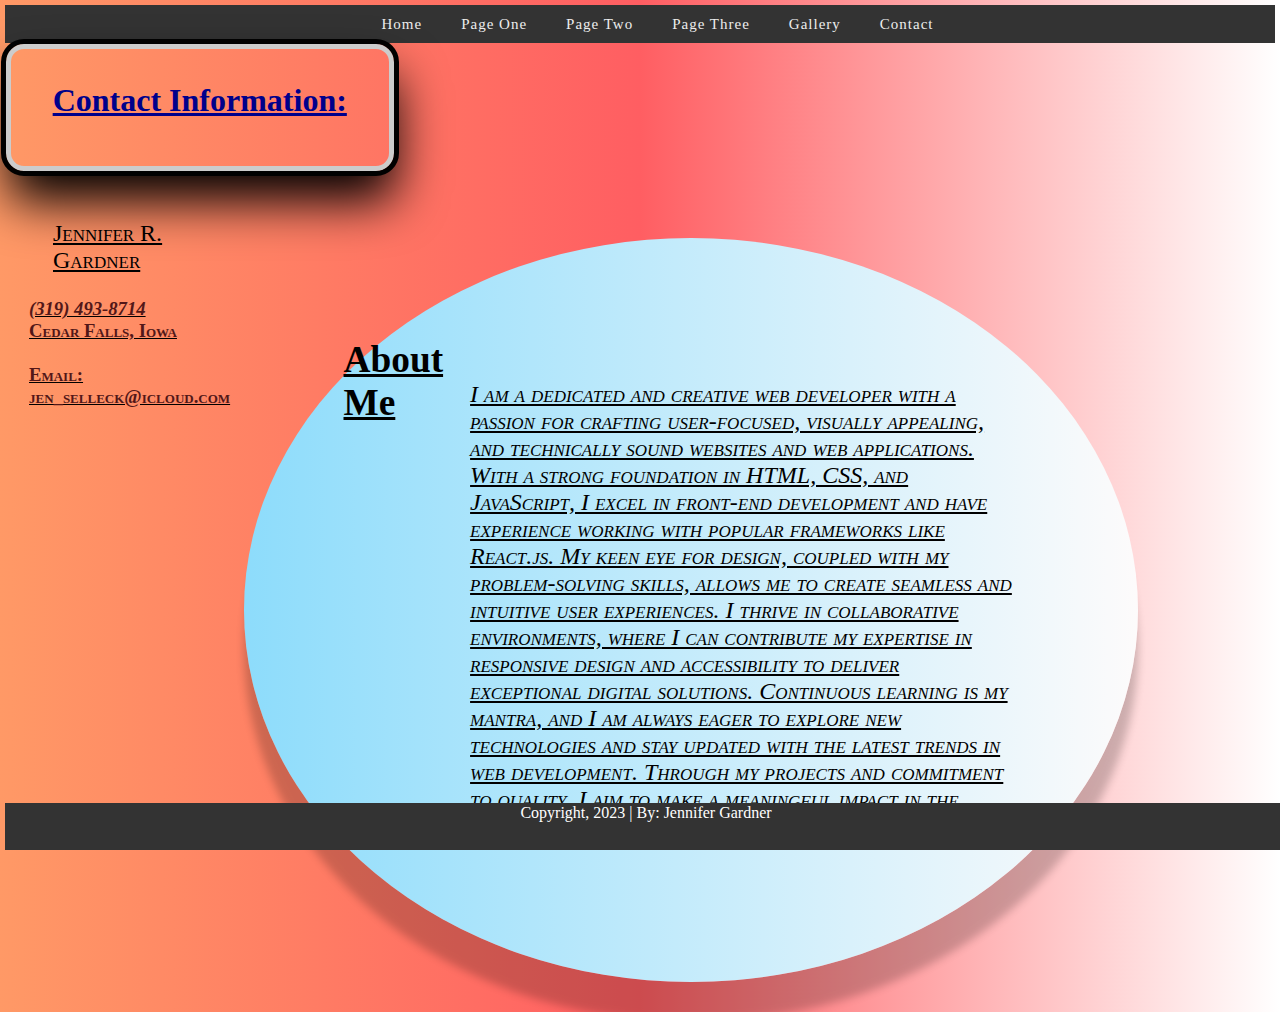
<file: contact.html>
<!DOCTYPE html>
<html lang="en">

<head>
    <meta charset="UTF-8">
    <meta name="viewport" content="width=device-width, initial-scale=1.0">
    <link rel="stylesheet" href="css/stylesContact.css">
<link rel="stylesheet" href="https://fonts.googleapis.com/css?family=Sofia">
<link rel="preconnect" href="https://fonts.googleapis.com">
<link rel="preconnect" href="https://fonts.gstatic.com" crossorigin>
<link href="https://fonts.googleapis.com/css2?family=Playfair+Display:ital@1&display=swap" rel="stylesheet">
    <title>Jennifer R. Gardner</title>
</head>
	
<body>
	<header>
		<nav class="navbar">
		<a href="index.html" class="active">Home</a>
			<a href="index6.html">Page One</a>
			<a href="Index2.html">Page Two</a>
			<a href="index_4.html">Page Three</a>
			<a href="index1.html">Gallery</a>
			<a href="contact.html">Contact</a>
		</nav>
</header>
	
<div class="login-container">
		<h2>Contact Information:</h2>
	</div>
	<div class="nameN" id="nameN">
		<p>Jennifer R. Gardner</p><br>
		<h3><em>(319) 493-8714</em><br>Cedar Falls, Iowa<br><br>Email: jen_selleck@icloud.com</h3>
			</div>	
	
<section class= "home" id="home"><h2>About Me</h2>
	<div class="bio"><br>
       <p>I am a dedicated and creative web developer with a passion for crafting user-focused, visually appealing, and technically sound websites and web applications. With a strong foundation in HTML, CSS, and JavaScript, I excel in front-end development and have experience working with popular frameworks like React.js. My keen eye for design, coupled with my problem-solving skills, allows me to create seamless and intuitive user experiences. I thrive in collaborative environments, where I can contribute my expertise in responsive design and accessibility to deliver exceptional digital solutions. Continuous learning is my mantra, and I am always eager to explore new technologies and stay updated with the latest trends in web development. Through my projects and commitment to quality, I aim to make a meaningful impact in the digital landscape, one line of code at a time.</p></div>
    </section>
<footer>Copyright, 2023 | By: Jennifer Gardner</footer>
</body>
</html>
</file>
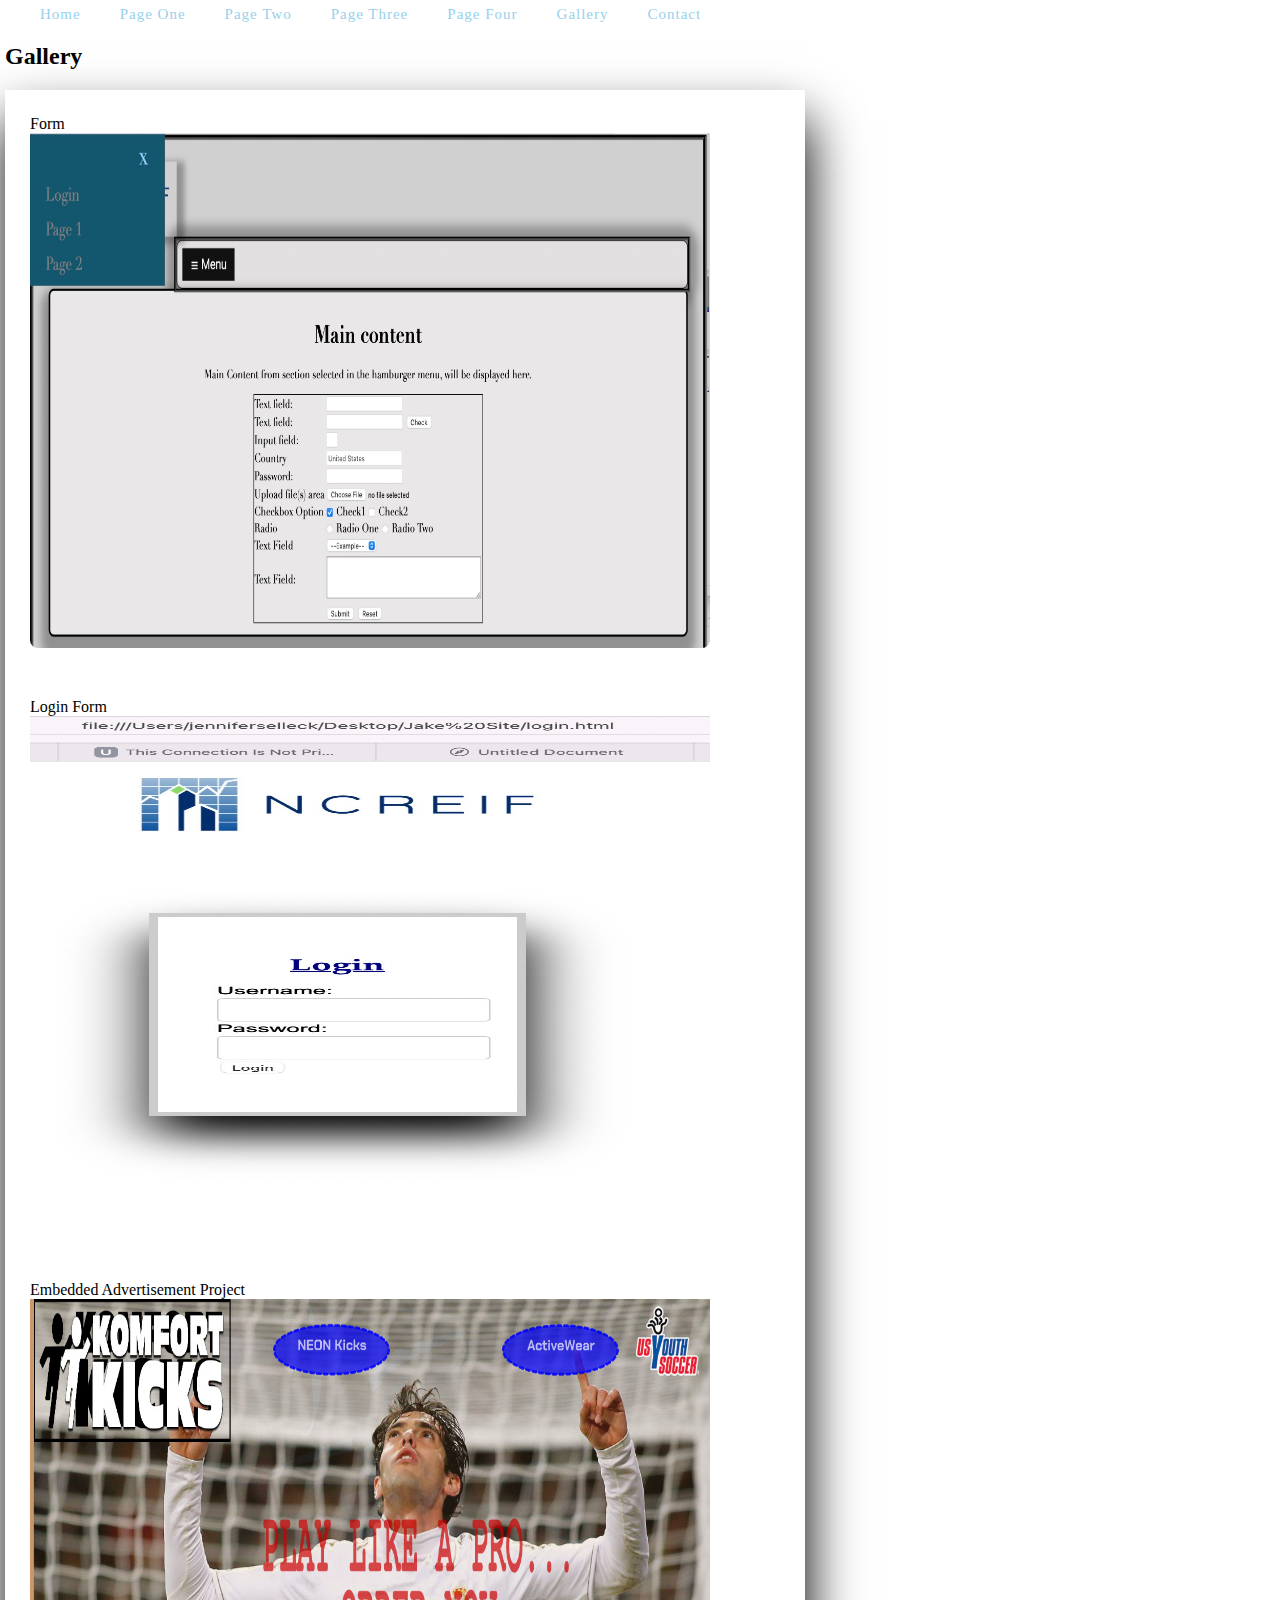
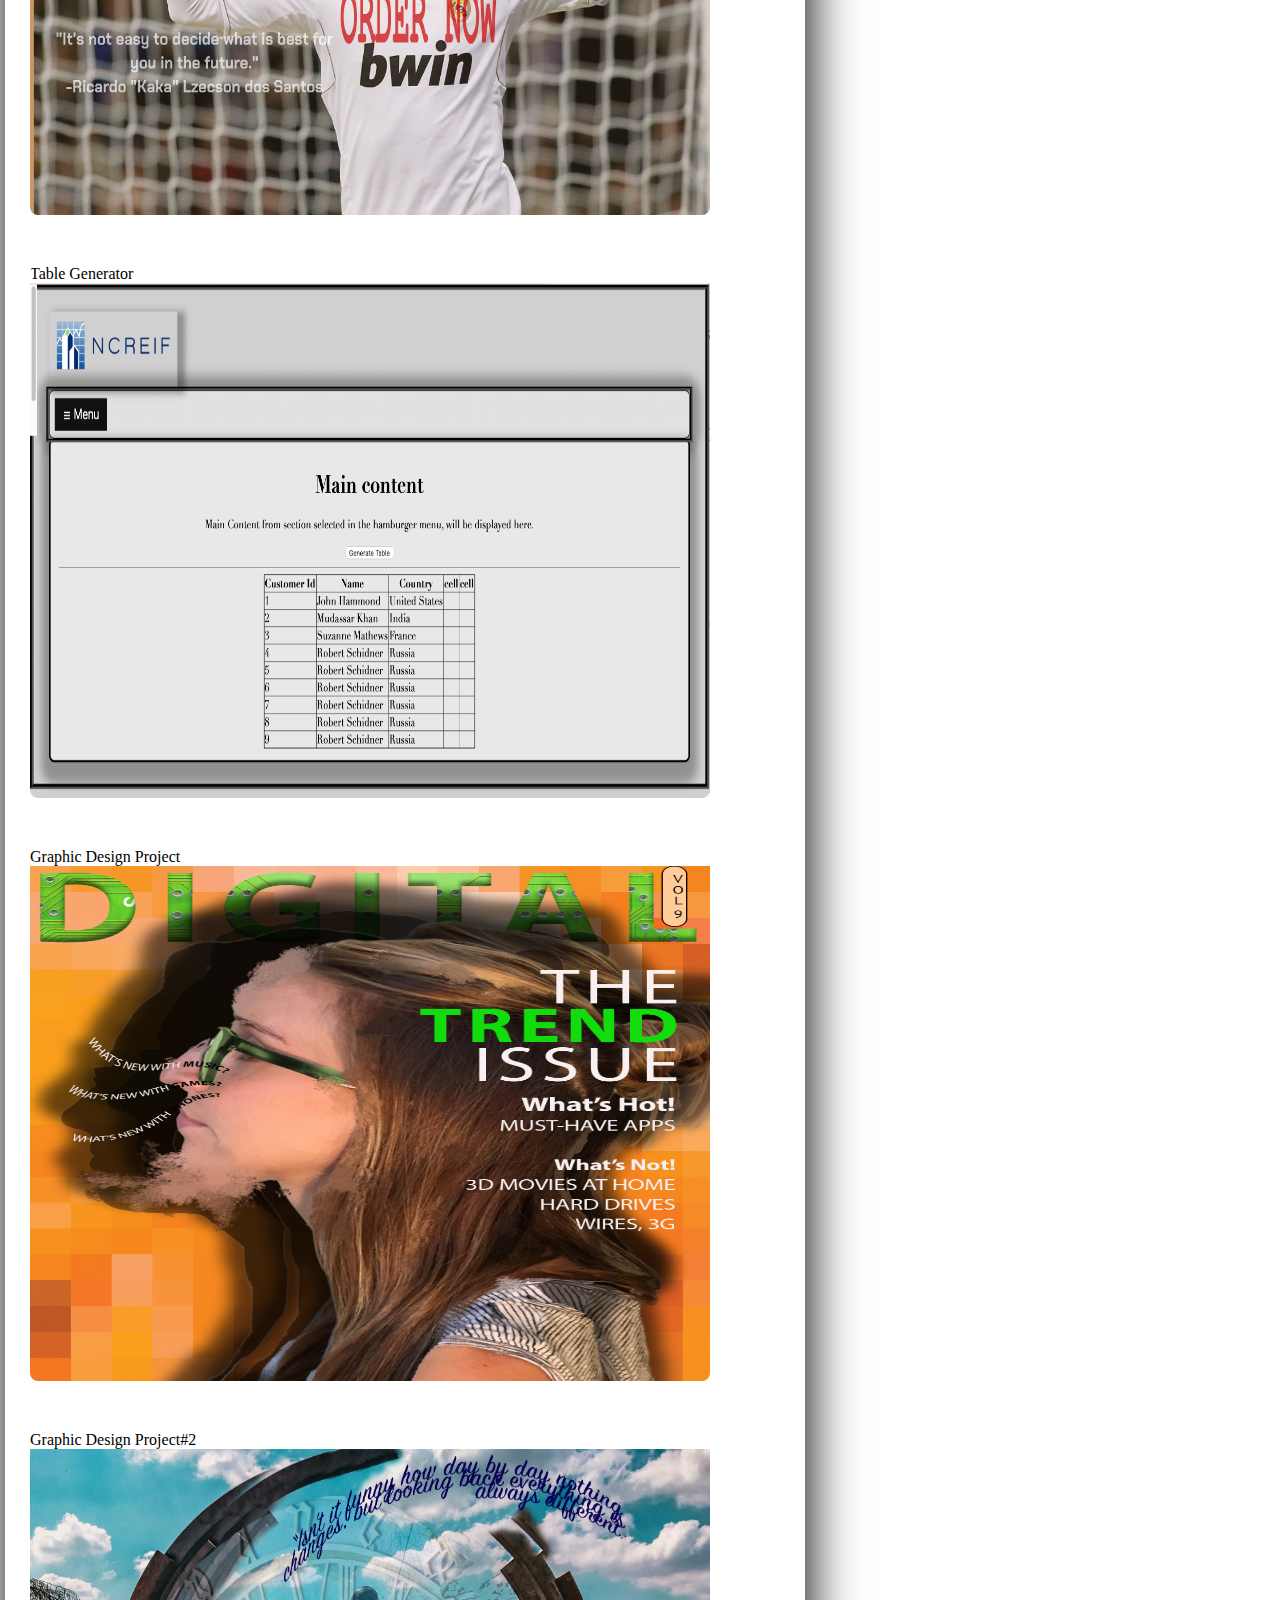
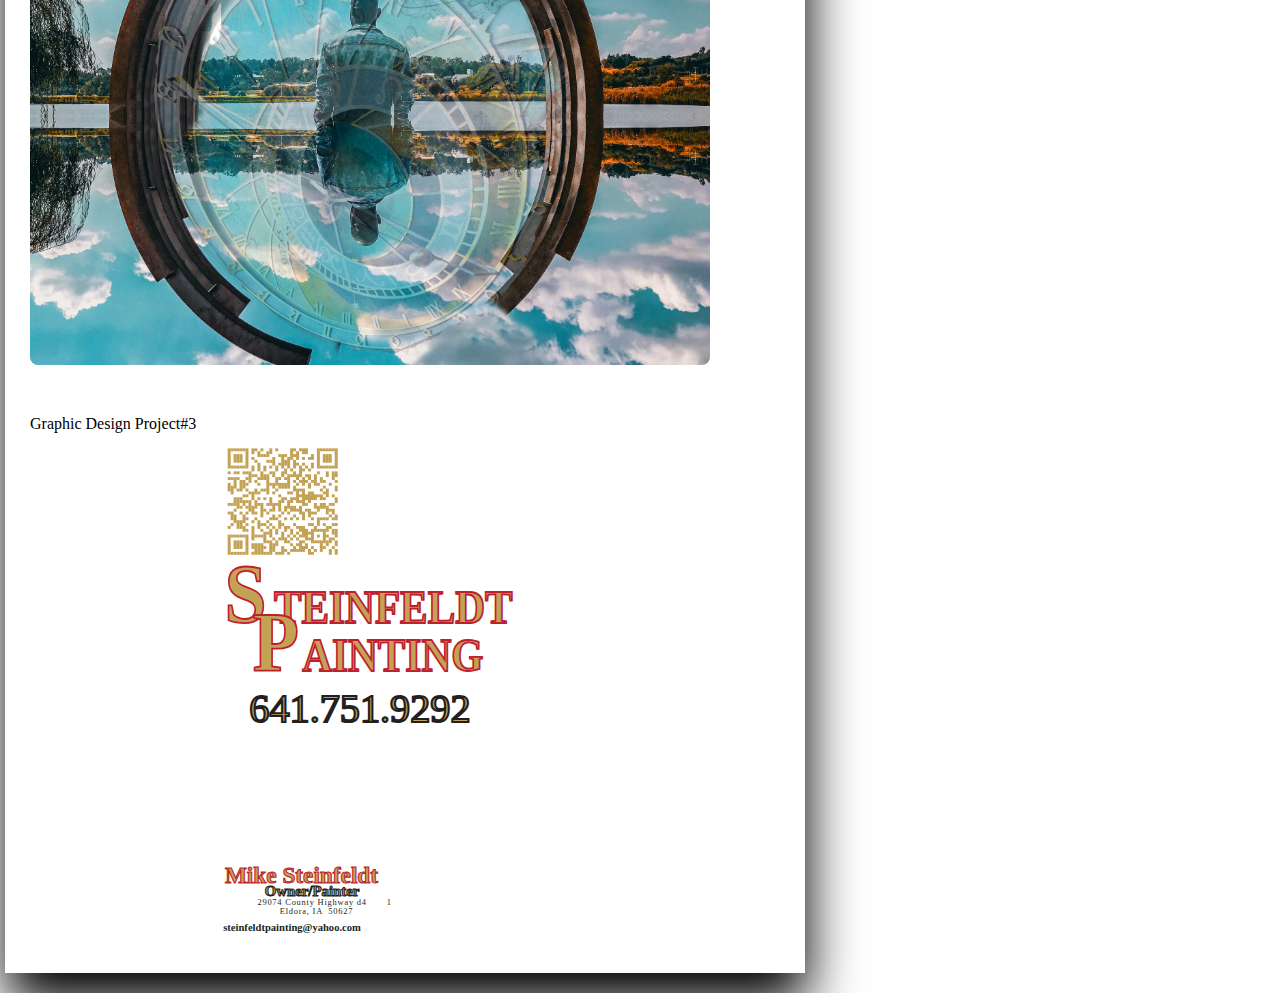
<file: gallery.html>
<!DOCTYPE html>
<html lang="en">

<head>
    <meta charset="UTF-8">
    <meta name="viewport" content="width=device-width, initial-scale=1.0">
    <link rel="stylesheet" href="css/stylesGallery.css">
    <title>Jennifer R. Gardner</title>
</head>
	
<body>
	<nav class="navbar">
		<a href="index_5.html" class="active">Home</a>
			<a href="index.html">Page One</a>
			<a href="Index2.html">Page Two</a>
			<a href="index_4.html">Page Three</a>
				<a href="index1.html">Page Four</a>
			<a href="gallery.html">Gallery</a>
			<a href="contact.html">Contact</a>
		</nav>
	<section id="gallery">
        <h2>Gallery</h2>
        <div class="gallery">
            
			<div class="image">Form<img src= "images/phpFormTemplate.jpg" alt="Form"></div>
            
			<div class="image">Login Form<img src="images/phpLoginForm.jpg" alt="Login"></div>
			
			<div class="image">Embedded Advertisement Project<img src="images/KomfortShoesMicroSite.jpg" alt="Komfort Kicks"></div>
			
			<div class="image">Table Generator<img src="images/Image 8-30-23 at 10.18 AM.jpg" alt="table generator"></div>
			
			<div class="image">Graphic Design Project<img src="images/Week 4 skillbuilder.jpg" alt="graphic"></div>
		
			<div class="image">Graphic Design Project#2<img src="images/Selleck_wk4_project.jpg" alt="graphic"></div>
			
			<div class="image">Graphic Design Project#3<img src="images/final.svg" alt="graphic"></div>
		
		
            <!-- Add more image divs as needed -->
        </div>
    </section>
</body>
</html>
</file>
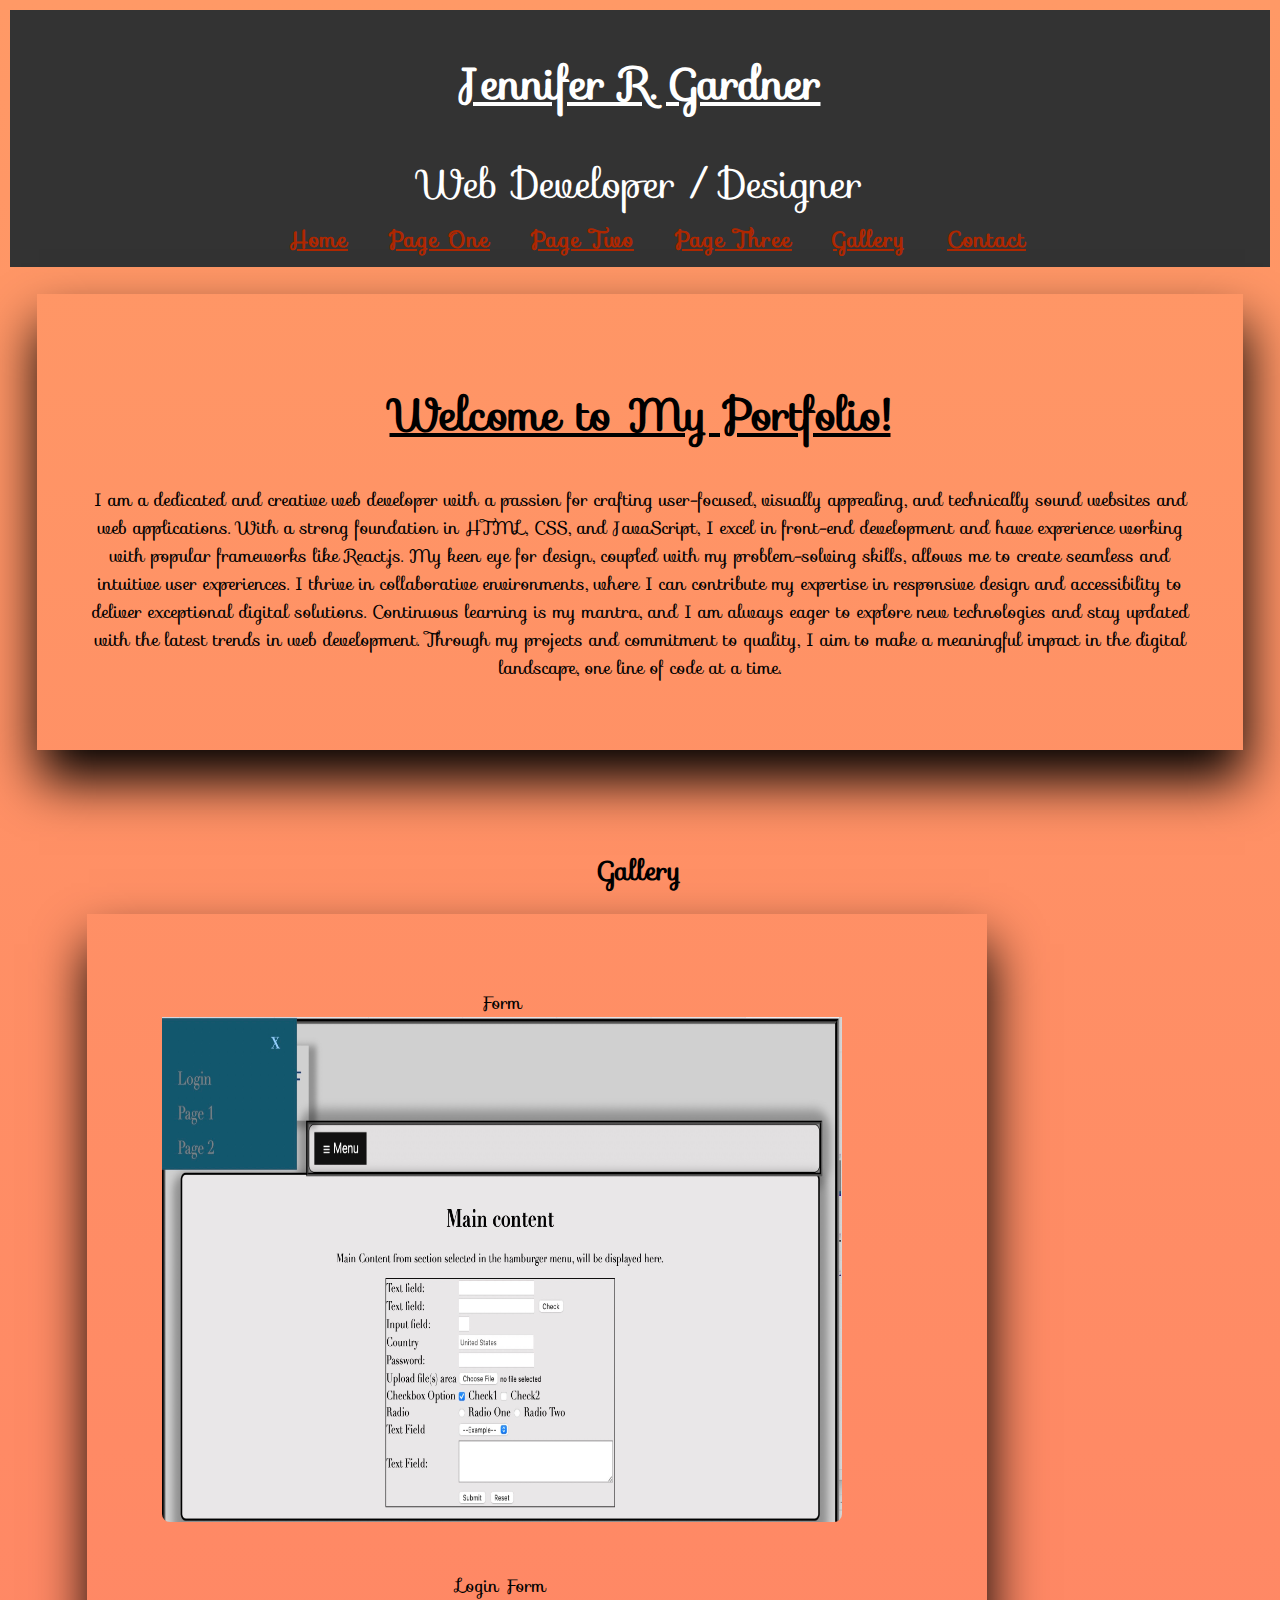
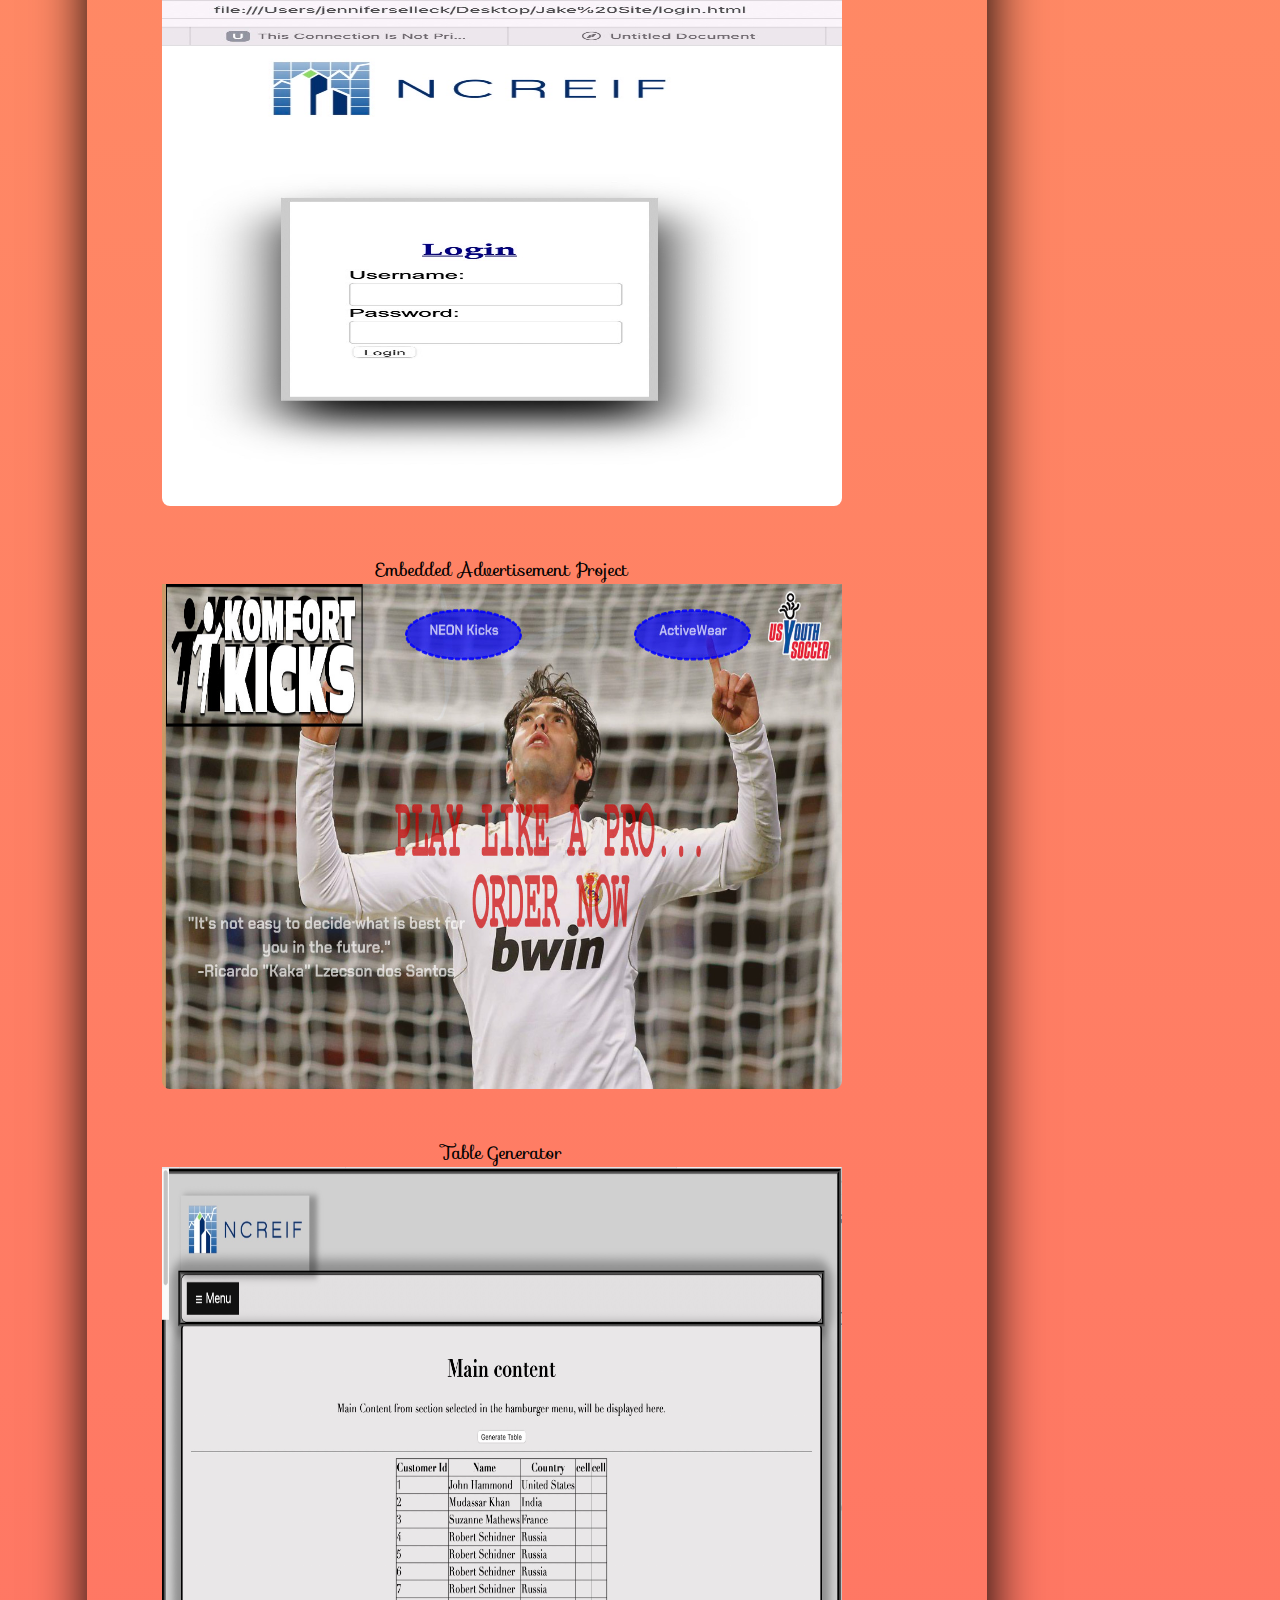
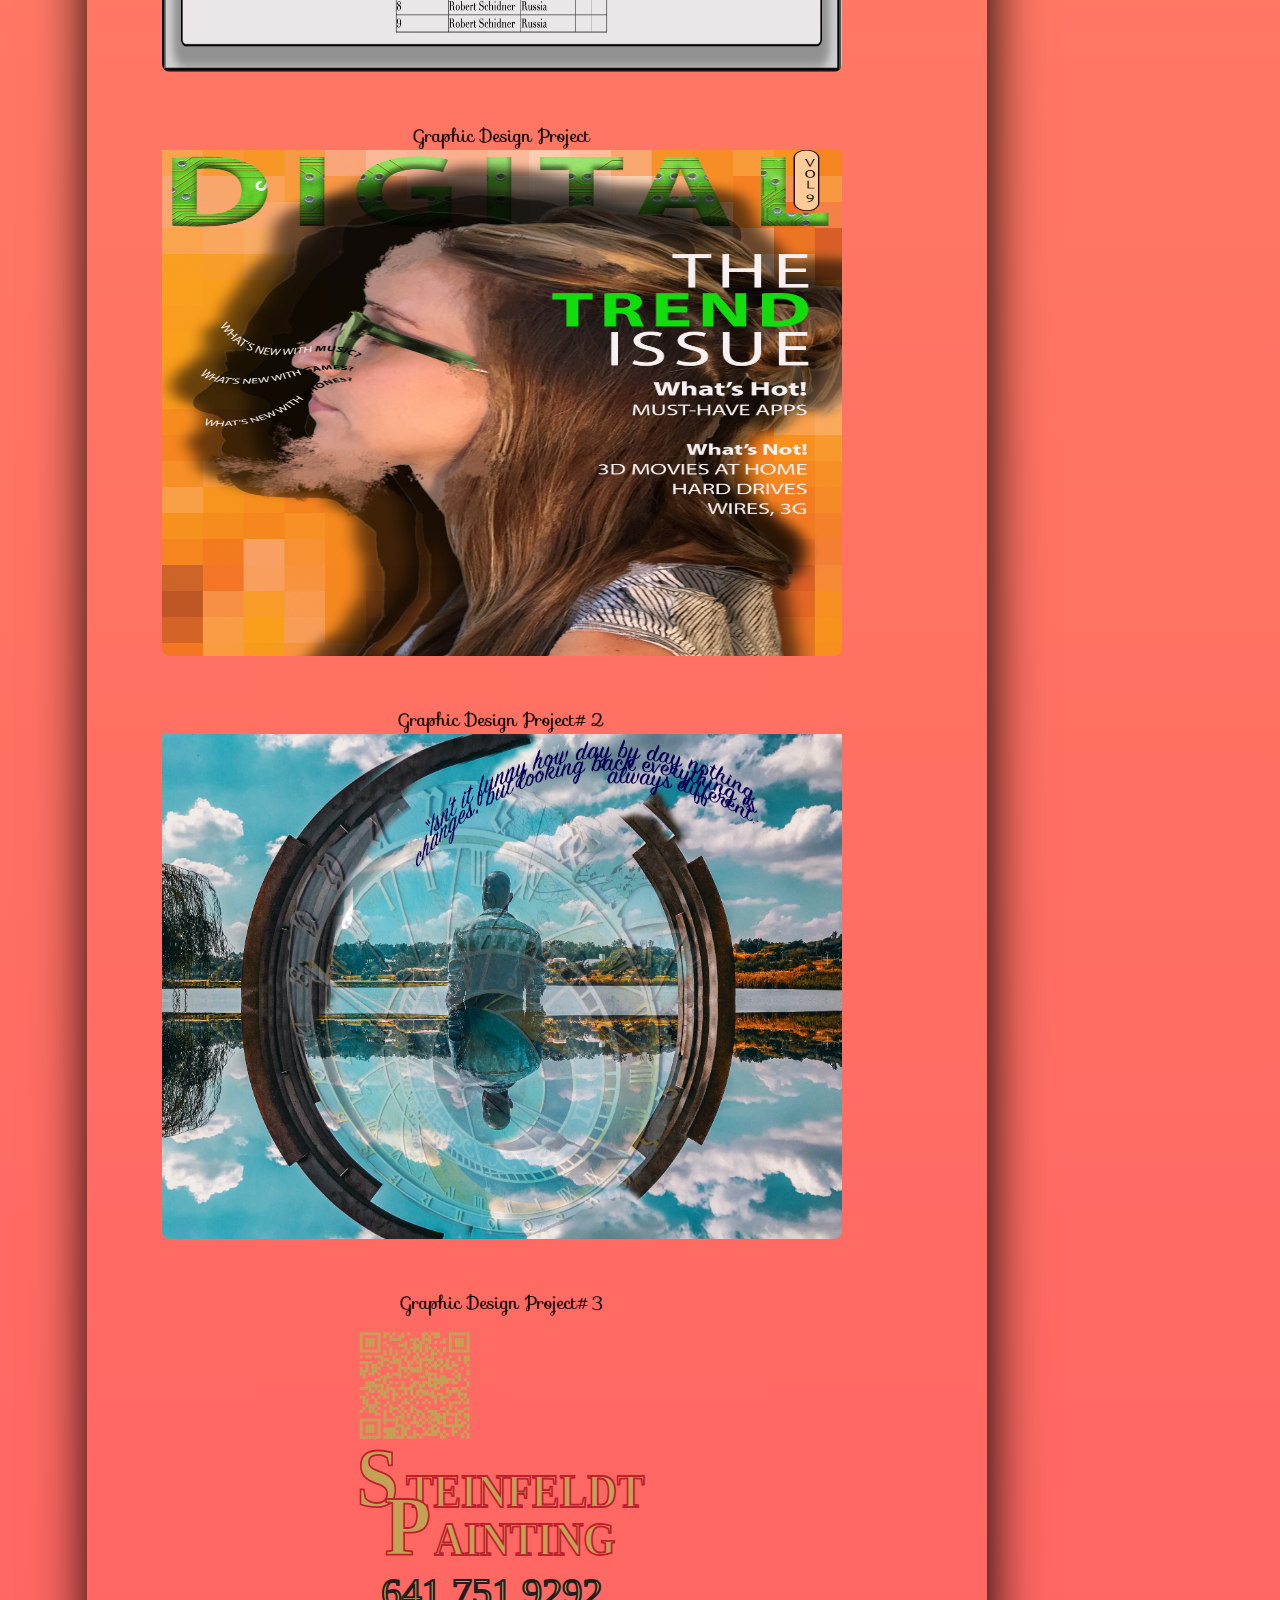
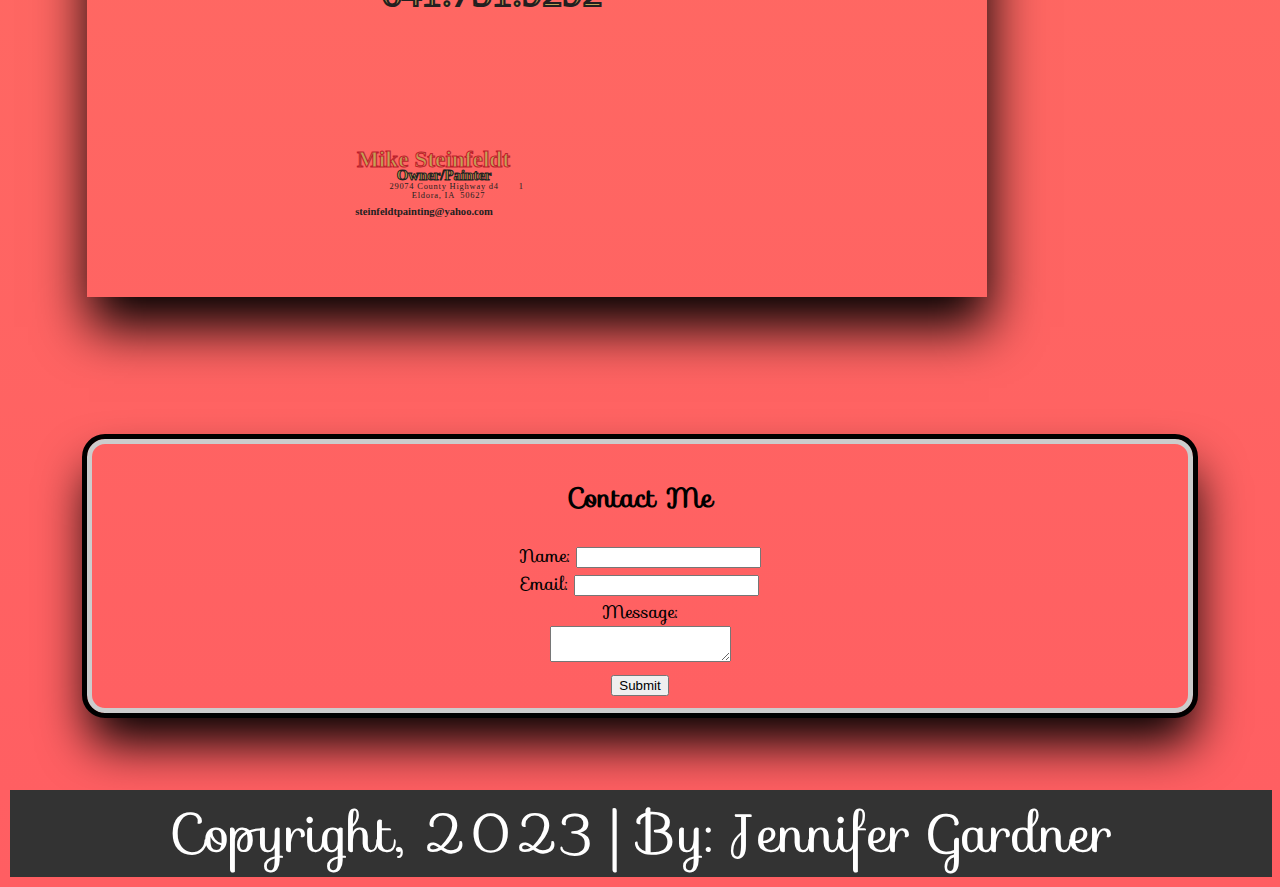
<file: index1.html>
<!DOCTYPE html>
<html lang="en">

<head>
    <meta charset="UTF-8">
    <meta name="viewport" content="width=device-width, initial-scale=1.0">
    <link rel="stylesheet" href="/css/styles_1.css">
	<link rel="stylesheet" href="https://fonts.googleapis.com/css?family=Sofia">
	<link href="css/styles_1.css" rel="stylesheet" type="text/css">
<title>Jennifer R. Gardner</title>
</head>

<body>
    <header>
        <h1>Jennifer R. Gardner</h1>
		<p class="title" id="title">Web Developer / Designer</p>
    		<nav class="navbar">
		<a href="index.html" class="active">Home</a>
			<a href="index6.html">Page One</a>
			<a href="Index2.html">Page Two</a>
			<a href="index_4.html">Page Three</a>
			<a href="index1.html">Gallery</a>
			<a href="contact.html">Contact</a>
		</nav>
    </header>

    <section class= "home" id="home">
        <h2>Welcome to My Portfolio!</h2>
       <p>I am a dedicated and creative web developer with a passion for crafting user-focused, visually appealing, and technically sound websites and web applications. With a strong foundation in HTML, CSS, and JavaScript, I excel in front-end development and have experience working with popular frameworks like React.js. My keen eye for design, coupled with my problem-solving skills, allows me to create seamless and intuitive user experiences. I thrive in collaborative environments, where I can contribute my expertise in responsive design and accessibility to deliver exceptional digital solutions. Continuous learning is my mantra, and I am always eager to explore new technologies and stay updated with the latest trends in web development. Through my projects and commitment to quality, I aim to make a meaningful impact in the digital landscape, one line of code at a time.</p>
    </section>

    <section id="gallery">
        <h2>Gallery</h2>
        <div class="gallery">
            
			<div class="image">Form<img src= "images/phpFormTemplate.jpg" alt="Form"></div>
            
			<div class="image">Login Form<img src="images/phpLoginForm.jpg" alt="Login"></div>
			
			<div class="image">Embedded Advertisement Project<img src="images/KomfortShoesMicroSite.jpg" alt="Komfort Kicks"></div>
			
			<div class="image">Table Generator<img src="images/Image 8-30-23 at 10.18 AM.jpg" alt="table generator"></div>
			
			<div class="image">Graphic Design Project<img src="images/Week 4 skillbuilder.jpg" alt="graphic"></div>
		
			<div class="image">Graphic Design Project#2<img src="images/Selleck_wk4_project.jpg" alt="graphic"></div>
			
			<div class="image">Graphic Design Project#3<img src="images/final.svg" alt="graphic"></div>
		
		
            <!-- Add more image divs as needed -->
        </div>
    </section>

    <section id="contact-container">
		<div class="form-container" id="form-container">
        <h2>Contact Me</h2>
        <form action="#" method="post">
            <label for="name">Name:</label>
            <input type="text" id="name" name="name" required><br>

            <label for="email">Email:</label>
            <input type="email" id="email" name="email" required><br>

            <label for="message">Message:</label><br>
            <textarea id="message" name="message" required></textarea><br>

            <input type="submit" value="Submit">
        </form>
		</div>
    </section>
<footer>Copyright, 2023 | By: Jennifer Gardner</footer>
</body>

</html>
</file>
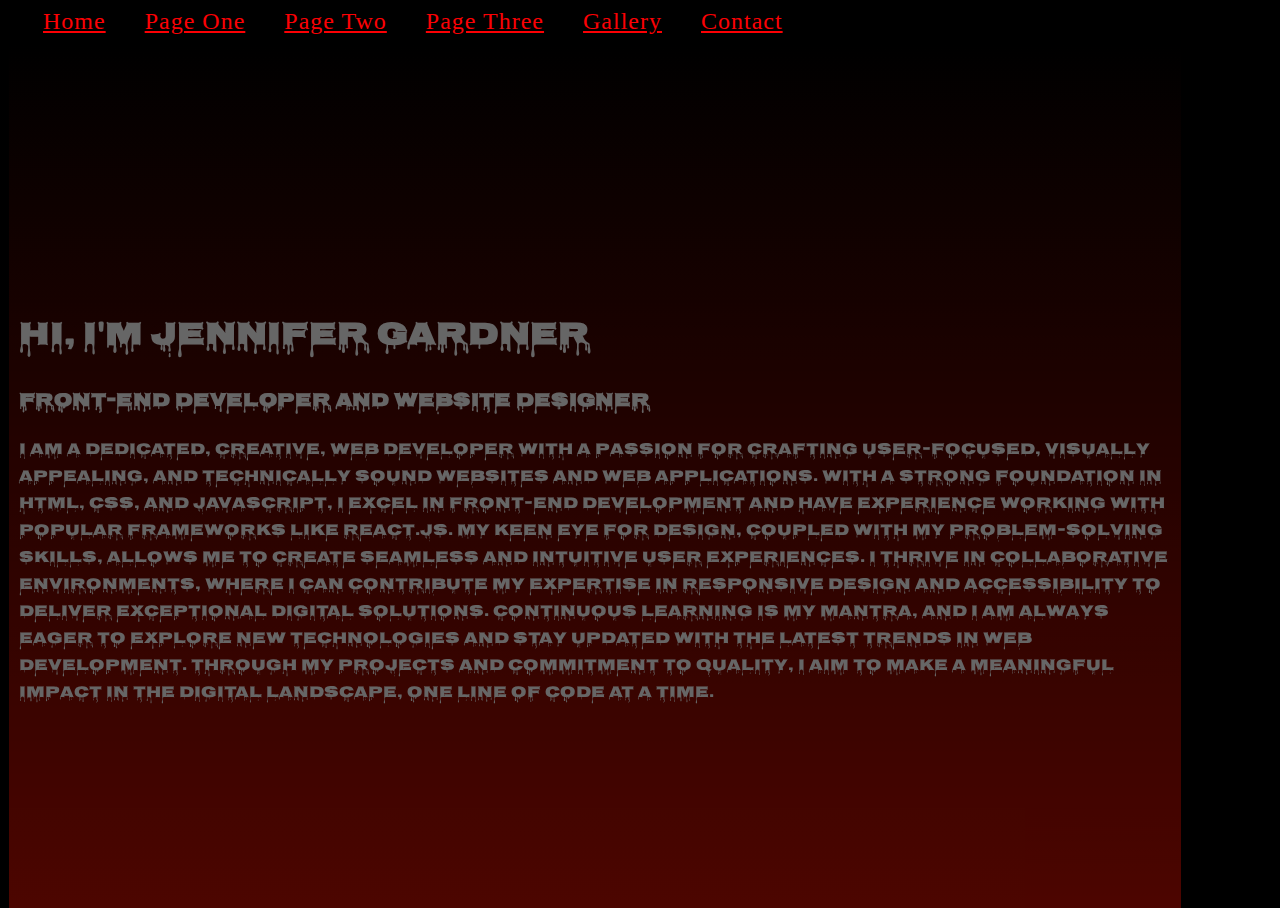
<file: index_4.html>
<!doctype html>
<html>
<head>
<meta charset="UTF-8">
<meta name="viewport" content="width=device-width, initial-scale=1.0">
	 <link rel="stylesheet" href="css/index_4.css">
		<link rel="preconnect" href="https://fonts.googleapis.com">

	<link rel="preconnect" href="https://fonts.gstatic.com" crossorigin>
		<link href="https://fonts.googleapis.com/css2?family=Butcherman&family=Caprasimo&family=Nosifer&family=Playfair+Display:ital@1&display=swap" rel="stylesheet">
<title>Jennifer R. Gardner</title>
</head>

<body>
	<header>
		<nav class="navbar">
		<nav class="navbar">
		<a href="index.html" class="active">Home</a>
			<a href="index6.html">Page One</a>
			<a href="Index2.html">Page Two</a>
			<a href="index_4.html">Page Three</a>
			<a href="index1.html">Gallery</a>
			<a href="contact.html">Contact</a>
		</nav>
	
	</header>

<div class="c">
	<div class="home-content">
		<h1>Hi, I'm Jennifer Gardner</h1>
		<h3>Front-End Developer and Website Designer</h3>
		<p>I am a dedicated, creative, web developer with a passion for crafting user-focused, visually appealing, and technically sound websites and web applications. With a strong foundation in HTML, CSS, and JavaScript, I excel in front-end development and have experience working with popular frameworks like React.js. My keen eye for design, coupled with my problem-solving skills, allows me to create seamless and intuitive user experiences. I thrive in collaborative environments, where I can contribute my expertise in responsive design and accessibility to deliver exceptional digital solutions. Continuous learning is my mantra, and I am always eager to explore new technologies and stay updated with the latest trends in web development. Through my projects and commitment to quality, I aim to make a meaningful impact in the digital landscape, one line of code at a time.
		</p>
	</div>
	</div>
	<div class="c"></div>
	<div class="c"></div>
	<div class="c"></div>
	<div class="c"></div>
	<div class="c"></div>
	<div class="c"></div>
	<div class="c"></div>
	<div class="c"></div>
	<div class="c"></div>
	<div class="c"></div>
	<div class="c"></div>
	<div class="c"></div>
	<div class="c"></div>
	<div class="c"></div>
	<div class="c"></div>
	<div class="c"></div>
	<div class="c"></div>
	<div class="c"></div>
	<div class="c"></div>
	<div class="c"></div>
	<div class="c"></div>
	<div class="c"></div>
	<div class="c"></div>
	<div class="c"></div>
	<div class="c"></div>
	<div class="c"></div>
	<div class="c"></div>
	<div class="c"></div>
	<div class="c"></div>
	<div class="c"></div>
	<div class="c"></div>
	<div class="c"></div>
	<div class="c"></div>
	<div class="c"></div>
	<div class="c"></div>
	
	<footer>Copyright, 2023 | By: Jennifer Gardner</footer>

</body>
</html>
</file>
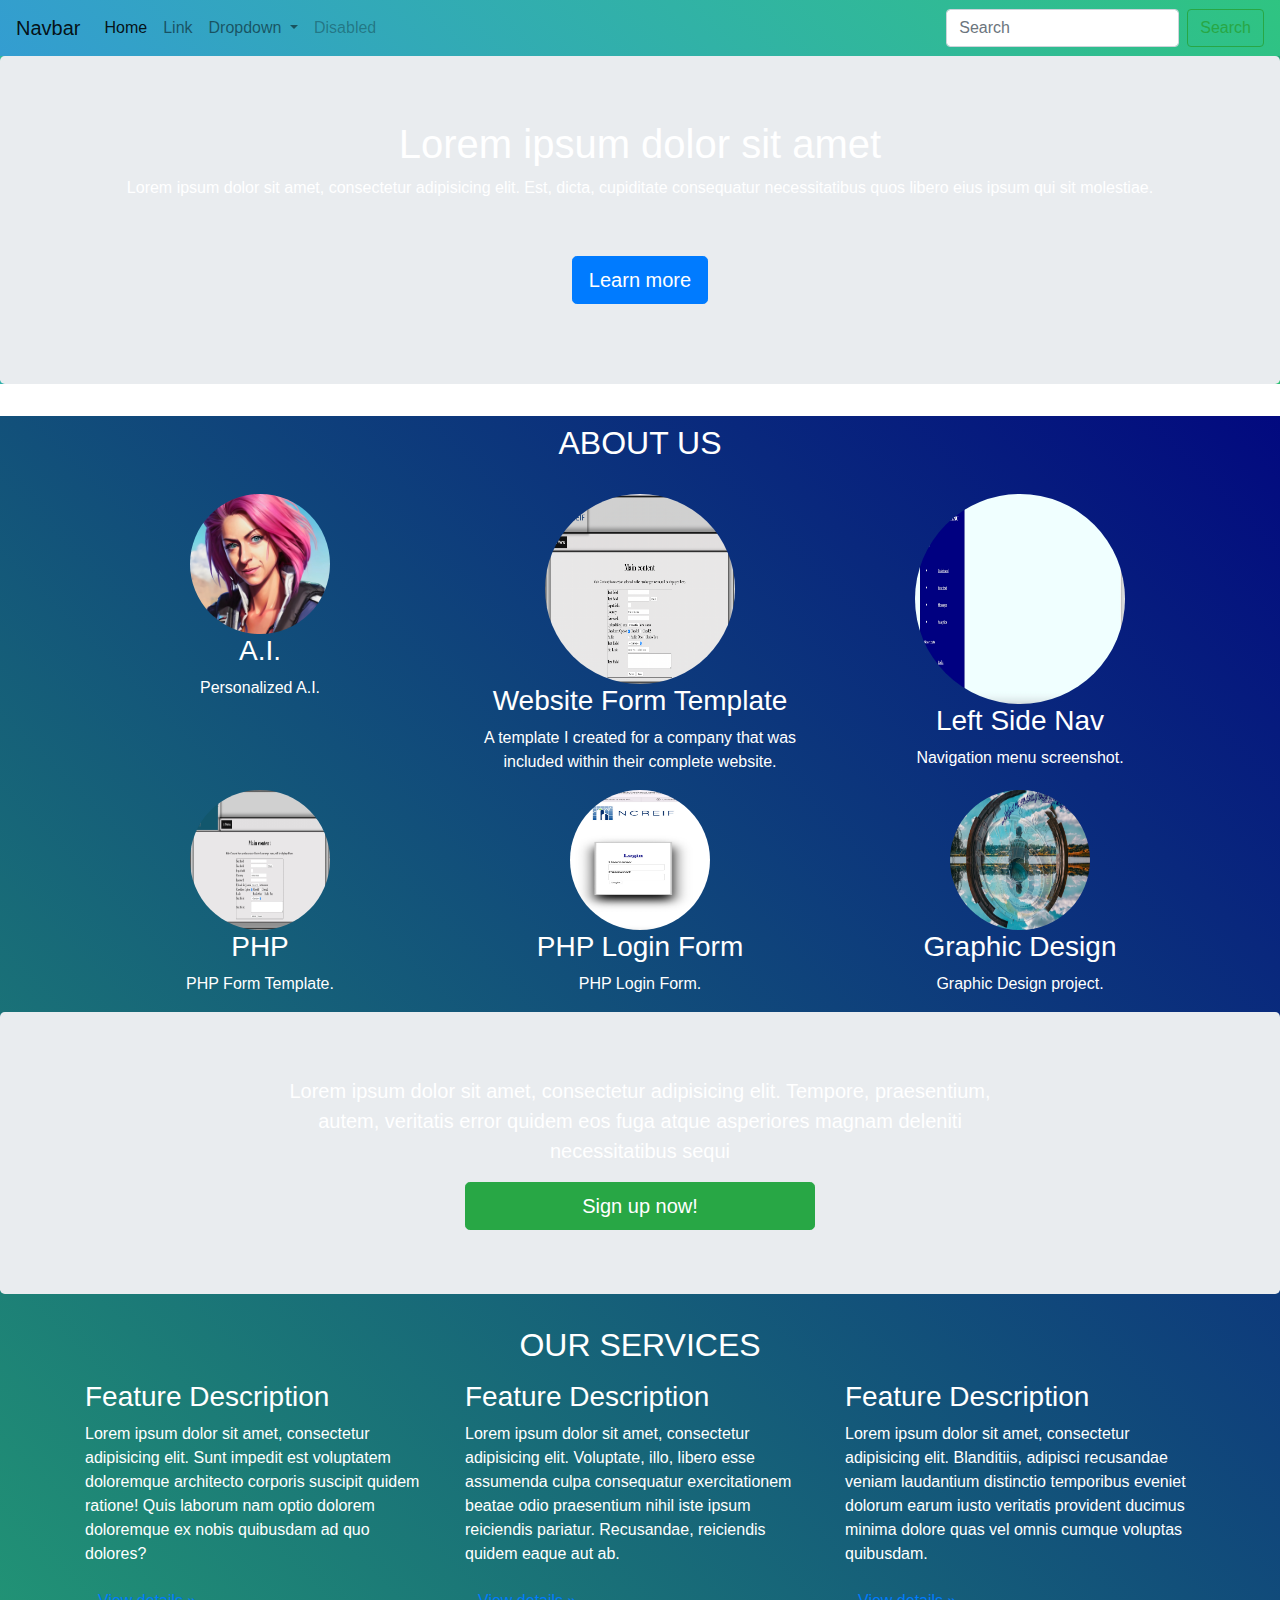
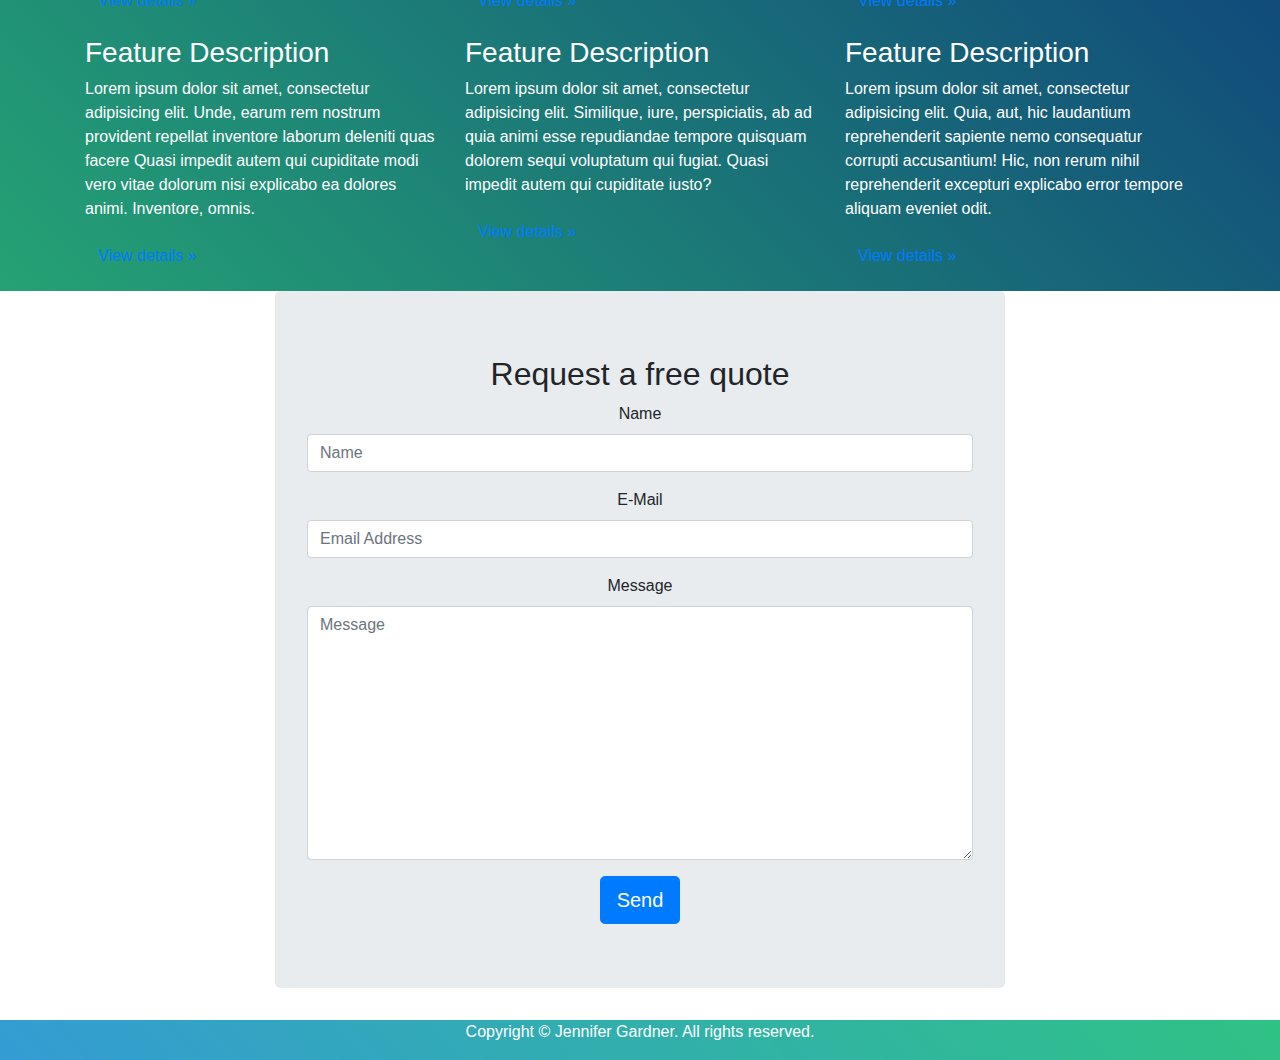
<file: landing.html>
<!DOCTYPE html>
<html lang="en">
  <head>
    <meta charset="UTF-8">
    <meta http-equiv="X-UA-Compatible" content="IE=edge">
    <meta name="viewport" content="width=device-width, initial-scale=1">
    <title>Jennifer R. Gardner</title>
	 
    <link href="css/landing.css" rel="stylesheet">
  </head>
	
  <body>
    
	  <nav class="navbar navbar-expand-lg navbar-light bg-light">
      <a class="navbar-brand" href="#">Navbar</a>
      <button class="navbar-toggler" type="button" data-toggle="collapse" data-target="#navbarSupportedContent" aria-controls="navbarSupportedContent" aria-expanded="false" aria-label="Toggle navigation"> <span class="navbar-toggler-icon"></span> </button>
      <div class="collapse navbar-collapse" id="navbarSupportedContent">
        <ul class="navbar-nav mr-auto">
          <li class="nav-item active"> <a class="nav-link" href="#">Home <span class="sr-only">(current)</span></a> </li>
          <li class="nav-item"> <a class="nav-link" href="#">Link</a> </li>
          <li class="nav-item dropdown">
            <a class="nav-link dropdown-toggle" href="#" id="navbarDropdown" role="button" data-toggle="dropdown" aria-haspopup="true" aria-expanded="false"> Dropdown </a>
            <div class="dropdown-menu" aria-labelledby="navbarDropdown">
              <a class="dropdown-item" href="#">Action</a> <a class="dropdown-item" href="#">Another action</a>
              <div class="dropdown-divider"></div>
              <a class="dropdown-item" href="#">Something else here</a> 
            </div>
          </li>
          <li class="nav-item"> <a class="nav-link disabled" href="#">Disabled</a> </li>
        </ul>
        <form class="form-inline my-2 my-lg-0">
          <input class="form-control mr-sm-2" type="search" placeholder="Search" aria-label="Search">
          <button class="btn btn-outline-success my-2 my-sm-0" type="submit">Search</button>
        </form>
      </div>
    </nav>
	  
    <header>
      <div class="jumbotron">
        <div class="container">
          <div class="row">
            <div class="col-12">
              <h1 class="text-center">Lorem ipsum dolor sit amet</h1>
              <p class="text-center">Lorem ipsum dolor sit amet, consectetur adipisicing elit. Est, dicta, cupiditate consequatur necessitatibus quos libero eius ipsum qui sit molestiae.</p>
              <p>&nbsp;</p>
              <p class="text-center"><a class="btn btn-primary btn-lg" href="#" role="button">Learn more</a> </p>
            </div>
          </div>
        </div>
      </div>
    </header>
    <section>
      <div class="container">
        <div class="row">
          <div class="col-lg-12 mb-4 mt-2 text-center">
            <h2>ABOUT US</h2>
          </div>
        </div>
      </div>
      <div class="container ">
        <div class="row">
          <div class="col-lg-4 col-md-6 col-sm-12 text-center">
            <img class="rounded-circle" alt="140x140" style="width: 140px; height: 140px;" src="images/avatar.jpg" data-holder-rendered="true">
            <h3>A.I.</h3>
            <p>Personalized A.I.</p>
          </div>
          <div class="col-lg-4 col-md-6 col-sm-12 text-center">
            <img class="rounded-circle" alt="140x140" style="width: 190px; height: 190px;" src="images/FormTemplate.png" data-holder-rendered="true">
            <h3>Website Form Template</h3>
            <p>A template I created for a company that was included within their complete website.</p>
          </div>
          <div class="col-lg-4 col-md-6 col-sm-12 text-center">
            <img class="rounded-circle" alt="140x140" style="width: 210px; height: 210px;" src="images/Image 8-30-23 at 10.22 AM.jpg" data-holder-rendered="true">
            <h3>Left Side Nav</nav></h3>
            <p>Navigation menu screenshot.</p>
          </div>
          <div class="col-lg-4 col-md-6 col-sm-12 text-center">
            <img class="rounded-circle" alt="140x140" style="width: 140px; height: 140px;" src="images/phpFormTemplate.jpg" data-holder-rendered="true">
            <h3>PHP</h3>
            <p>PHP Form Template.</p>
          </div>
          <div class="col-lg-4 col-md-6 col-sm-12 text-center">
            <img class="rounded-circle" alt="140x140" style="width: 140px; height: 140px;" src="images/phpLoginForm.jpg" data-holder-rendered="true">
            <h3>PHP Login Form</h3>
            <p>PHP Login Form.</p>
          </div>
          <div class="col-lg-4 col-md-6 col-sm-12 text-center">
            <img class="rounded-circle" alt="140x140" style="width: 140px; height: 140px;" src="images/Selleck_wk4_project.jpg" data-holder-rendered="true">
            <h3>Graphic Design</h3>
            <p>Graphic Design project.</p>
          </div>
		</div>
          </div>
      <div class="jumbotron">
        <div class="container">
          <div class="row">
            <div class="text-center col-md-8 col-12 mx-auto">
              <p class="lead">Lorem ipsum dolor sit amet, consectetur adipisicing elit. Tempore, praesentium, autem, veritatis error quidem eos fuga atque asperiores magnam deleniti necessitatibus sequi</p>
            </div>
          </div>
          <div class="row">
            <div class="col-sm-4 col-auto mx-auto"> <a class="btn btn-block btn-lg btn-success" href="#" title="">Sign up now!</a> </div>
          </div>
        </div>
      </div>
      <div class="container">
        <div class="row">
          <div class="col-12 mb-2 text-center">
            <h2>OUR SERVICES</h2>
          </div>
        </div>
        <div class="row">
          <div class="col-sm-6 col-lg-4">
            <h3>Feature Description</h3>
            <p> Lorem ipsum dolor sit amet, consectetur adipisicing elit. Sunt impedit est voluptatem doloremque architecto corporis suscipit quidem ratione! Quis laborum nam optio dolorem doloremque ex nobis quibusdam ad quo dolores? </p>
            <p><a class="btn btn-link" href="http://www.adobe.com">View details »</a></p>
          </div>
          <div class="col-sm-6 col-lg-4">
            <h3>Feature Description</h3>
            <p> Lorem ipsum dolor sit amet, consectetur adipisicing elit. Voluptate, illo, libero esse assumenda culpa consequatur exercitationem beatae odio praesentium nihil iste ipsum reiciendis pariatur. Recusandae, reiciendis quidem eaque aut ab. </p>
            <p><a class="btn btn-link" href="http://www.adobe.com">View details »</a></p>
          </div>
          <div class="col-sm-6 col-lg-4">
            <h3>Feature Description</h3>
            <p> Lorem ipsum dolor sit amet, consectetur adipisicing elit. Blanditiis, adipisci recusandae veniam laudantium distinctio temporibus eveniet dolorum earum iusto veritatis provident ducimus minima dolore quas vel omnis cumque voluptas quibusdam.</p>
            <p><a class="btn btn-link" href="http://www.adobe.com">View details »</a></p>
          </div>
          <div class="col-sm-6 col-lg-4">
            <h3>Feature Description</h3>
            <p> <em class="icon-desktop "></em> Lorem ipsum dolor sit amet, consectetur adipisicing elit. Unde, earum rem nostrum provident repellat inventore laborum deleniti quas facere Quasi impedit autem qui cupiditate modi vero vitae dolorum nisi explicabo ea dolores animi. Inventore, omnis.</p>
            <p><a class="btn btn-link" href="http://www.adobe.com">View details »</a></p>
          </div>
          <div class="col-sm-6 col-lg-4">
            <h3>Feature Description</h3>
            <p> Lorem ipsum dolor sit amet, consectetur adipisicing elit. Similique, iure, perspiciatis, ab ad quia animi esse repudiandae tempore quisquam dolorem sequi voluptatum qui fugiat. Quasi impedit autem qui cupiditate iusto?</p>
            <p><a class="btn btn-link" href="http://www.adobe.com">View details »</a></p>
          </div>
          <div class="col-sm-6 col-lg-4">
            <h3>Feature Description</h3>
            <p> Lorem ipsum dolor sit amet, consectetur adipisicing elit. Quia, aut, hic laudantium reprehenderit sapiente nemo consequatur corrupti accusantium! Hic, non rerum nihil reprehenderit excepturi explicabo error tempore aliquam eveniet odit.</p>
            <p><a class="btn btn-link" href="http://www.adobe.com">View details »</a></p>
          </div>
        </div>
      </div>
    </section>
    <div class="container">
      <div class="row">
        <div class="col-12 col-md-8 mx-auto">
          <div class="jumbotron">
            <div class="row text-center">
              <div class="text-center col-12">
                <h2>Request a free quote</h2>
              </div>
              <div class="text-center col-12">
                <!-- CONTACT FORM https://github.com/jonmbake/bootstrap3-contact-form -->
                <form id="feedbackForm" class="text-center">
                  <div class="form-group">
                    <label for="name">Name</label>
                    <input type="text" class="form-control" id="name" name="name" placeholder="Name" aria-describedby="nameHelp">
                    <span id="nameHelp" class="form-text text-muted" style="display: none;">Please enter your name.</span>
                  </div>
                  <div class="form-group">
                    <label for="email">E-Mail</label>
                    <input type="email" class="form-control" id="email" name="email" placeholder="Email Address" aria-describedby="emailHelp">
                    <span id="emailHelp" class="form-text text-muted" style="display: none;">Please enter a valid e-mail address.</span>
                  </div>
                  <div class="form-group">
                    <label for="message">Message</label>
                    <textarea rows="10" cols="100" class="form-control" id="message" name="message" placeholder="Message" aria-describedby="messageHelp"></textarea>
                    <span id="messageHelp" class="form-text text-muted" style="display: none;">Please enter a message.</span>
                  </div>
                  <button type="submit" id="feedbackSubmit" class="btn btn-primary btn-lg"> Send</button>
                </form>
              </div>
            </div>
          </div>
        </div>
      </div>
    </div>
   
	  <footer class="text-center">
      <div class="container">
        <div class="row">
          <div class="col-12">
            <p>Copyright © Jennifer Gardner. All rights reserved.</p>
          </div>
        </div>
      </div>
    </footer>
 
    <script src="js/jquery-3.4.1.min.js"></script> 

    <script src="js/popper.min.js"></script> 
    <script src="js/bootstrap-4.4.1.js"></script>
  
	</body>
	
</html>
</file>
<file: css/stylesContact.css>
body {
    font-family:'Georgia', serif;
	font-size: 16px;
    margin: 0;
    padding: 5px;
    background: linear-gradient(to right, #ff9966, #ff5e62, white);
}
header {
    background-color: #333;
    color: white;
    padding: 10px 0;
    text-align: center;
}

.navbar a {
	font-size: 15px;
	color: #ededed;
	text-decoration: none;
	font-weight: 400;
	margin-left: 35px;
	letter-spacing: 1px;
	transition: .3s;
	justify-content: space-between;
}

.navbar a:hover,
.navbar active  {
	justify-content: space-between;
	color: #00abf0;
}
.nameN {
	font-family:'Georgia', serif;
	font-size: 2em;
	text-style: dotted;
	margin-top: 1px;
	padding: 1px;
	text-align: left;
	width: 15%;
}
.nameN, p {
	font-family:'Georgia', serif;
	font-size:24px;
	text-decoration: underline;
	font-variant-caps: small-caps;
	color:#521718 #000000;
	float: left;
	margin: 19px;
	padding: 5px;
}

.formT {
	width: 35%;
	height: 35%;
	margin-right: 10px;
	padding: 35px;
	float: right;
	border: thin;
	box-shadow: 0 0 0 15px rgba(0, 0, 0, 0.2);
}
h3 {
	font-family:'Georgia', serif;
	font-size: 14pt;
	font-variant-caps: small-caps;
	color:#521718;
	
}
section {
	width: 700px;
	height: 550px;
    padding: 150px;
	margin: 25px;
	background: linear-gradient(to right, #8DDCFB, #FDFBFB);
	border-radius: 80%;
	box-shadow: 0 40px 8px rgba(0, 0, 0, 0.2);
	display: flex;
}
section p {
	font-size: 2em bold;
	font-style: oblique;
}
.home {
	object-position: center;
	margin-top: 50pt;
	padding: 97px;
	font-size: 14pt;
}
h2 {
	color: black;
	text-decoration: underline;
	word-wrap: normal;
	margin: 1px;
	padding: 2px;
	font-size: 2em;
}
.image {
    width: 100%;
    height: 200px;
    overflow: hidden;
    border-radius: 8px;
    box-shadow: 0 0 10px 0 rgba(0, 0, 0, 0.2);
}

.image img {
    width: 100%;
    height: 100%;
    object-fit: cover;
}

.login-container {
	width: 25%;
	height: 30%;
	margin-left: 150px;
	margin-top: 175px;
	padding-top:175;
	padding: 55px;
	align-content: center;
	box-shadow: 10px 10px 0 10px, rgba(225, 0, 250, 0);
	border: medium black;
	font-family: 'Sofia', sans-serif;
	text-size: 16px;
}
.login-container p {
	font-family:'Georgia', serif;
	text-size: 18px;
	position: relative;
	margin-left: 200px;
	padding: 25px;
}
.login-container {
	margin: 100px;
	margin-left: 55px;
	padding: 30px;
	border: 5px solid #ccc;
	outline: 5px solid black;
	border-radius: 18px;
	box-shadow: 2px 30px 50px rgba(0, 0, 0, 1);
}
.login-container {
	margin-top:19px;
	margin: 1px;
}
.login-container h2 {
	text-align: center;
	margin-bottom:15px;
	font-family:'Georgia', serif;
	text-decoration: underline;
	text-shadow: 15%;
	color:darkblue;
}
.Form-group {
	align-content: center;
	margin-left:inherit;
	
}
footer {
    background-color: #333;
    color: white;
    text-align: center;
	margin-top: 1px;
	margin-bottom: 5px;
    padding: 1px;
   position: fixed; 
    bottom: 5%;
	height: 5%;
    width: 100%;
	font-size: 1em;
}

/* Media Queries for Responsiveness */
@media screen and (max-width: 768) {
	header {
		padding: 15px 0;
	}
	nav ul li {
		margin: 0 10px;
	}
	section {
		padding: 30px;
	}
	.gallery {
	/*	grid-template-columns: repeat(auto-fill, minmax(150px, 1fr)); */
		margin: 15px;
		padding: 10px;
	}
	.image {
		height: 150px;
	}
	form {
		max-width: 300px;
	}
}
</file>
<file: css/stylesGallery.css>
@charset "UTF-8";
body {
    font-family:'Georgia', serif;
	font-size: 16px;
    margin: 0;
    padding: 5px;
    background: linear-gradient;
}
header {
    background-color: #333;
    color: white;
    padding: 10px 0;
    text-align: center;
}

.navbar a {
	font-size: 15px;
	color:#98D0EB;
	text-decoration: none;
	font-weight: 400;
	margin-left: 35px;
	letter-spacing: 1px;
	transition: .3s;
	justify-content: space-between;
}

.navbar a:hover,
.navbar active  {
	justify-content: space-between;
	color: #00abf0;
}
.gallery {
    display: grid;
	/*grid-template-columns: ((repeat, auto-fill), minmax(200px, 1fr)); */
    max-width: 800px;
    margin-bottom: 15px;
	padding: inherit;
	box-shadow: 2px 30px 50px rgba(0, 0, 0, 1);
}

.image {
	margin:25px;
    width: 85%;
    height: 400pt;
    overflow: hidden;
    border-radius: 8px;
    box-shadow: 10 10 10px 0 rgba(0, 0, 0, 0.2);
}

.image img {
    width: 100%;
    height: 100%;
    object-fit: fill;
}

/* Media Queries for Responsiveness */
@media screen and (max-width: 768) {
	header {
		padding: 15px 0;
	}
	nav ul li {
		margin: 0 10px;
	}
	section {
		padding: 30px;
	}
	.gallery {
	/*	grid-template-columns: repeat(auto-fill, minmax(150px, 1fr)); */
		margin: 15px;
		padding: 10px;
	}
	.image {
		height: 150px;
	}
	form {
		max-width: 300px;
	}
}
</file>
<file: css/styles_1.css>
body {
    font-family: "Sofia", sans-serif;
	font-size: 18px;
    margin: 10px;
    padding: 0;
    background: linear-gradient(to bottom, #ff9966, #ff5e62);
}
button {
	font-family:"palatino";
	font-size: 1em;
	color: gray;
	margin: 30px;
	padding: 15px;
	align-content: center;
	background-color: bisque;
	border:dashed;
}

.navbar a {
	font-size: 15px;
	color:#98D0EB;
	text-decoration: none;
	font-weight: 800;
	margin-left: 35px;
	letter-spacing: 1px;
	transition: .3s;
	justify-content: space-between;
}

.navbar a:hover,
.navbar active  {
	justify-content: space-between;
	color: #00abf0;
}
.home {
	border: thick;
	box-shadow: 2px 30px 50px rgba(0, 0, 0, 1);
}
header {
    background-color: #333;
    color: white;
    padding: 10px 0;
    text-align: center;
}
h1 {
	font-size: 44px;
	text-decoration:underline;
}
.title {
	margin: 2px;
	padding: 4px;
	font-size: 40px;
}
.title p {
	font-size: 28px;
	font-style: oblique;
	text-decoration: underline;
}

.navbar a {
	font-size: 22px;
	color:#AE2700;
	text-decoration: underline;
	border:medium white;
	font-weight: 700;
	margin-left: 35px;
	letter-spacing: 1px;
	transition: .3s;
	justify-content: space-between;
}

.navbar a:hover,
.navbar active  {
	justify-content: space-between;
	color: #00abf0;
}
.home h2 {
	font-size: 44px;
	text-decoration: underline;
}
section {
	margin: 20pt;
    padding: 50px;
    text-align: center;
}

.gallery {
    display: grid;
	/*grid-template-columns: ((repeat, auto-fill), minmax(200px, 1fr)); */
    max-width: 800px;
    margin-bottom: 15px;
	padding: inherit;
	box-shadow: 2px 30px 50px rgba(0, 0, 0, 1);
}

.image {
	margin:25px;
    width: 85%;
    height: 400pt;
    overflow: hidden;
    border-radius: 8px;
    box-shadow: 10 10 10px 0 rgba(0, 0, 0, 0.2);
}

.image img {
    width: 100%;
    height: 100%;
    object-fit: fill;
}
/*added */
form {
	border:thick;
    max-width: 400px;
    margin: 0 auto;
}

.form-container {
	padding: 10px;
	border: 5px solid #ccc;
	outline: 5px solid black;
	border-radius:18px;
	box-shadow: 2px 30px 50px rgba(0, 0, 0, 1);
}
.contact-container {
	margin: 2px;
}
.contact-container h2 {
	text-align: center;
	margin-bottom:15px;
	font-family: 'Palatino Linotype', Palatino, 'Century Schoolbook L', 'Times New Roman', 'serif';
	text-decoration: underline;
	text-shadow: 15%;
	color:darkblue;
}
footer {
    background-color: #333;
    color: white;
    text-align: center;
	margin-top: 1px;
	margin-bottom: 5px;
    padding: 1px;
   position: float; 
    bottom: 5%;
	height: 5%;
    width: 100%;
	font-size: 3em;
}

/* Media Queries for Responsiveness */
@media screen and (max-width: 768) {
	header {
		padding: 15px 0;
	}
	nav ul li {
		margin: 0 10px;
	}
	section {
		padding: 30px;
	}
	.gallery {
		/* grid-template-columns: repeat(auto-fill, minmax(150px, 1fr)); */
		/* gap: 15px; */
		margin: 10pt;
		padding: 10px;
		width: auto;
	}
	.image {
		height: 150px;
	}
	form {
		max-width: 300px;
	}
}
</file>
<file: css/index_4.css>
@charset "UTF-8";
/* $total: 144;  */
$time: 4;
$height: 400;
$percent: .69444%;
$dotSize: .9;

* {
	box-sizing: border-box;
}
html, body {
	height: 100%;
}
body {
	background: black;
	overflow: hidden;
}

.navbar a {
	font-size: 24px;
	color:#FC0004;
	text-decoration: underline;
	font-weight: 400;
	margin-left: 35px;
	letter-spacing: 1px;
	transition: .3s;
	justify-content: space-between;
	caret-color: darkorange;
}

.navbar a:hover,
.navbar active  {
	justify-content: space-between;
	color: #00abf0;
}
.home-content {
	align-content: center;
	object-position:top;
	background-blend-mode: color;
	backface-visibility: visible;
	visibility: visible;
	font-family: "nosifer";
	color: white;
	text-size: 24px;
}
.wrap {
	position: relative;
	height: 100%;
}
.c {
	position: fixed;
	align-content: center;
	height: 100%;
	width: 90%;
	margin-top: 10px;
	padding: 10px;
	animation: drop 30s infinite ease-in;
	animation-direction: reverse;
	color: white;
	opacity: 40%;
	object-position: 50%;
	background-repeat: repeat;
}
.c:after {
	content: "";
	position: absolute;
	width: .3vw;
	height: .3vw;
	border-radius: 100%;
		left: 100%;
	bottom: -.15vw;
	margin-left: -.15vw;
}
.c:nth-child(1) {
	left: 0%;
	background-image: linear-gradient(to bottom, black, rgba(255, 9, 0, 0.8));
	animation-delay: -0.3888888889s;
	opacity: 50%;

	} 
.c:nth-child(1):after {
	background:#f1171b;
}
@keyframes drop {
		80% {
			opacity: 1;
		}
		100% {
			transform: translate3d(0, 150vh, 0);
			opacity: 0;
		}
	}
.c:nth-child(2) {
	left: 0.6944%;
	background-image: linear-gradient(to bottom, black, rgba(255, 18, 0, 0.8));
	animation-delay: -3.5277777778s;
}
.c:nth-child(2):after {
		background: #17f1dd;
	}

	@keyframes drop {
		80% {
			opacity: 1;
		}
		100% {
			transform: translate3d(0, 150vh, 0);
			opacity: 0;
		}
}
</file>
<file: css/landing.css>
:root {
  blue: #007bff;
  indigo: #6610f2;
  purple: #6f42c1;
  pink: #e83e8c;
  red: #dc3545;
  orange: #fd7e14;
  yellow: #ffc107;
  green: #28a745;
  teal: #20c997;
  cyan: #17a2b8;
  white: #fff;
  gray: #6c757d;
  gray-dark: #343a40;
  primary: #007bff;
  secondary: #6c757d;
  success: #28a745;
  info: #17a2b8;
  warning: #ffc107;
  danger: #dc3545;
  light: #f8f9fa;
  dark: #343a40;
  breakpoint-xs: 0;
  breakpoint-sm: 576px;
  breakpoint-md: 768px;
  breakpoint-lg: 992px;
  breakpoint-xl: 1200px;
  font-family-sans-serif: -apple-system, BlinkMacSystemFont, "Segoe UI", Roboto, "Helvetica Neue", Arial, "Noto Sans", sans-serif, "Apple Color Emoji", "Segoe UI Emoji", "Segoe UI Symbol", "Noto Color Emoji";
  font-family-monospace: SFMono-Regular, Menlo, Monaco, Consolas, "Liberation Mono", "Courier New", monospace;
}

*,
*::before,
*::after {
  box-sizing: border-box;
}

html {
  font-family: sans-serif;
  line-height: 1.15;
  -webkit-text-size-adjust: 100%;
  -webkit-tap-highlight-color: rgba(0, 0, 0, 0);
}

article, aside, figcaption, figure, footer, header, hgroup, main, nav, section {
  display: block;
	width: 100%;
    height: 100%;
    background: linear-gradient(45deg, #3498db, #2ecc71, navy, #9b59b6);
    background-size: 400% 400%;
    animation: gradient 15s ease infinite;
	color: white;
}

body {
  margin: 0;
  font-family: -apple-system, BlinkMacSystemFont, "Segoe UI", Roboto, "Helvetica Neue", Arial, "Noto Sans", sans-serif, "Apple Color Emoji", "Segoe UI Emoji", "Segoe UI Symbol", "Noto Color Emoji";
  font-size: 1rem;
  font-weight: 400;
  line-height: 1.5;
  color: #212529;
  text-align: left;
  background-color:aliceblue 50%;
}

[tabindex="-1"]:focus:not(:focus-visible) {
  outline: 0 !important;
}

hr {
  box-sizing: content-box;
  height: 0;
  overflow: visible;
}

h1, h2, h3, h4, h5, h6 {
  margin-top: 0;
  margin-bottom: 0.5rem;
}

p {
  margin-top: 0;
  margin-bottom: 1rem;
}

abbr[title],
abbr[data-original-title] {
  text-decoration: underline;
  -webkit-text-decoration: underline dotted;
  text-decoration: underline dotted;
  cursor: help;
  border-bottom: 0;
  -webkit-text-decoration-skip-ink: none;
  text-decoration-skip-ink: none;
}

address {
  margin-bottom: 1rem;
  font-style: normal;
  line-height: inherit;
}

ol,
ul,
dl {
  margin-top: 0;
  margin-bottom: 1rem;
}

ol ol,
ul ul,
ol ul,
ul ol {
  margin-bottom: 0;
}

dt {
  font-weight: 700;
}

dd {
  margin-bottom: .5rem;
  margin-left: 0;
}

blockquote {
  margin: 0 0 1rem;
}

b,
strong {
  font-weight: bolder;
}

small {
  font-size: 80%;
}

sub,
sup {
  position: relative;
  font-size: 75%;
  line-height: 0;
  vertical-align: baseline;
}

sub {
  bottom: -.25em;
}

sup {
  top: -.5em;
}

a {
  color: #007bff;
  text-decoration: none;
  background-color: transparent;
}

a:hover {
  color: #0056b3;
  text-decoration: underline;
}

a:not([href]) {
  color: inherit;
  text-decoration: none;
}

a:not([href]):hover {
  color: inherit;
  text-decoration: none;
}

pre,
code,
kbd,
samp {
  font-family: SFMono-Regular, Menlo, Monaco, Consolas, "Liberation Mono", "Courier New", monospace;
  font-size: 1em;
}

pre {
  margin-top: 0;
  margin-bottom: 1rem;
  overflow: auto;
}

figure {
  margin: 0 0 1rem;
}

img {
  vertical-align: middle;
  border-style: none;
}

svg {
  overflow: hidden;
  vertical-align: middle;
}

table {
  border-collapse: collapse;
}

caption {
  padding-top: 0.75rem;
  padding-bottom: 0.75rem;
  color: #6c757d;
  text-align: left;
  caption-side: bottom;
}

th {
  text-align: inherit;
}

label {
  display: inline-block;
  margin-bottom: 0.5rem;
}

button {
  border-radius: 2px;
	box-shadow:105, 105, 0, 10, gray;
}

button:focus {
  outline: 1px dotted;
  outline: 5px auto -webkit-focus-ring-color;
}

input,
button,
select,
optgroup,
textarea {
  margin: 0;
  font-family: inherit;
  font-size: inherit;
  line-height: inherit;
}

button,
input {
  overflow: visible;
}

button,
select {
  text-transform: none;
}

select {
  word-wrap: normal;
}

button,
[type="button"],
[type="reset"],
[type="submit"] {
  -webkit-appearance: button;
}

button:not(:disabled),
[type="button"]:not(:disabled),
[type="reset"]:not(:disabled),
[type="submit"]:not(:disabled) {
  cursor: pointer;
}

button::-moz-focus-inner,
[type="button"]::-moz-focus-inner,
[type="reset"]::-moz-focus-inner,
[type="submit"]::-moz-focus-inner {
  padding: 0;
  border-style: none;
}

input[type="radio"],
input[type="checkbox"] {
  box-sizing: border-box;
  padding: 0;
}

input[type="date"],
input[type="time"],
input[type="datetime-local"],
input[type="month"] {
  -webkit-appearance: listbox;
}

textarea {
  overflow: auto;
  resize: vertical;
}

fieldset {
  min-width: 0;
  padding: 0;
  margin: 0;
  border: 0;
}

legend {
  display: block;
  width: 100%;
  max-width: 100%;
  padding: 0;
  margin-bottom: .5rem;
  font-size: 1.5rem;
  line-height: inherit;
  color: inherit;
  white-space: normal;
}

progress {
  vertical-align: baseline;
}

[type="number"]::-webkit-inner-spin-button,
[type="number"]::-webkit-outer-spin-button {
  height: auto;
}

[type="search"] {
  outline-offset: -2px;
  -webkit-appearance: none;
}

[type="search"]::-webkit-search-decoration {
  -webkit-appearance: none;
}

::-webkit-file-upload-button {
  font: inherit;
  -webkit-appearance: button;
}

output {
  display: inline-block;
}

summary {
  display: list-item;
  cursor: pointer;
}

template {
  display: none;
}

[hidden] {
  display: none !important;
}

h1, h2, h3, h4, h5, h6,
.h1, .h2, .h3, .h4, .h5, .h6 {
  margin-bottom: 0.5rem;
  font-weight: 500;
  line-height: 1.2;
}

h1, .h1 {
  font-size: 2.5rem;
}

h2, .h2 {
  font-size: 2rem;
}

h3, .h3 {
  font-size: 1.75rem;
}

h4, .h4 {
  font-size: 1.5rem;
}

h5, .h5 {
  font-size: 1.25rem;
}

h6, .h6 {
  font-size: 1rem;
}

.lead {
  font-size: 1.25rem;
  font-weight: 300;
}

.display-1 {
  font-size: 6rem;
  font-weight: 300;
  line-height: 1.2;
}

.display-2 {
  font-size: 5.5rem;
  font-weight: 300;
  line-height: 1.2;
}

.display-3 {
  font-size: 4.5rem;
  font-weight: 300;
  line-height: 1.2;
}

.display-4 {
  font-size: 3.5rem;
  font-weight: 300;
  line-height: 1.2;
}

hr {
  margin-top: 1rem;
  margin-bottom: 1rem;
  border: 0;
  border-top: 1px solid rgba(0, 0, 0, 0.1);
}

small,
.small {
  font-size: 80%;
  font-weight: 400;
}

mark,
.mark {
  padding: 0.2em;
  background-color: #fcf8e3;
}

.list-unstyled {
  padding-left: 0;
  list-style: none;
}

.list-inline {
  padding-left: 0;
  list-style: none;
}

.list-inline-item {
  display: inline-block;
}

.list-inline-item:not(:last-child) {
  margin-right: 0.5rem;
}

.initialism {
  font-size: 90%;
  text-transform: uppercase;
}

.blockquote {
  margin-bottom: 1rem;
  font-size: 1.25rem;
}

.blockquote-footer {
  display: block;
  font-size: 80%;
  color: #6c757d;
}

.blockquote-footer::before {
  content: "\2014\00A0";
}

.img-fluid {
  max-width: 100%;
  height: auto;
}

.img-thumbnail {
  padding: 0.25rem;
  background-color: #fff;
  border: 1px solid #dee2e6;
  border-radius: 0.25rem;
  max-width: 100%;
  height: auto;
}

.figure {
  display: inline-block;
}

.figure-img {
  margin-bottom: 0.5rem;
  line-height: 1;
}

.figure-caption {
  font-size: 90%;
  color: #6c757d;
}

code {
  font-size: 87.5%;
  color: #e83e8c;
  word-wrap: break-word;
}

a > code {
  color: inherit;
}

kbd {
  padding: 0.2rem 0.4rem;
  font-size: 87.5%;
  color: #fff;
  background-color: #212529;
  border-radius: 0.2rem;
}

kbd kbd {
  padding: 0;
  font-size: 100%;
  font-weight: 700;
}

pre {
  display: block;
  font-size: 87.5%;
  color: #212529;
}

pre code {
  font-size: inherit;
  color: inherit;
  word-break: normal;
}

.pre-scrollable {
  max-height: 340px;
  overflow-y: scroll;
}

.container {
  width: 100%;
  padding-right: 15px;
  padding-left: 15px;
  margin-right: auto;
  margin-left: auto;
}

@media (min-width: 576px) {
  .container {
    max-width: 540px;
  }
}

@media (min-width: 768px) {
  .container {
    max-width: 720px;
  }
}

@media (min-width: 992px) {
  .container {
    max-width: 960px;
  }
}

@media (min-width: 1200px) {
  .container {
    max-width: 1140px;
  }
}

.container-fluid, .container-sm, .container-md, .container-lg, .container-xl {
  width: 100%;
  padding-right: 15px;
  padding-left: 15px;
  margin-right: auto;
  margin-left: auto;
}

@media (min-width: 576px) {
  .container, .container-sm {
    max-width: 540px;
  }
}

@media (min-width: 768px) {
  .container, .container-sm, .container-md {
    max-width: 720px;
  }
}

@media (min-width: 992px) {
  .container, .container-sm, .container-md, .container-lg {
    max-width: 960px;
  }
}

@media (min-width: 1200px) {
  .container, .container-sm, .container-md, .container-lg, .container-xl {
    max-width: 1140px;
  }
}

.row {
  display: -ms-flexbox;
  display: flex;
  -ms-flex-wrap: wrap;
  flex-wrap: wrap;
  margin-right: -15px;
  margin-left: -15px;
}

.no-gutters {
  margin-right: 0;
  margin-left: 0;
}

.no-gutters > .col,
.no-gutters > [class*="col-"] {
  padding-right: 0;
  padding-left: 0;
}

.col-1, .col-2, .col-3, .col-4, .col-5, .col-6, .col-7, .col-8, .col-9, .col-10, .col-11, .col-12, .col,
.col-auto, .col-sm-1, .col-sm-2, .col-sm-3, .col-sm-4, .col-sm-5, .col-sm-6, .col-sm-7, .col-sm-8, .col-sm-9, .col-sm-10, .col-sm-11, .col-sm-12, .col-sm,
.col-sm-auto, .col-md-1, .col-md-2, .col-md-3, .col-md-4, .col-md-5, .col-md-6, .col-md-7, .col-md-8, .col-md-9, .col-md-10, .col-md-11, .col-md-12, .col-md,
.col-md-auto, .col-lg-1, .col-lg-2, .col-lg-3, .col-lg-4, .col-lg-5, .col-lg-6, .col-lg-7, .col-lg-8, .col-lg-9, .col-lg-10, .col-lg-11, .col-lg-12, .col-lg,
.col-lg-auto, .col-xl-1, .col-xl-2, .col-xl-3, .col-xl-4, .col-xl-5, .col-xl-6, .col-xl-7, .col-xl-8, .col-xl-9, .col-xl-10, .col-xl-11, .col-xl-12, .col-xl,
.col-xl-auto {
  position: relative;
  width: 100%;
  padding-right: 15px;
  padding-left: 15px;
}

.col {
  -ms-flex-preferred-size: 0;
  flex-basis: 0;
  -ms-flex-positive: 1;
  flex-grow: 1;
  max-width: 100%;
}

.row-cols-1 > * {
  -ms-flex: 0 0 100%;
  flex: 0 0 100%;
  max-width: 100%;
}

.row-cols-2 > * {
  -ms-flex: 0 0 50%;
  flex: 0 0 50%;
  max-width: 50%;
}

.row-cols-3 > * {
  -ms-flex: 0 0 33.333333%;
  flex: 0 0 33.333333%;
  max-width: 33.333333%;
}

.row-cols-4 > * {
  -ms-flex: 0 0 25%;
  flex: 0 0 25%;
  max-width: 25%;
}

.row-cols-5 > * {
  -ms-flex: 0 0 20%;
  flex: 0 0 20%;
  max-width: 20%;
}

.row-cols-6 > * {
  -ms-flex: 0 0 16.666667%;
  flex: 0 0 16.666667%;
  max-width: 16.666667%;
}

.col-auto {
  -ms-flex: 0 0 auto;
  flex: 0 0 auto;
  width: auto;
  max-width: 100%;
}

.col-1 {
  -ms-flex: 0 0 8.333333%;
  flex: 0 0 8.333333%;
  max-width: 8.333333%;
}

.col-2 {
  -ms-flex: 0 0 16.666667%;
  flex: 0 0 16.666667%;
  max-width: 16.666667%;
}

.col-3 {
  -ms-flex: 0 0 25%;
  flex: 0 0 25%;
  max-width: 25%;
}

.col-4 {
  -ms-flex: 0 0 33.333333%;
  flex: 0 0 33.333333%;
  max-width: 33.333333%;
}

.col-5 {
  -ms-flex: 0 0 41.666667%;
  flex: 0 0 41.666667%;
  max-width: 41.666667%;
}

.col-6 {
  -ms-flex: 0 0 50%;
  flex: 0 0 50%;
  max-width: 50%;
}

.col-7 {
  -ms-flex: 0 0 58.333333%;
  flex: 0 0 58.333333%;
  max-width: 58.333333%;
}

.col-8 {
  -ms-flex: 0 0 66.666667%;
  flex: 0 0 66.666667%;
  max-width: 66.666667%;
}

.col-9 {
  -ms-flex: 0 0 75%;
  flex: 0 0 75%;
  max-width: 75%;
}

.col-10 {
  -ms-flex: 0 0 83.333333%;
  flex: 0 0 83.333333%;
  max-width: 83.333333%;
}

.col-11 {
  -ms-flex: 0 0 91.666667%;
  flex: 0 0 91.666667%;
  max-width: 91.666667%;
}

.col-12 {
  -ms-flex: 0 0 100%;
  flex: 0 0 100%;
  max-width: 100%;
}

.order-first {
  -ms-flex-order: -1;
  order: -1;
}

.order-last {
  -ms-flex-order: 13;
  order: 13;
}

.order-0 {
  -ms-flex-order: 0;
  order: 0;
}

.order-1 {
  -ms-flex-order: 1;
  order: 1;
}

.order-2 {
  -ms-flex-order: 2;
  order: 2;
}

.order-3 {
  -ms-flex-order: 3;
  order: 3;
}

.order-4 {
  -ms-flex-order: 4;
  order: 4;
}

.order-5 {
  -ms-flex-order: 5;
  order: 5;
}

.order-6 {
  -ms-flex-order: 6;
  order: 6;
}

.order-7 {
  -ms-flex-order: 7;
  order: 7;
}

.order-8 {
  -ms-flex-order: 8;
  order: 8;
}

.order-9 {
  -ms-flex-order: 9;
  order: 9;
}

.order-10 {
  -ms-flex-order: 10;
  order: 10;
}

.order-11 {
  -ms-flex-order: 11;
  order: 11;
}

.order-12 {
  -ms-flex-order: 12;
  order: 12;
}

.offset-1 {
  margin-left: 8.333333%;
}

.offset-2 {
  margin-left: 16.666667%;
}

.offset-3 {
  margin-left: 25%;
}

.offset-4 {
  margin-left: 33.333333%;
}

.offset-5 {
  margin-left: 41.666667%;
}

.offset-6 {
  margin-left: 50%;
}

.offset-7 {
  margin-left: 58.333333%;
}

.offset-8 {
  margin-left: 66.666667%;
}

.offset-9 {
  margin-left: 75%;
}

.offset-10 {
  margin-left: 83.333333%;
}

.offset-11 {
  margin-left: 91.666667%;
}

@media (min-width: 576px) {
  .col-sm {
    -ms-flex-preferred-size: 0;
    flex-basis: 0;
    -ms-flex-positive: 1;
    flex-grow: 1;
    max-width: 100%;
  }
  .row-cols-sm-1 > * {
    -ms-flex: 0 0 100%;
    flex: 0 0 100%;
    max-width: 100%;
  }
  .row-cols-sm-2 > * {
    -ms-flex: 0 0 50%;
    flex: 0 0 50%;
    max-width: 50%;
  }
  .row-cols-sm-3 > * {
    -ms-flex: 0 0 33.333333%;
    flex: 0 0 33.333333%;
    max-width: 33.333333%;
  }
  .row-cols-sm-4 > * {
    -ms-flex: 0 0 25%;
    flex: 0 0 25%;
    max-width: 25%;
  }
  .row-cols-sm-5 > * {
    -ms-flex: 0 0 20%;
    flex: 0 0 20%;
    max-width: 20%;
  }
  .row-cols-sm-6 > * {
    -ms-flex: 0 0 16.666667%;
    flex: 0 0 16.666667%;
    max-width: 16.666667%;
  }
  .col-sm-auto {
    -ms-flex: 0 0 auto;
    flex: 0 0 auto;
    width: auto;
    max-width: 100%;
  }
  .col-sm-1 {
    -ms-flex: 0 0 8.333333%;
    flex: 0 0 8.333333%;
    max-width: 8.333333%;
  }
  .col-sm-2 {
    -ms-flex: 0 0 16.666667%;
    flex: 0 0 16.666667%;
    max-width: 16.666667%;
  }
  .col-sm-3 {
    -ms-flex: 0 0 25%;
    flex: 0 0 25%;
    max-width: 25%;
  }
  .col-sm-4 {
    -ms-flex: 0 0 33.333333%;
    flex: 0 0 33.333333%;
    max-width: 33.333333%;
  }
  .col-sm-5 {
    -ms-flex: 0 0 41.666667%;
    flex: 0 0 41.666667%;
    max-width: 41.666667%;
  }
  .col-sm-6 {
    -ms-flex: 0 0 50%;
    flex: 0 0 50%;
    max-width: 50%;
  }
  .col-sm-7 {
    -ms-flex: 0 0 58.333333%;
    flex: 0 0 58.333333%;
    max-width: 58.333333%;
  }
  .col-sm-8 {
    -ms-flex: 0 0 66.666667%;
    flex: 0 0 66.666667%;
    max-width: 66.666667%;
  }
  .col-sm-9 {
    -ms-flex: 0 0 75%;
    flex: 0 0 75%;
    max-width: 75%;
  }
  .col-sm-10 {
    -ms-flex: 0 0 83.333333%;
    flex: 0 0 83.333333%;
    max-width: 83.333333%;
  }
  .col-sm-11 {
    -ms-flex: 0 0 91.666667%;
    flex: 0 0 91.666667%;
    max-width: 91.666667%;
  }
  .col-sm-12 {
    -ms-flex: 0 0 100%;
    flex: 0 0 100%;
    max-width: 100%;
  }
  .order-sm-first {
    -ms-flex-order: -1;
    order: -1;
  }
  .order-sm-last {
    -ms-flex-order: 13;
    order: 13;
  }
  .order-sm-0 {
    -ms-flex-order: 0;
    order: 0;
  }
  .order-sm-1 {
    -ms-flex-order: 1;
    order: 1;
  }
  .order-sm-2 {
    -ms-flex-order: 2;
    order: 2;
  }
  .order-sm-3 {
    -ms-flex-order: 3;
    order: 3;
  }
  .order-sm-4 {
    -ms-flex-order: 4;
    order: 4;
  }
  .order-sm-5 {
    -ms-flex-order: 5;
    order: 5;
  }
  .order-sm-6 {
    -ms-flex-order: 6;
    order: 6;
  }
  .order-sm-7 {
    -ms-flex-order: 7;
    order: 7;
  }
  .order-sm-8 {
    -ms-flex-order: 8;
    order: 8;
  }
  .order-sm-9 {
    -ms-flex-order: 9;
    order: 9;
  }
  .order-sm-10 {
    -ms-flex-order: 10;
    order: 10;
  }
  .order-sm-11 {
    -ms-flex-order: 11;
    order: 11;
  }
  .order-sm-12 {
    -ms-flex-order: 12;
    order: 12;
  }
  .offset-sm-0 {
    margin-left: 0;
  }
  .offset-sm-1 {
    margin-left: 8.333333%;
  }
  .offset-sm-2 {
    margin-left: 16.666667%;
  }
  .offset-sm-3 {
    margin-left: 25%;
  }
  .offset-sm-4 {
    margin-left: 33.333333%;
  }
  .offset-sm-5 {
    margin-left: 41.666667%;
  }
  .offset-sm-6 {
    margin-left: 50%;
  }
  .offset-sm-7 {
    margin-left: 58.333333%;
  }
  .offset-sm-8 {
    margin-left: 66.666667%;
  }
  .offset-sm-9 {
    margin-left: 75%;
  }
  .offset-sm-10 {
    margin-left: 83.333333%;
  }
  .offset-sm-11 {
    margin-left: 91.666667%;
  }
}

@media (min-width: 768px) {
  .col-md {
    -ms-flex-preferred-size: 0;
    flex-basis: 0;
    -ms-flex-positive: 1;
    flex-grow: 1;
    max-width: 100%;
  }
  .row-cols-md-1 > * {
    -ms-flex: 0 0 100%;
    flex: 0 0 100%;
    max-width: 100%;
  }
  .row-cols-md-2 > * {
    -ms-flex: 0 0 50%;
    flex: 0 0 50%;
    max-width: 50%;
  }
  .row-cols-md-3 > * {
    -ms-flex: 0 0 33.333333%;
    flex: 0 0 33.333333%;
    max-width: 33.333333%;
  }
  .row-cols-md-4 > * {
    -ms-flex: 0 0 25%;
    flex: 0 0 25%;
    max-width: 25%;
  }
  .row-cols-md-5 > * {
    -ms-flex: 0 0 20%;
    flex: 0 0 20%;
    max-width: 20%;
  }
  .row-cols-md-6 > * {
    -ms-flex: 0 0 16.666667%;
    flex: 0 0 16.666667%;
    max-width: 16.666667%;
  }
  .col-md-auto {
    -ms-flex: 0 0 auto;
    flex: 0 0 auto;
    width: auto;
    max-width: 100%;
  }
  .col-md-1 {
    -ms-flex: 0 0 8.333333%;
    flex: 0 0 8.333333%;
    max-width: 8.333333%;
  }
  .col-md-2 {
    -ms-flex: 0 0 16.666667%;
    flex: 0 0 16.666667%;
    max-width: 16.666667%;
  }
  .col-md-3 {
    -ms-flex: 0 0 25%;
    flex: 0 0 25%;
    max-width: 25%;
  }
  .col-md-4 {
    -ms-flex: 0 0 33.333333%;
    flex: 0 0 33.333333%;
    max-width: 33.333333%;
  }
  .col-md-5 {
    -ms-flex: 0 0 41.666667%;
    flex: 0 0 41.666667%;
    max-width: 41.666667%;
  }
  .col-md-6 {
    -ms-flex: 0 0 50%;
    flex: 0 0 50%;
    max-width: 50%;
  }
  .col-md-7 {
    -ms-flex: 0 0 58.333333%;
    flex: 0 0 58.333333%;
    max-width: 58.333333%;
  }
  .col-md-8 {
    -ms-flex: 0 0 66.666667%;
    flex: 0 0 66.666667%;
    max-width: 66.666667%;
  }
  .col-md-9 {
    -ms-flex: 0 0 75%;
    flex: 0 0 75%;
    max-width: 75%;
  }
  .col-md-10 {
    -ms-flex: 0 0 83.333333%;
    flex: 0 0 83.333333%;
    max-width: 83.333333%;
  }
  .col-md-11 {
    -ms-flex: 0 0 91.666667%;
    flex: 0 0 91.666667%;
    max-width: 91.666667%;
  }
  .col-md-12 {
    -ms-flex: 0 0 100%;
    flex: 0 0 100%;
    max-width: 100%;
  }
  .order-md-first {
    -ms-flex-order: -1;
    order: -1;
  }
  .order-md-last {
    -ms-flex-order: 13;
    order: 13;
  }
  .order-md-0 {
    -ms-flex-order: 0;
    order: 0;
  }
  .order-md-1 {
    -ms-flex-order: 1;
    order: 1;
  }
  .order-md-2 {
    -ms-flex-order: 2;
    order: 2;
  }
  .order-md-3 {
    -ms-flex-order: 3;
    order: 3;
  }
  .order-md-4 {
    -ms-flex-order: 4;
    order: 4;
  }
  .order-md-5 {
    -ms-flex-order: 5;
    order: 5;
  }
  .order-md-6 {
    -ms-flex-order: 6;
    order: 6;
  }
  .order-md-7 {
    -ms-flex-order: 7;
    order: 7;
  }
  .order-md-8 {
    -ms-flex-order: 8;
    order: 8;
  }
  .order-md-9 {
    -ms-flex-order: 9;
    order: 9;
  }
  .order-md-10 {
    -ms-flex-order: 10;
    order: 10;
  }
  .order-md-11 {
    -ms-flex-order: 11;
    order: 11;
  }
  .order-md-12 {
    -ms-flex-order: 12;
    order: 12;
  }
  .offset-md-0 {
    margin-left: 0;
  }
  .offset-md-1 {
    margin-left: 8.333333%;
  }
  .offset-md-2 {
    margin-left: 16.666667%;
  }
  .offset-md-3 {
    margin-left: 25%;
  }
  .offset-md-4 {
    margin-left: 33.333333%;
  }
  .offset-md-5 {
    margin-left: 41.666667%;
  }
  .offset-md-6 {
    margin-left: 50%;
  }
  .offset-md-7 {
    margin-left: 58.333333%;
  }
  .offset-md-8 {
    margin-left: 66.666667%;
  }
  .offset-md-9 {
    margin-left: 75%;
  }
  .offset-md-10 {
    margin-left: 83.333333%;
  }
  .offset-md-11 {
    margin-left: 91.666667%;
  }
}

@media (min-width: 992px) {
  .col-lg {
    -ms-flex-preferred-size: 0;
    flex-basis: 0;
    -ms-flex-positive: 1;
    flex-grow: 1;
    max-width: 100%;
  }
  .row-cols-lg-1 > * {
    -ms-flex: 0 0 100%;
    flex: 0 0 100%;
    max-width: 100%;
  }
  .row-cols-lg-2 > * {
    -ms-flex: 0 0 50%;
    flex: 0 0 50%;
    max-width: 50%;
  }
  .row-cols-lg-3 > * {
    -ms-flex: 0 0 33.333333%;
    flex: 0 0 33.333333%;
    max-width: 33.333333%;
  }
  .row-cols-lg-4 > * {
    -ms-flex: 0 0 25%;
    flex: 0 0 25%;
    max-width: 25%;
  }
  .row-cols-lg-5 > * {
    -ms-flex: 0 0 20%;
    flex: 0 0 20%;
    max-width: 20%;
  }
  .row-cols-lg-6 > * {
    -ms-flex: 0 0 16.666667%;
    flex: 0 0 16.666667%;
    max-width: 16.666667%;
  }
  .col-lg-auto {
    -ms-flex: 0 0 auto;
    flex: 0 0 auto;
    width: auto;
    max-width: 100%;
  }
  .col-lg-1 {
    -ms-flex: 0 0 8.333333%;
    flex: 0 0 8.333333%;
    max-width: 8.333333%;
  }
  .col-lg-2 {
    -ms-flex: 0 0 16.666667%;
    flex: 0 0 16.666667%;
    max-width: 16.666667%;
  }
  .col-lg-3 {
    -ms-flex: 0 0 25%;
    flex: 0 0 25%;
    max-width: 25%;
  }
  .col-lg-4 {
    -ms-flex: 0 0 33.333333%;
    flex: 0 0 33.333333%;
    max-width: 33.333333%;
  }
  .col-lg-5 {
    -ms-flex: 0 0 41.666667%;
    flex: 0 0 41.666667%;
    max-width: 41.666667%;
  }
  .col-lg-6 {
    -ms-flex: 0 0 50%;
    flex: 0 0 50%;
    max-width: 50%;
  }
  .col-lg-7 {
    -ms-flex: 0 0 58.333333%;
    flex: 0 0 58.333333%;
    max-width: 58.333333%;
  }
  .col-lg-8 {
    -ms-flex: 0 0 66.666667%;
    flex: 0 0 66.666667%;
    max-width: 66.666667%;
  }
  .col-lg-9 {
    -ms-flex: 0 0 75%;
    flex: 0 0 75%;
    max-width: 75%;
  }
  .col-lg-10 {
    -ms-flex: 0 0 83.333333%;
    flex: 0 0 83.333333%;
    max-width: 83.333333%;
  }
  .col-lg-11 {
    -ms-flex: 0 0 91.666667%;
    flex: 0 0 91.666667%;
    max-width: 91.666667%;
  }
  .col-lg-12 {
    -ms-flex: 0 0 100%;
    flex: 0 0 100%;
    max-width: 100%;
  }
  .order-lg-first {
    -ms-flex-order: -1;
    order: -1;
  }
  .order-lg-last {
    -ms-flex-order: 13;
    order: 13;
  }
  .order-lg-0 {
    -ms-flex-order: 0;
    order: 0;
  }
  .order-lg-1 {
    -ms-flex-order: 1;
    order: 1;
  }
  .order-lg-2 {
    -ms-flex-order: 2;
    order: 2;
  }
  .order-lg-3 {
    -ms-flex-order: 3;
    order: 3;
  }
  .order-lg-4 {
    -ms-flex-order: 4;
    order: 4;
  }
  .order-lg-5 {
    -ms-flex-order: 5;
    order: 5;
  }
  .order-lg-6 {
    -ms-flex-order: 6;
    order: 6;
  }
  .order-lg-7 {
    -ms-flex-order: 7;
    order: 7;
  }
  .order-lg-8 {
    -ms-flex-order: 8;
    order: 8;
  }
  .order-lg-9 {
    -ms-flex-order: 9;
    order: 9;
  }
  .order-lg-10 {
    -ms-flex-order: 10;
    order: 10;
  }
  .order-lg-11 {
    -ms-flex-order: 11;
    order: 11;
  }
  .order-lg-12 {
    -ms-flex-order: 12;
    order: 12;
  }
  .offset-lg-0 {
    margin-left: 0;
  }
  .offset-lg-1 {
    margin-left: 8.333333%;
  }
  .offset-lg-2 {
    margin-left: 16.666667%;
  }
  .offset-lg-3 {
    margin-left: 25%;
  }
  .offset-lg-4 {
    margin-left: 33.333333%;
  }
  .offset-lg-5 {
    margin-left: 41.666667%;
  }
  .offset-lg-6 {
    margin-left: 50%;
  }
  .offset-lg-7 {
    margin-left: 58.333333%;
  }
  .offset-lg-8 {
    margin-left: 66.666667%;
  }
  .offset-lg-9 {
    margin-left: 75%;
  }
  .offset-lg-10 {
    margin-left: 83.333333%;
  }
  .offset-lg-11 {
    margin-left: 91.666667%;
  }
}

@media (min-width: 1200px) {
  .col-xl {
    -ms-flex-preferred-size: 0;
    flex-basis: 0;
    -ms-flex-positive: 1;
    flex-grow: 1;
    max-width: 100%;
  }
  .row-cols-xl-1 > * {
    -ms-flex: 0 0 100%;
    flex: 0 0 100%;
    max-width: 100%;
  }
  .row-cols-xl-2 > * {
    -ms-flex: 0 0 50%;
    flex: 0 0 50%;
    max-width: 50%;
  }
  .row-cols-xl-3 > * {
    -ms-flex: 0 0 33.333333%;
    flex: 0 0 33.333333%;
    max-width: 33.333333%;
  }
  .row-cols-xl-4 > * {
    -ms-flex: 0 0 25%;
    flex: 0 0 25%;
    max-width: 25%;
  }
  .row-cols-xl-5 > * {
    -ms-flex: 0 0 20%;
    flex: 0 0 20%;
    max-width: 20%;
  }
  .row-cols-xl-6 > * {
    -ms-flex: 0 0 16.666667%;
    flex: 0 0 16.666667%;
    max-width: 16.666667%;
  }
  .col-xl-auto {
    -ms-flex: 0 0 auto;
    flex: 0 0 auto;
    width: auto;
    max-width: 100%;
  }
  .col-xl-1 {
    -ms-flex: 0 0 8.333333%;
    flex: 0 0 8.333333%;
    max-width: 8.333333%;
  }
  .col-xl-2 {
    -ms-flex: 0 0 16.666667%;
    flex: 0 0 16.666667%;
    max-width: 16.666667%;
  }
  .col-xl-3 {
    -ms-flex: 0 0 25%;
    flex: 0 0 25%;
    max-width: 25%;
  }
  .col-xl-4 {
    -ms-flex: 0 0 33.333333%;
    flex: 0 0 33.333333%;
    max-width: 33.333333%;
  }
  .col-xl-5 {
    -ms-flex: 0 0 41.666667%;
    flex: 0 0 41.666667%;
    max-width: 41.666667%;
  }
  .col-xl-6 {
    -ms-flex: 0 0 50%;
    flex: 0 0 50%;
    max-width: 50%;
  }
  .col-xl-7 {
    -ms-flex: 0 0 58.333333%;
    flex: 0 0 58.333333%;
    max-width: 58.333333%;
  }
  .col-xl-8 {
    -ms-flex: 0 0 66.666667%;
    flex: 0 0 66.666667%;
    max-width: 66.666667%;
  }
  .col-xl-9 {
    -ms-flex: 0 0 75%;
    flex: 0 0 75%;
    max-width: 75%;
  }
  .col-xl-10 {
    -ms-flex: 0 0 83.333333%;
    flex: 0 0 83.333333%;
    max-width: 83.333333%;
  }
  .col-xl-11 {
    -ms-flex: 0 0 91.666667%;
    flex: 0 0 91.666667%;
    max-width: 91.666667%;
  }
  .col-xl-12 {
    -ms-flex: 0 0 100%;
    flex: 0 0 100%;
    max-width: 100%;
  }
  .order-xl-first {
    -ms-flex-order: -1;
    order: -1;
  }
  .order-xl-last {
    -ms-flex-order: 13;
    order: 13;
  }
  .order-xl-0 {
    -ms-flex-order: 0;
    order: 0;
  }
  .order-xl-1 {
    -ms-flex-order: 1;
    order: 1;
  }
  .order-xl-2 {
    -ms-flex-order: 2;
    order: 2;
  }
  .order-xl-3 {
    -ms-flex-order: 3;
    order: 3;
  }
  .order-xl-4 {
    -ms-flex-order: 4;
    order: 4;
  }
  .order-xl-5 {
    -ms-flex-order: 5;
    order: 5;
  }
  .order-xl-6 {
    -ms-flex-order: 6;
    order: 6;
  }
  .order-xl-7 {
    -ms-flex-order: 7;
    order: 7;
  }
  .order-xl-8 {
    -ms-flex-order: 8;
    order: 8;
  }
  .order-xl-9 {
    -ms-flex-order: 9;
    order: 9;
  }
  .order-xl-10 {
    -ms-flex-order: 10;
    order: 10;
  }
  .order-xl-11 {
    -ms-flex-order: 11;
    order: 11;
  }
  .order-xl-12 {
    -ms-flex-order: 12;
    order: 12;
  }
  .offset-xl-0 {
    margin-left: 0;
  }
  .offset-xl-1 {
    margin-left: 8.333333%;
  }
  .offset-xl-2 {
    margin-left: 16.666667%;
  }
  .offset-xl-3 {
    margin-left: 25%;
  }
  .offset-xl-4 {
    margin-left: 33.333333%;
  }
  .offset-xl-5 {
    margin-left: 41.666667%;
  }
  .offset-xl-6 {
    margin-left: 50%;
  }
  .offset-xl-7 {
    margin-left: 58.333333%;
  }
  .offset-xl-8 {
    margin-left: 66.666667%;
  }
  .offset-xl-9 {
    margin-left: 75%;
  }
  .offset-xl-10 {
    margin-left: 83.333333%;
  }
  .offset-xl-11 {
    margin-left: 91.666667%;
  }
}

.table {
  width: 100%;
  margin-bottom: 1rem;
  color: #212529;
}

.table th,
.table td {
  padding: 0.75rem;
  vertical-align: top;
  border-top: 1px solid #dee2e6;
}

.table thead th {
  vertical-align: bottom;
  border-bottom: 2px solid #dee2e6;
}

.table tbody + tbody {
  border-top: 2px solid #dee2e6;
}

.table-sm th,
.table-sm td {
  padding: 0.3rem;
}

.table-bordered {
  border: 1px solid #dee2e6;
}

.table-bordered th,
.table-bordered td {
  border: 1px solid #dee2e6;
}

.table-bordered thead th,
.table-bordered thead td {
  border-bottom-width: 2px;
}

.table-borderless th,
.table-borderless td,
.table-borderless thead th,
.table-borderless tbody + tbody {
  border: 0;
}

.table-striped tbody tr:nth-of-type(odd) {
  background-color: rgba(0, 0, 0, 0.05);
}

.table-hover tbody tr:hover {
  color: #212529;
  background-color: rgba(0, 0, 0, 0.075);
}

.table-primary,
.table-primary > th,
.table-primary > td {
  background-color: #b8daff;
}

.table-primary th,
.table-primary td,
.table-primary thead th,
.table-primary tbody + tbody {
  border-color: #7abaff;
}

.table-hover .table-primary:hover {
  background-color: #9fcdff;
}

.table-hover .table-primary:hover > td,
.table-hover .table-primary:hover > th {
  background-color: #9fcdff;
}

.table-secondary,
.table-secondary > th,
.table-secondary > td {
  background-color: #d6d8db;
}

.table-secondary th,
.table-secondary td,
.table-secondary thead th,
.table-secondary tbody + tbody {
  border-color: #b3b7bb;
}

.table-hover .table-secondary:hover {
  background-color: #c8cbcf;
}

.table-hover .table-secondary:hover > td,
.table-hover .table-secondary:hover > th {
  background-color: #c8cbcf;
}

.table-success,
.table-success > th,
.table-success > td {
  background-color: #c3e6cb;
}

.table-success th,
.table-success td,
.table-success thead th,
.table-success tbody + tbody {
  border-color: #8fd19e;
}

.table-hover .table-success:hover {
  background-color: #b1dfbb;
}

.table-hover .table-success:hover > td,
.table-hover .table-success:hover > th {
  background-color: #b1dfbb;
}

.table-info,
.table-info > th,
.table-info > td {
  background-color: #bee5eb;
}

.table-info th,
.table-info td,
.table-info thead th,
.table-info tbody + tbody {
  border-color: #86cfda;
}

.table-hover .table-info:hover {
  background-color: #abdde5;
}

.table-hover .table-info:hover > td,
.table-hover .table-info:hover > th {
  background-color: #abdde5;
}

.table-warning,
.table-warning > th,
.table-warning > td {
  background-color: #ffeeba;
}

.table-warning th,
.table-warning td,
.table-warning thead th,
.table-warning tbody + tbody {
  border-color: #ffdf7e;
}

.table-hover .table-warning:hover {
  background-color: #ffe8a1;
}

.table-hover .table-warning:hover > td,
.table-hover .table-warning:hover > th {
  background-color: #ffe8a1;
}

.table-danger,
.table-danger > th,
.table-danger > td {
  background-color: #f5c6cb;
}

.table-danger th,
.table-danger td,
.table-danger thead th,
.table-danger tbody + tbody {
  border-color: #ed969e;
}

.table-hover .table-danger:hover {
  background-color: #f1b0b7;
}

.table-hover .table-danger:hover > td,
.table-hover .table-danger:hover > th {
  background-color: #f1b0b7;
}

.table-light,
.table-light > th,
.table-light > td {
  background-color: #fdfdfe;
}

.table-light th,
.table-light td,
.table-light thead th,
.table-light tbody + tbody {
  border-color: #fbfcfc;
}

.table-hover .table-light:hover {
  background-color: #ececf6;
}

.table-hover .table-light:hover > td,
.table-hover .table-light:hover > th {
  background-color: #ececf6;
}

.table-dark,
.table-dark > th,
.table-dark > td {
  background-color: #c6c8ca;
}

.table-dark th,
.table-dark td,
.table-dark thead th,
.table-dark tbody + tbody {
  border-color: #95999c;
}

.table-hover .table-dark:hover {
  background-color: #b9bbbe;
}

.table-hover .table-dark:hover > td,
.table-hover .table-dark:hover > th {
  background-color: #b9bbbe;
}

.table-active,
.table-active > th,
.table-active > td {
  background-color: rgba(0, 0, 0, 0.075);
}

.table-hover .table-active:hover {
  background-color: rgba(0, 0, 0, 0.075);
}

.table-hover .table-active:hover > td,
.table-hover .table-active:hover > th {
  background-color: rgba(0, 0, 0, 0.075);
}

.table .thead-dark th {
  color: #fff;
  background-color: #343a40;
  border-color: #454d55;
}

.table .thead-light th {
  color: #495057;
  background-color: #e9ecef;
  border-color: #dee2e6;
}

.table-dark {
  color: #fff;
  background-color: #343a40;
}

.table-dark th,
.table-dark td,
.table-dark thead th {
  border-color: #454d55;
}

.table-dark.table-bordered {
  border: 0;
}

.table-dark.table-striped tbody tr:nth-of-type(odd) {
  background-color: rgba(255, 255, 255, 0.05);
}

.table-dark.table-hover tbody tr:hover {
  color: #fff;
  background-color: rgba(255, 255, 255, 0.075);
}

@media (max-width: 575.98px) {
  .table-responsive-sm {
    display: block;
    width: 100%;
    overflow-x: auto;
    -webkit-overflow-scrolling: touch;
  }
  .table-responsive-sm > .table-bordered {
    border: 0;
  }
}

@media (max-width: 767.98px) {
  .table-responsive-md {
    display: block;
    width: 100%;
    overflow-x: auto;
    -webkit-overflow-scrolling: touch;
  }
  .table-responsive-md > .table-bordered {
    border: 0;
  }
}

@media (max-width: 991.98px) {
  .table-responsive-lg {
    display: block;
    width: 100%;
    overflow-x: auto;
    -webkit-overflow-scrolling: touch;
  }
  .table-responsive-lg > .table-bordered {
    border: 0;
  }
}

@media (max-width: 1199.98px) {
  .table-responsive-xl {
    display: block;
    width: 100%;
    overflow-x: auto;
    -webkit-overflow-scrolling: touch;
  }
  .table-responsive-xl > .table-bordered {
    border: 0;
  }
}

.table-responsive {
  display: block;
  width: 100%;
  overflow-x: auto;
  -webkit-overflow-scrolling: touch;
}

.table-responsive > .table-bordered {
  border: 0;
}

.form-control {
  display: block;
  width: 100%;
  height: calc(1.5em + 0.75rem + 2px);
  padding: 0.375rem 0.75rem;
  font-size: 1rem;
  font-weight: 400;
  line-height: 1.5;
  color: #495057;
  background-color: #fff;
  background-clip: padding-box;
  border: 1px solid #ced4da;
  border-radius: 0.25rem;
  transition: border-color 0.15s ease-in-out, box-shadow 0.15s ease-in-out;
}

@media (prefers-reduced-motion: reduce) {
  .form-control {
    transition: none;
  }
}

.form-control::-ms-expand {
  background-color: transparent;
  border: 0;
}

.form-control:-moz-focusring {
  color: transparent;
  text-shadow: 0 0 0 #495057;
}

.form-control:focus {
  color: #495057;
  background-color: #fff;
  border-color: #80bdff;
  outline: 0;
  box-shadow: 0 0 0 0.2rem rgba(0, 123, 255, 0.25);
}

.form-control::-webkit-input-placeholder {
  color: #6c757d;
  opacity: 1;
}

.form-control::-moz-placeholder {
  color: #6c757d;
  opacity: 1;
}

.form-control:-ms-input-placeholder {
  color: #6c757d;
  opacity: 1;
}

.form-control::-ms-input-placeholder {
  color: #6c757d;
  opacity: 1;
}

.form-control::placeholder {
  color: #6c757d;
  opacity: 1;
}

.form-control:disabled, .form-control[readonly] {
  background-color: #e9ecef;
  opacity: 1;
}

select.form-control:focus::-ms-value {
  color: #495057;
  background-color: #fff;
}

.form-control-file,
.form-control-range {
  display: block;
  width: 100%;
}

.col-form-label {
  padding-top: calc(0.375rem + 1px);
  padding-bottom: calc(0.375rem + 1px);
  margin-bottom: 0;
  font-size: inherit;
  line-height: 1.5;
}

.col-form-label-lg {
  padding-top: calc(0.5rem + 1px);
  padding-bottom: calc(0.5rem + 1px);
  font-size: 1.25rem;
  line-height: 1.5;
}

.col-form-label-sm {
  padding-top: calc(0.25rem + 1px);
  padding-bottom: calc(0.25rem + 1px);
  font-size: 0.875rem;
  line-height: 1.5;
}

.form-control-plaintext {
  display: block;
  width: 100%;
  padding: 0.375rem 0;
  margin-bottom: 0;
  font-size: 1rem;
  line-height: 1.5;
  color: #212529;
  background-color: transparent;
  border: solid transparent;
  border-width: 1px 0;
}

.form-control-plaintext.form-control-sm, .form-control-plaintext.form-control-lg {
  padding-right: 0;
  padding-left: 0;
}

.form-control-sm {
  height: calc(1.5em + 0.5rem + 2px);
  padding: 0.25rem 0.5rem;
  font-size: 0.875rem;
  line-height: 1.5;
  border-radius: 0.2rem;
}

.form-control-lg {
  height: calc(1.5em + 1rem + 2px);
  padding: 0.5rem 1rem;
  font-size: 1.25rem;
  line-height: 1.5;
  border-radius: 0.3rem;
}

select.form-control[size], select.form-control[multiple] {
  height: auto;
}

textarea.form-control {
  height: auto;
}

.form-group {
  margin-bottom: 1rem;
}

.form-text {
  display: block;
  margin-top: 0.25rem;
}

.form-row {
  display: -ms-flexbox;
  display: flex;
  -ms-flex-wrap: wrap;
  flex-wrap: wrap;
  margin-right: -5px;
  margin-left: -5px;
}

.form-row > .col,
.form-row > [class*="col-"] {
  padding-right: 5px;
  padding-left: 5px;
}

.form-check {
  position: relative;
  display: block;
  padding-left: 1.25rem;
}

.form-check-input {
  position: absolute;
  margin-top: 0.3rem;
  margin-left: -1.25rem;
}

.form-check-input[disabled] ~ .form-check-label,
.form-check-input:disabled ~ .form-check-label {
  color: #6c757d;
}

.form-check-label {
  margin-bottom: 0;
}

.form-check-inline {
  display: -ms-inline-flexbox;
  display: inline-flex;
  -ms-flex-align: center;
  align-items: center;
  padding-left: 0;
  margin-right: 0.75rem;
}

.form-check-inline .form-check-input {
  position: static;
  margin-top: 0;
  margin-right: 0.3125rem;
  margin-left: 0;
}

.valid-feedback {
  display: none;
  width: 100%;
  margin-top: 0.25rem;
  font-size: 80%;
  color: #28a745;
}

.valid-tooltip {
  position: absolute;
  top: 100%;
  z-index: 5;
  display: none;
  max-width: 100%;
  padding: 0.25rem 0.5rem;
  margin-top: .1rem;
  font-size: 0.875rem;
  line-height: 1.5;
  color: #fff;
  background-color: rgba(40, 167, 69, 0.9);
  border-radius: 0.25rem;
}

.was-validated :valid ~ .valid-feedback,
.was-validated :valid ~ .valid-tooltip,
.is-valid ~ .valid-feedback,
.is-valid ~ .valid-tooltip {
  display: block;
}

.was-validated .form-control:valid, .form-control.is-valid {
  border-color: #28a745;
  padding-right: calc(1.5em + 0.75rem);
  background-image: url("data:image/svg+xml,%3csvg xmlns='http://www.w3.org/2000/svg' width='8' height='8' viewBox='0 0 8 8'%3e%3cpath fill='%2328a745' d='M2.3 6.73L.6 4.53c-.4-1.04.46-1.4 1.1-.8l1.1 1.4 3.4-3.8c.6-.63 1.6-.27 1.2.7l-4 4.6c-.43.5-.8.4-1.1.1z'/%3e%3c/svg%3e");
  background-repeat: no-repeat;
  background-position: right calc(0.375em + 0.1875rem) center;
  background-size: calc(0.75em + 0.375rem) calc(0.75em + 0.375rem);
}

.was-validated .form-control:valid:focus, .form-control.is-valid:focus {
  border-color: #28a745;
  box-shadow: 0 0 0 0.2rem rgba(40, 167, 69, 0.25);
}

.was-validated textarea.form-control:valid, textarea.form-control.is-valid {
  padding-right: calc(1.5em + 0.75rem);
  background-position: top calc(0.375em + 0.1875rem) right calc(0.375em + 0.1875rem);
}

.was-validated .custom-select:valid, .custom-select.is-valid {
  border-color: #28a745;
  padding-right: calc(0.75em + 2.3125rem);
  background: url("data:image/svg+xml,%3csvg xmlns='http://www.w3.org/2000/svg' width='4' height='5' viewBox='0 0 4 5'%3e%3cpath fill='%23343a40' d='M2 0L0 2h4zm0 5L0 3h4z'/%3e%3c/svg%3e") no-repeat right 0.75rem center/8px 10px, url("data:image/svg+xml,%3csvg xmlns='http://www.w3.org/2000/svg' width='8' height='8' viewBox='0 0 8 8'%3e%3cpath fill='%2328a745' d='M2.3 6.73L.6 4.53c-.4-1.04.46-1.4 1.1-.8l1.1 1.4 3.4-3.8c.6-.63 1.6-.27 1.2.7l-4 4.6c-.43.5-.8.4-1.1.1z'/%3e%3c/svg%3e") #fff no-repeat center right 1.75rem/calc(0.75em + 0.375rem) calc(0.75em + 0.375rem);
}

.was-validated .custom-select:valid:focus, .custom-select.is-valid:focus {
  border-color: #28a745;
  box-shadow: 0 0 0 0.2rem rgba(40, 167, 69, 0.25);
}

.was-validated .form-check-input:valid ~ .form-check-label, .form-check-input.is-valid ~ .form-check-label {
  color: #28a745;
}

.was-validated .form-check-input:valid ~ .valid-feedback,
.was-validated .form-check-input:valid ~ .valid-tooltip, .form-check-input.is-valid ~ .valid-feedback,
.form-check-input.is-valid ~ .valid-tooltip {
  display: block;
}

.was-validated .custom-control-input:valid ~ .custom-control-label, .custom-control-input.is-valid ~ .custom-control-label {
  color: #28a745;
}

.was-validated .custom-control-input:valid ~ .custom-control-label::before, .custom-control-input.is-valid ~ .custom-control-label::before {
  border-color: #28a745;
}

.was-validated .custom-control-input:valid:checked ~ .custom-control-label::before, .custom-control-input.is-valid:checked ~ .custom-control-label::before {
  border-color: #34ce57;
  background-color: #34ce57;
}

.was-validated .custom-control-input:valid:focus ~ .custom-control-label::before, .custom-control-input.is-valid:focus ~ .custom-control-label::before {
  box-shadow: 0 0 0 0.2rem rgba(40, 167, 69, 0.25);
}

.was-validated .custom-control-input:valid:focus:not(:checked) ~ .custom-control-label::before, .custom-control-input.is-valid:focus:not(:checked) ~ .custom-control-label::before {
  border-color: #28a745;
}

.was-validated .custom-file-input:valid ~ .custom-file-label, .custom-file-input.is-valid ~ .custom-file-label {
  border-color: #28a745;
}

.was-validated .custom-file-input:valid:focus ~ .custom-file-label, .custom-file-input.is-valid:focus ~ .custom-file-label {
  border-color: #28a745;
  box-shadow: 0 0 0 0.2rem rgba(40, 167, 69, 0.25);
}

.invalid-feedback {
  display: none;
  width: 100%;
  margin-top: 0.25rem;
  font-size: 80%;
  color: #dc3545;
}

.invalid-tooltip {
  position: absolute;
  top: 100%;
  z-index: 5;
  display: none;
  max-width: 100%;
  padding: 0.25rem 0.5rem;
  margin-top: .1rem;
  font-size: 0.875rem;
  line-height: 1.5;
  color: #fff;
  background-color: rgba(220, 53, 69, 0.9);
  border-radius: 0.25rem;
}

.was-validated :invalid ~ .invalid-feedback,
.was-validated :invalid ~ .invalid-tooltip,
.is-invalid ~ .invalid-feedback,
.is-invalid ~ .invalid-tooltip {
  display: block;
}

.was-validated .form-control:invalid, .form-control.is-invalid {
  border-color: #dc3545;
  padding-right: calc(1.5em + 0.75rem);
  background-image: url("data:image/svg+xml,%3csvg xmlns='http://www.w3.org/2000/svg' width='12' height='12' fill='none' stroke='%23dc3545' viewBox='0 0 12 12'%3e%3ccircle cx='6' cy='6' r='4.5'/%3e%3cpath stroke-linejoin='round' d='M5.8 3.6h.4L6 6.5z'/%3e%3ccircle cx='6' cy='8.2' r='.6' fill='%23dc3545' stroke='none'/%3e%3c/svg%3e");
  background-repeat: no-repeat;
  background-position: right calc(0.375em + 0.1875rem) center;
  background-size: calc(0.75em + 0.375rem) calc(0.75em + 0.375rem);
}

.was-validated .form-control:invalid:focus, .form-control.is-invalid:focus {
  border-color: #dc3545;
  box-shadow: 0 0 0 0.2rem rgba(220, 53, 69, 0.25);
}

.was-validated textarea.form-control:invalid, textarea.form-control.is-invalid {
  padding-right: calc(1.5em + 0.75rem);
  background-position: top calc(0.375em + 0.1875rem) right calc(0.375em + 0.1875rem);
}

.was-validated .custom-select:invalid, .custom-select.is-invalid {
  border-color: #dc3545;
  padding-right: calc(0.75em + 2.3125rem);
  background: url("data:image/svg+xml,%3csvg xmlns='http://www.w3.org/2000/svg' width='4' height='5' viewBox='0 0 4 5'%3e%3cpath fill='%23343a40' d='M2 0L0 2h4zm0 5L0 3h4z'/%3e%3c/svg%3e") no-repeat right 0.75rem center/8px 10px, url("data:image/svg+xml,%3csvg xmlns='http://www.w3.org/2000/svg' width='12' height='12' fill='none' stroke='%23dc3545' viewBox='0 0 12 12'%3e%3ccircle cx='6' cy='6' r='4.5'/%3e%3cpath stroke-linejoin='round' d='M5.8 3.6h.4L6 6.5z'/%3e%3ccircle cx='6' cy='8.2' r='.6' fill='%23dc3545' stroke='none'/%3e%3c/svg%3e") #fff no-repeat center right 1.75rem/calc(0.75em + 0.375rem) calc(0.75em + 0.375rem);
}

.was-validated .custom-select:invalid:focus, .custom-select.is-invalid:focus {
  border-color: #dc3545;
  box-shadow: 0 0 0 0.2rem rgba(220, 53, 69, 0.25);
}

.was-validated .form-check-input:invalid ~ .form-check-label, .form-check-input.is-invalid ~ .form-check-label {
  color: #dc3545;
}

.was-validated .form-check-input:invalid ~ .invalid-feedback,
.was-validated .form-check-input:invalid ~ .invalid-tooltip, .form-check-input.is-invalid ~ .invalid-feedback,
.form-check-input.is-invalid ~ .invalid-tooltip {
  display: block;
}

.was-validated .custom-control-input:invalid ~ .custom-control-label, .custom-control-input.is-invalid ~ .custom-control-label {
  color: #dc3545;
}

.was-validated .custom-control-input:invalid ~ .custom-control-label::before, .custom-control-input.is-invalid ~ .custom-control-label::before {
  border-color: #dc3545;
}

.was-validated .custom-control-input:invalid:checked ~ .custom-control-label::before, .custom-control-input.is-invalid:checked ~ .custom-control-label::before {
  border-color: #e4606d;
  background-color: #e4606d;
}

.was-validated .custom-control-input:invalid:focus ~ .custom-control-label::before, .custom-control-input.is-invalid:focus ~ .custom-control-label::before {
  box-shadow: 0 0 0 0.2rem rgba(220, 53, 69, 0.25);
}

.was-validated .custom-control-input:invalid:focus:not(:checked) ~ .custom-control-label::before, .custom-control-input.is-invalid:focus:not(:checked) ~ .custom-control-label::before {
  border-color: #dc3545;
}

.was-validated .custom-file-input:invalid ~ .custom-file-label, .custom-file-input.is-invalid ~ .custom-file-label {
  border-color: #dc3545;
}

.was-validated .custom-file-input:invalid:focus ~ .custom-file-label, .custom-file-input.is-invalid:focus ~ .custom-file-label {
  border-color: #dc3545;
  box-shadow: 0 0 0 0.2rem rgba(220, 53, 69, 0.25);
}

.form-inline {
  display: -ms-flexbox;
  display: flex;
  -ms-flex-flow: row wrap;
  flex-flow: row wrap;
  -ms-flex-align: center;
  align-items: center;
}

.form-inline .form-check {
  width: 100%;
}

@media (min-width: 576px) {
  .form-inline label {
    display: -ms-flexbox;
    display: flex;
    -ms-flex-align: center;
    align-items: center;
    -ms-flex-pack: center;
    justify-content: center;
    margin-bottom: 0;
  }
  .form-inline .form-group {
    display: -ms-flexbox;
    display: flex;
    -ms-flex: 0 0 auto;
    flex: 0 0 auto;
    -ms-flex-flow: row wrap;
    flex-flow: row wrap;
    -ms-flex-align: center;
    align-items: center;
    margin-bottom: 0;
  }
  .form-inline .form-control {
    display: inline-block;
    width: auto;
    vertical-align: middle;
  }
  .form-inline .form-control-plaintext {
    display: inline-block;
  }
  .form-inline .input-group,
  .form-inline .custom-select {
    width: auto;
  }
  .form-inline .form-check {
    display: -ms-flexbox;
    display: flex;
    -ms-flex-align: center;
    align-items: center;
    -ms-flex-pack: center;
    justify-content: center;
    width: auto;
    padding-left: 0;
  }
  .form-inline .form-check-input {
    position: relative;
    -ms-flex-negative: 0;
    flex-shrink: 0;
    margin-top: 0;
    margin-right: 0.25rem;
    margin-left: 0;
  }
  .form-inline .custom-control {
    -ms-flex-align: center;
    align-items: center;
    -ms-flex-pack: center;
    justify-content: center;
  }
  .form-inline .custom-control-label {
    margin-bottom: 0;
  }
}

.btn {
  display: inline-block;
  font-weight: 400;
  color: #212529;
  text-align: center;
  vertical-align: middle;
  cursor: pointer;
  -webkit-user-select: none;
  -moz-user-select: none;
  -ms-user-select: none;
  user-select: none;
  background-color: transparent;
  border: 1px solid transparent;
  padding: 0.375rem 0.75rem;
  font-size: 1rem;
  line-height: 1.5;
  border-radius: 0.25rem;
  transition: color 0.15s ease-in-out, background-color 0.15s ease-in-out, border-color 0.15s ease-in-out, box-shadow 0.15s ease-in-out;
}

@media (prefers-reduced-motion: reduce) {
  .btn {
    transition: none;
  }
}

.btn:hover {
  color: #212529;
  text-decoration: none;
}

.btn:focus, .btn.focus {
  outline: 0;
  box-shadow: 0 0 0 0.2rem rgba(0, 123, 255, 0.25);
}

.btn.disabled, .btn:disabled {
  opacity: 0.65;
}

a.btn.disabled,
fieldset:disabled a.btn {
  pointer-events: none;
}

.btn-primary {
  color: #fff;
  background-color: #007bff;
  border-color: #007bff;
}

.btn-primary:hover {
  color: #fff;
  background-color: #0069d9;
  border-color: #0062cc;
}

.btn-primary:focus, .btn-primary.focus {
  color: #fff;
  background-color: #0069d9;
  border-color: #0062cc;
  box-shadow: 0 0 0 0.2rem rgba(38, 143, 255, 0.5);
}

.btn-primary.disabled, .btn-primary:disabled {
  color: #fff;
  background-color: #007bff;
  border-color: #007bff;
}

.btn-primary:not(:disabled):not(.disabled):active, .btn-primary:not(:disabled):not(.disabled).active,
.show > .btn-primary.dropdown-toggle {
  color: #fff;
  background-color: #0062cc;
  border-color: #005cbf;
}

.btn-primary:not(:disabled):not(.disabled):active:focus, .btn-primary:not(:disabled):not(.disabled).active:focus,
.show > .btn-primary.dropdown-toggle:focus {
  box-shadow: 0 0 0 0.2rem rgba(38, 143, 255, 0.5);
}

.btn-secondary {
  color: #fff;
  background-color: #6c757d;
  border-color: #6c757d;
}

.btn-secondary:hover {
  color: #fff;
  background-color: #5a6268;
  border-color: #545b62;
}

.btn-secondary:focus, .btn-secondary.focus {
  color: #fff;
  background-color: #5a6268;
  border-color: #545b62;
  box-shadow: 0 0 0 0.2rem rgba(130, 138, 145, 0.5);
}

.btn-secondary.disabled, .btn-secondary:disabled {
  color: #fff;
  background-color: #6c757d;
  border-color: #6c757d;
}

.btn-secondary:not(:disabled):not(.disabled):active, .btn-secondary:not(:disabled):not(.disabled).active,
.show > .btn-secondary.dropdown-toggle {
  color: #fff;
  background-color: #545b62;
  border-color: #4e555b;
}

.btn-secondary:not(:disabled):not(.disabled):active:focus, .btn-secondary:not(:disabled):not(.disabled).active:focus,
.show > .btn-secondary.dropdown-toggle:focus {
  box-shadow: 0 0 0 0.2rem rgba(130, 138, 145, 0.5);
}

.btn-success {
  color: #fff;
  background-color: #28a745;
  border-color: #28a745;
}

.btn-success:hover {
  color: #fff;
  background-color: #218838;
  border-color: #1e7e34;
}

.btn-success:focus, .btn-success.focus {
  color: #fff;
  background-color: #218838;
  border-color: #1e7e34;
  box-shadow: 0 0 0 0.2rem rgba(72, 180, 97, 0.5);
}

.btn-success.disabled, .btn-success:disabled {
  color: #fff;
  background-color: #28a745;
  border-color: #28a745;
}

.btn-success:not(:disabled):not(.disabled):active, .btn-success:not(:disabled):not(.disabled).active,
.show > .btn-success.dropdown-toggle {
  color: #fff;
  background-color: #1e7e34;
  border-color: #1c7430;
}

.btn-success:not(:disabled):not(.disabled):active:focus, .btn-success:not(:disabled):not(.disabled).active:focus,
.show > .btn-success.dropdown-toggle:focus {
  box-shadow: 0 0 0 0.2rem rgba(72, 180, 97, 0.5);
}

.btn-info {
  color: #fff;
  background-color: #17a2b8;
  border-color: #17a2b8;
}

.btn-info:hover {
  color: #fff;
  background-color: #138496;
  border-color: #117a8b;
}

.btn-info:focus, .btn-info.focus {
  color: #fff;
  background-color: #138496;
  border-color: #117a8b;
  box-shadow: 0 0 0 0.2rem rgba(58, 176, 195, 0.5);
}

.btn-info.disabled, .btn-info:disabled {
  color: #fff;
  background-color: #17a2b8;
  border-color: #17a2b8;
}

.btn-info:not(:disabled):not(.disabled):active, .btn-info:not(:disabled):not(.disabled).active,
.show > .btn-info.dropdown-toggle {
  color: #fff;
  background-color: #117a8b;
  border-color: #10707f;
}

.btn-info:not(:disabled):not(.disabled):active:focus, .btn-info:not(:disabled):not(.disabled).active:focus,
.show > .btn-info.dropdown-toggle:focus {
  box-shadow: 0 0 0 0.2rem rgba(58, 176, 195, 0.5);
}

.btn-warning {
  color: #212529;
  background-color: #ffc107;
  border-color: #ffc107;
}

.btn-warning:hover {
  color: #212529;
  background-color: #e0a800;
  border-color: #d39e00;
}

.btn-warning:focus, .btn-warning.focus {
  color: #212529;
  background-color: #e0a800;
  border-color: #d39e00;
  box-shadow: 0 0 0 0.2rem rgba(222, 170, 12, 0.5);
}

.btn-warning.disabled, .btn-warning:disabled {
  color: #212529;
  background-color: #ffc107;
  border-color: #ffc107;
}

.btn-warning:not(:disabled):not(.disabled):active, .btn-warning:not(:disabled):not(.disabled).active,
.show > .btn-warning.dropdown-toggle {
  color: #212529;
  background-color: #d39e00;
  border-color: #c69500;
}

.btn-warning:not(:disabled):not(.disabled):active:focus, .btn-warning:not(:disabled):not(.disabled).active:focus,
.show > .btn-warning.dropdown-toggle:focus {
  box-shadow: 0 0 0 0.2rem rgba(222, 170, 12, 0.5);
}

.btn-danger {
  color: #fff;
  background-color: #dc3545;
  border-color: #dc3545;
}

.btn-danger:hover {
  color: #fff;
  background-color: #c82333;
  border-color: #bd2130;
}

.btn-danger:focus, .btn-danger.focus {
  color: #fff;
  background-color: #c82333;
  border-color: #bd2130;
  box-shadow: 0 0 0 0.2rem rgba(225, 83, 97, 0.5);
}

.btn-danger.disabled, .btn-danger:disabled {
  color: #fff;
  background-color: #dc3545;
  border-color: #dc3545;
}

.btn-danger:not(:disabled):not(.disabled):active, .btn-danger:not(:disabled):not(.disabled).active,
.show > .btn-danger.dropdown-toggle {
  color: #fff;
  background-color: #bd2130;
  border-color: #b21f2d;
}

.btn-danger:not(:disabled):not(.disabled):active:focus, .btn-danger:not(:disabled):not(.disabled).active:focus,
.show > .btn-danger.dropdown-toggle:focus {
  box-shadow: 0 0 0 0.2rem rgba(225, 83, 97, 0.5);
}

.btn-light {
  color: #212529;
  background-color: #f8f9fa;
  border-color: #f8f9fa;
}

.btn-light:hover {
  color: #212529;
  background-color: #e2e6ea;
  border-color: #dae0e5;
}

.btn-light:focus, .btn-light.focus {
  color: #212529;
  background-color: #e2e6ea;
  border-color: #dae0e5;
  box-shadow: 0 0 0 0.2rem rgba(216, 217, 219, 0.5);
}

.btn-light.disabled, .btn-light:disabled {
  color: #212529;
  background-color: #f8f9fa;
  border-color: #f8f9fa;
}

.btn-light:not(:disabled):not(.disabled):active, .btn-light:not(:disabled):not(.disabled).active,
.show > .btn-light.dropdown-toggle {
  color: #212529;
  background-color: #dae0e5;
  border-color: #d3d9df;
}

.btn-light:not(:disabled):not(.disabled):active:focus, .btn-light:not(:disabled):not(.disabled).active:focus,
.show > .btn-light.dropdown-toggle:focus {
  box-shadow: 0 0 0 0.2rem rgba(216, 217, 219, 0.5);
}

.btn-dark {
  color: #fff;
  background-color: #343a40;
  border-color: #343a40;
}

.btn-dark:hover {
  color: #fff;
  background-color: #23272b;
  border-color: #1d2124;
}

.btn-dark:focus, .btn-dark.focus {
  color: #fff;
  background-color: #23272b;
  border-color: #1d2124;
  box-shadow: 0 0 0 0.2rem rgba(82, 88, 93, 0.5);
}

.btn-dark.disabled, .btn-dark:disabled {
  color: #fff;
  background-color: #343a40;
  border-color: #343a40;
}

.btn-dark:not(:disabled):not(.disabled):active, .btn-dark:not(:disabled):not(.disabled).active,
.show > .btn-dark.dropdown-toggle {
  color: #fff;
  background-color: #1d2124;
  border-color: #171a1d;
}

.btn-dark:not(:disabled):not(.disabled):active:focus, .btn-dark:not(:disabled):not(.disabled).active:focus,
.show > .btn-dark.dropdown-toggle:focus {
  box-shadow: 0 0 0 0.2rem rgba(82, 88, 93, 0.5);
}

.btn-outline-primary {
  color: #007bff;
  border-color: #007bff;
}

.btn-outline-primary:hover {
  color: #fff;
  background-color: #007bff;
  border-color: #007bff;
}

.btn-outline-primary:focus, .btn-outline-primary.focus {
  box-shadow: 0 0 0 0.2rem rgba(0, 123, 255, 0.5);
}

.btn-outline-primary.disabled, .btn-outline-primary:disabled {
  color: #007bff;
  background-color: transparent;
}

.btn-outline-primary:not(:disabled):not(.disabled):active, .btn-outline-primary:not(:disabled):not(.disabled).active,
.show > .btn-outline-primary.dropdown-toggle {
  color: #fff;
  background-color: #007bff;
  border-color: #007bff;
}

.btn-outline-primary:not(:disabled):not(.disabled):active:focus, .btn-outline-primary:not(:disabled):not(.disabled).active:focus,
.show > .btn-outline-primary.dropdown-toggle:focus {
  box-shadow: 0 0 0 0.2rem rgba(0, 123, 255, 0.5);
}

.btn-outline-secondary {
  color: #6c757d;
  border-color: #6c757d;
}

.btn-outline-secondary:hover {
  color: #fff;
  background-color: #6c757d;
  border-color: #6c757d;
}

.btn-outline-secondary:focus, .btn-outline-secondary.focus {
  box-shadow: 0 0 0 0.2rem rgba(108, 117, 125, 0.5);
}

.btn-outline-secondary.disabled, .btn-outline-secondary:disabled {
  color: #6c757d;
  background-color: transparent;
}

.btn-outline-secondary:not(:disabled):not(.disabled):active, .btn-outline-secondary:not(:disabled):not(.disabled).active,
.show > .btn-outline-secondary.dropdown-toggle {
  color: #fff;
  background-color: #6c757d;
  border-color: #6c757d;
}

.btn-outline-secondary:not(:disabled):not(.disabled):active:focus, .btn-outline-secondary:not(:disabled):not(.disabled).active:focus,
.show > .btn-outline-secondary.dropdown-toggle:focus {
  box-shadow: 0 0 0 0.2rem rgba(108, 117, 125, 0.5);
}

.btn-outline-success {
  color: #28a745;
  border-color: #28a745;
}

.btn-outline-success:hover {
  color: #fff;
  background-color: #28a745;
  border-color: #28a745;
}

.btn-outline-success:focus, .btn-outline-success.focus {
  box-shadow: 0 0 0 0.2rem rgba(40, 167, 69, 0.5);
}

.btn-outline-success.disabled, .btn-outline-success:disabled {
  color: #28a745;
  background-color: transparent;
}

.btn-outline-success:not(:disabled):not(.disabled):active, .btn-outline-success:not(:disabled):not(.disabled).active,
.show > .btn-outline-success.dropdown-toggle {
  color: #fff;
  background-color: #28a745;
  border-color: #28a745;
}

.btn-outline-success:not(:disabled):not(.disabled):active:focus, .btn-outline-success:not(:disabled):not(.disabled).active:focus,
.show > .btn-outline-success.dropdown-toggle:focus {
  box-shadow: 0 0 0 0.2rem rgba(40, 167, 69, 0.5);
}

.btn-outline-info {
  color: #17a2b8;
  border-color: #17a2b8;
}

.btn-outline-info:hover {
  color: #fff;
  background-color: #17a2b8;
  border-color: #17a2b8;
}

.btn-outline-info:focus, .btn-outline-info.focus {
  box-shadow: 0 0 0 0.2rem rgba(23, 162, 184, 0.5);
}

.btn-outline-info.disabled, .btn-outline-info:disabled {
  color: #17a2b8;
  background-color: transparent;
}

.btn-outline-info:not(:disabled):not(.disabled):active, .btn-outline-info:not(:disabled):not(.disabled).active,
.show > .btn-outline-info.dropdown-toggle {
  color: #fff;
  background-color: #17a2b8;
  border-color: #17a2b8;
}

.btn-outline-info:not(:disabled):not(.disabled):active:focus, .btn-outline-info:not(:disabled):not(.disabled).active:focus,
.show > .btn-outline-info.dropdown-toggle:focus {
  box-shadow: 0 0 0 0.2rem rgba(23, 162, 184, 0.5);
}

.btn-outline-warning {
  color: #ffc107;
  border-color: #ffc107;
}

.btn-outline-warning:hover {
  color: #212529;
  background-color: #ffc107;
  border-color: #ffc107;
}

.btn-outline-warning:focus, .btn-outline-warning.focus {
  box-shadow: 0 0 0 0.2rem rgba(255, 193, 7, 0.5);
}

.btn-outline-warning.disabled, .btn-outline-warning:disabled {
  color: #ffc107;
  background-color: transparent;
}

.btn-outline-warning:not(:disabled):not(.disabled):active, .btn-outline-warning:not(:disabled):not(.disabled).active,
.show > .btn-outline-warning.dropdown-toggle {
  color: #212529;
  background-color: #ffc107;
  border-color: #ffc107;
}

.btn-outline-warning:not(:disabled):not(.disabled):active:focus, .btn-outline-warning:not(:disabled):not(.disabled).active:focus,
.show > .btn-outline-warning.dropdown-toggle:focus {
  box-shadow: 0 0 0 0.2rem rgba(255, 193, 7, 0.5);
}

.btn-outline-danger {
  color: #dc3545;
  border-color: #dc3545;
}

.btn-outline-danger:hover {
  color: #fff;
  background-color: #dc3545;
  border-color: #dc3545;
}

.btn-outline-danger:focus, .btn-outline-danger.focus {
  box-shadow: 0 0 0 0.2rem rgba(220, 53, 69, 0.5);
}

.btn-outline-danger.disabled, .btn-outline-danger:disabled {
  color: #dc3545;
  background-color: transparent;
}

.btn-outline-danger:not(:disabled):not(.disabled):active, .btn-outline-danger:not(:disabled):not(.disabled).active,
.show > .btn-outline-danger.dropdown-toggle {
  color: #fff;
  background-color: #dc3545;
  border-color: #dc3545;
}

.btn-outline-danger:not(:disabled):not(.disabled):active:focus, .btn-outline-danger:not(:disabled):not(.disabled).active:focus,
.show > .btn-outline-danger.dropdown-toggle:focus {
  box-shadow: 0 0 0 0.2rem rgba(220, 53, 69, 0.5);
}

.btn-outline-light {
  color: #f8f9fa;
  border-color: #f8f9fa;
}

.btn-outline-light:hover {
  color: #212529;
  background-color: #f8f9fa;
  border-color: #f8f9fa;
}

.btn-outline-light:focus, .btn-outline-light.focus {
  box-shadow: 0 0 0 0.2rem rgba(248, 249, 250, 0.5);
}

.btn-outline-light.disabled, .btn-outline-light:disabled {
  color: #f8f9fa;
  background-color: transparent;
}

.btn-outline-light:not(:disabled):not(.disabled):active, .btn-outline-light:not(:disabled):not(.disabled).active,
.show > .btn-outline-light.dropdown-toggle {
  color: #212529;
  background-color: #f8f9fa;
  border-color: #f8f9fa;
}

.btn-outline-light:not(:disabled):not(.disabled):active:focus, .btn-outline-light:not(:disabled):not(.disabled).active:focus,
.show > .btn-outline-light.dropdown-toggle:focus {
  box-shadow: 0 0 0 0.2rem rgba(248, 249, 250, 0.5);
}

.btn-outline-dark {
  color: #343a40;
  border-color: #343a40;
}

.btn-outline-dark:hover {
  color: #fff;
  background-color: #343a40;
  border-color: #343a40;
}

.btn-outline-dark:focus, .btn-outline-dark.focus {
  box-shadow: 0 0 0 0.2rem rgba(52, 58, 64, 0.5);
}

.btn-outline-dark.disabled, .btn-outline-dark:disabled {
  color: #343a40;
  background-color: transparent;
}

.btn-outline-dark:not(:disabled):not(.disabled):active, .btn-outline-dark:not(:disabled):not(.disabled).active,
.show > .btn-outline-dark.dropdown-toggle {
  color: #fff;
  background-color: #343a40;
  border-color: #343a40;
}

.btn-outline-dark:not(:disabled):not(.disabled):active:focus, .btn-outline-dark:not(:disabled):not(.disabled).active:focus,
.show > .btn-outline-dark.dropdown-toggle:focus {
  box-shadow: 0 0 0 0.2rem rgba(52, 58, 64, 0.5);
}

.btn-link {
  font-weight: 400;
  color: #007bff;
  text-decoration: none;
}

.btn-link:hover {
  color: #0056b3;
  text-decoration: underline;
}

.btn-link:focus, .btn-link.focus {
  text-decoration: underline;
  box-shadow: none;
}

.btn-link:disabled, .btn-link.disabled {
  color: #6c757d;
  pointer-events: none;
}

.btn-lg, .btn-group-lg > .btn {
  padding: 0.5rem 1rem;
  font-size: 1.25rem;
  line-height: 1.5;
  border-radius: 0.3rem;
}

.btn-sm, .btn-group-sm > .btn {
  padding: 0.25rem 0.5rem;
  font-size: 0.875rem;
  line-height: 1.5;
  border-radius: 0.2rem;
}

.btn-block {
  display: block;
  width: 100%;
}

.btn-block + .btn-block {
  margin-top: 0.5rem;
}

input[type="submit"].btn-block,
input[type="reset"].btn-block,
input[type="button"].btn-block {
  width: 100%;
}

.fade {
  transition: opacity 0.15s linear;
}

@media (prefers-reduced-motion: reduce) {
  .fade {
    transition: none;
  }
}

.fade:not(.show) {
  opacity: 0;
}

.collapse:not(.show) {
  display: none;
}

.collapsing {
  position: relative;
  height: 0;
  overflow: hidden;
  transition: height 0.35s ease;
}

@media (prefers-reduced-motion: reduce) {
  .collapsing {
    transition: none;
  }
}

.dropup,
.dropright,
.dropdown,
.dropleft {
  position: relative;
}

.dropdown-toggle {
  white-space: nowrap;
}

.dropdown-toggle::after {
  display: inline-block;
  margin-left: 0.255em;
  vertical-align: 0.255em;
  content: "";
  border-top: 0.3em solid;
  border-right: 0.3em solid transparent;
  border-bottom: 0;
  border-left: 0.3em solid transparent;
}

.dropdown-toggle:empty::after {
  margin-left: 0;
}

.dropdown-menu {
  position: absolute;
  top: 100%;
  left: 0;
  z-index: 1000;
  display: none;
  float: left;
  min-width: 10rem;
  padding: 0.5rem 0;
  margin: 0.125rem 0 0;
  font-size: 1rem;
  color: #212529;
  text-align: left;
  list-style: none;
  background-color: #fff;
  background-clip: padding-box;
  border: 1px solid rgba(0, 0, 0, 0.15);
  border-radius: 0.25rem;
}

.dropdown-menu-left {
  right: auto;
  left: 0;
}

.dropdown-menu-right {
  right: 0;
  left: auto;
}

@media (min-width: 576px) {
  .dropdown-menu-sm-left {
    right: auto;
    left: 0;
  }
  .dropdown-menu-sm-right {
    right: 0;
    left: auto;
  }
}

@media (min-width: 768px) {
  .dropdown-menu-md-left {
    right: auto;
    left: 0;
  }
  .dropdown-menu-md-right {
    right: 0;
    left: auto;
  }
}

@media (min-width: 992px) {
  .dropdown-menu-lg-left {
    right: auto;
    left: 0;
  }
  .dropdown-menu-lg-right {
    right: 0;
    left: auto;
  }
}

@media (min-width: 1200px) {
  .dropdown-menu-xl-left {
    right: auto;
    left: 0;
  }
  .dropdown-menu-xl-right {
    right: 0;
    left: auto;
  }
}

.dropup .dropdown-menu {
  top: auto;
  bottom: 100%;
  margin-top: 0;
  margin-bottom: 0.125rem;
}

.dropup .dropdown-toggle::after {
  display: inline-block;
  margin-left: 0.255em;
  vertical-align: 0.255em;
  content: "";
  border-top: 0;
  border-right: 0.3em solid transparent;
  border-bottom: 0.3em solid;
  border-left: 0.3em solid transparent;
}

.dropup .dropdown-toggle:empty::after {
  margin-left: 0;
}

.dropright .dropdown-menu {
  top: 0;
  right: auto;
  left: 100%;
  margin-top: 0;
  margin-left: 0.125rem;
}

.dropright .dropdown-toggle::after {
  display: inline-block;
  margin-left: 0.255em;
  vertical-align: 0.255em;
  content: "";
  border-top: 0.3em solid transparent;
  border-right: 0;
  border-bottom: 0.3em solid transparent;
  border-left: 0.3em solid;
}

.dropright .dropdown-toggle:empty::after {
  margin-left: 0;
}

.dropright .dropdown-toggle::after {
  vertical-align: 0;
}

.dropleft .dropdown-menu {
  top: 0;
  right: 100%;
  left: auto;
  margin-top: 0;
  margin-right: 0.125rem;
}

.dropleft .dropdown-toggle::after {
  display: inline-block;
  margin-left: 0.255em;
  vertical-align: 0.255em;
  content: "";
}

.dropleft .dropdown-toggle::after {
  display: none;
}

.dropleft .dropdown-toggle::before {
  display: inline-block;
  margin-right: 0.255em;
  vertical-align: 0.255em;
  content: "";
  border-top: 0.3em solid transparent;
  border-right: 0.3em solid;
  border-bottom: 0.3em solid transparent;
}

.dropleft .dropdown-toggle:empty::after {
  margin-left: 0;
}

.dropleft .dropdown-toggle::before {
  vertical-align: 0;
}

.dropdown-menu[x-placement^="top"], .dropdown-menu[x-placement^="right"], .dropdown-menu[x-placement^="bottom"], .dropdown-menu[x-placement^="left"] {
  right: auto;
  bottom: auto;
}

.dropdown-divider {
  height: 0;
  margin: 0.5rem 0;
  overflow: hidden;
  border-top: 1px solid #e9ecef;
}

.dropdown-item {
  display: block;
  width: 100%;
  padding: 0.25rem 1.5rem;
  clear: both;
  font-weight: 400;
  color: #212529;
  text-align: inherit;
  white-space: nowrap;
  background-color: transparent;
  border: 0;
}

.dropdown-item:hover, .dropdown-item:focus {
  color: #16181b;
  text-decoration: none;
  background-color: #f8f9fa;
}

.dropdown-item.active, .dropdown-item:active {
  color: #fff;
  text-decoration: none;
  background-color: #007bff;
}

.dropdown-item.disabled, .dropdown-item:disabled {
  color: #6c757d;
  pointer-events: none;
  background-color: transparent;
}

.dropdown-menu.show {
  display: block;
}

.dropdown-header {
  display: block;
  padding: 0.5rem 1.5rem;
  margin-bottom: 0;
  font-size: 0.875rem;
  color: #6c757d;
  white-space: nowrap;
}

.dropdown-item-text {
  display: block;
  padding: 0.25rem 1.5rem;
  color: #212529;
}

.btn-group,
.btn-group-vertical {
  position: relative;
  display: -ms-inline-flexbox;
  display: inline-flex;
  vertical-align: middle;
}

.btn-group > .btn,
.btn-group-vertical > .btn {
  position: relative;
  -ms-flex: 1 1 auto;
  flex: 1 1 auto;
}

.btn-group > .btn:hover,
.btn-group-vertical > .btn:hover {
  z-index: 1;
}

.btn-group > .btn:focus, .btn-group > .btn:active, .btn-group > .btn.active,
.btn-group-vertical > .btn:focus,
.btn-group-vertical > .btn:active,
.btn-group-vertical > .btn.active {
  z-index: 1;
}

.btn-toolbar {
  display: -ms-flexbox;
  display: flex;
  -ms-flex-wrap: wrap;
  flex-wrap: wrap;
  -ms-flex-pack: start;
  justify-content: flex-start;
}

.btn-toolbar .input-group {
  width: auto;
}

.btn-group > .btn:not(:first-child),
.btn-group > .btn-group:not(:first-child) {
  margin-left: -1px;
}

.btn-group > .btn:not(:last-child):not(.dropdown-toggle),
.btn-group > .btn-group:not(:last-child) > .btn {
  border-top-right-radius: 0;
  border-bottom-right-radius: 0;
}

.btn-group > .btn:not(:first-child),
.btn-group > .btn-group:not(:first-child) > .btn {
  border-top-left-radius: 0;
  border-bottom-left-radius: 0;
}

.dropdown-toggle-split {
  padding-right: 0.5625rem;
  padding-left: 0.5625rem;
}

.dropdown-toggle-split::after,
.dropup .dropdown-toggle-split::after,
.dropright .dropdown-toggle-split::after {
  margin-left: 0;
}

.dropleft .dropdown-toggle-split::before {
  margin-right: 0;
}

.btn-sm + .dropdown-toggle-split, .btn-group-sm > .btn + .dropdown-toggle-split {
  padding-right: 0.375rem;
  padding-left: 0.375rem;
}

.btn-lg + .dropdown-toggle-split, .btn-group-lg > .btn + .dropdown-toggle-split {
  padding-right: 0.75rem;
  padding-left: 0.75rem;
}

.btn-group-vertical {
  -ms-flex-direction: column;
  flex-direction: column;
  -ms-flex-align: start;
  align-items: flex-start;
  -ms-flex-pack: center;
  justify-content: center;
}

.btn-group-vertical > .btn,
.btn-group-vertical > .btn-group {
  width: 100%;
}

.btn-group-vertical > .btn:not(:first-child),
.btn-group-vertical > .btn-group:not(:first-child) {
  margin-top: -1px;
}

.btn-group-vertical > .btn:not(:last-child):not(.dropdown-toggle),
.btn-group-vertical > .btn-group:not(:last-child) > .btn {
  border-bottom-right-radius: 0;
  border-bottom-left-radius: 0;
}

.btn-group-vertical > .btn:not(:first-child),
.btn-group-vertical > .btn-group:not(:first-child) > .btn {
  border-top-left-radius: 0;
  border-top-right-radius: 0;
}

.btn-group-toggle > .btn,
.btn-group-toggle > .btn-group > .btn {
  margin-bottom: 0;
}

.btn-group-toggle > .btn input[type="radio"],
.btn-group-toggle > .btn input[type="checkbox"],
.btn-group-toggle > .btn-group > .btn input[type="radio"],
.btn-group-toggle > .btn-group > .btn input[type="checkbox"] {
  position: absolute;
  clip: rect(0, 0, 0, 0);
  pointer-events: none;
}

.input-group {
  position: relative;
  display: -ms-flexbox;
  display: flex;
  -ms-flex-wrap: wrap;
  flex-wrap: wrap;
  -ms-flex-align: stretch;
  align-items: stretch;
  width: 100%;
}

.input-group > .form-control,
.input-group > .form-control-plaintext,
.input-group > .custom-select,
.input-group > .custom-file {
  position: relative;
  -ms-flex: 1 1 0%;
  flex: 1 1 0%;
  min-width: 0;
  margin-bottom: 0;
}

.input-group > .form-control + .form-control,
.input-group > .form-control + .custom-select,
.input-group > .form-control + .custom-file,
.input-group > .form-control-plaintext + .form-control,
.input-group > .form-control-plaintext + .custom-select,
.input-group > .form-control-plaintext + .custom-file,
.input-group > .custom-select + .form-control,
.input-group > .custom-select + .custom-select,
.input-group > .custom-select + .custom-file,
.input-group > .custom-file + .form-control,
.input-group > .custom-file + .custom-select,
.input-group > .custom-file + .custom-file {
  margin-left: -1px;
}

.input-group > .form-control:focus,
.input-group > .custom-select:focus,
.input-group > .custom-file .custom-file-input:focus ~ .custom-file-label {
  z-index: 3;
}

.input-group > .custom-file .custom-file-input:focus {
  z-index: 4;
}

.input-group > .form-control:not(:last-child),
.input-group > .custom-select:not(:last-child) {
  border-top-right-radius: 0;
  border-bottom-right-radius: 0;
}

.input-group > .form-control:not(:first-child),
.input-group > .custom-select:not(:first-child) {
  border-top-left-radius: 0;
  border-bottom-left-radius: 0;
}

.input-group > .custom-file {
  display: -ms-flexbox;
  display: flex;
  -ms-flex-align: center;
  align-items: center;
}

.input-group > .custom-file:not(:last-child) .custom-file-label,
.input-group > .custom-file:not(:last-child) .custom-file-label::after {
  border-top-right-radius: 0;
  border-bottom-right-radius: 0;
}

.input-group > .custom-file:not(:first-child) .custom-file-label {
  border-top-left-radius: 0;
  border-bottom-left-radius: 0;
}

.input-group-prepend,
.input-group-append {
  display: -ms-flexbox;
  display: flex;
}

.input-group-prepend .btn,
.input-group-append .btn {
  position: relative;
  z-index: 2;
}

.input-group-prepend .btn:focus,
.input-group-append .btn:focus {
  z-index: 3;
}

.input-group-prepend .btn + .btn,
.input-group-prepend .btn + .input-group-text,
.input-group-prepend .input-group-text + .input-group-text,
.input-group-prepend .input-group-text + .btn,
.input-group-append .btn + .btn,
.input-group-append .btn + .input-group-text,
.input-group-append .input-group-text + .input-group-text,
.input-group-append .input-group-text + .btn {
  margin-left: -1px;
}

.input-group-prepend {
  margin-right: -1px;
}

.input-group-append {
  margin-left: -1px;
}

.input-group-text {
  display: -ms-flexbox;
  display: flex;
  -ms-flex-align: center;
  align-items: center;
  padding: 0.375rem 0.75rem;
  margin-bottom: 0;
  font-size: 1rem;
  font-weight: 400;
  line-height: 1.5;
  color: #495057;
  text-align: center;
  white-space: nowrap;
  background-color: #e9ecef;
  border: 1px solid #ced4da;
  border-radius: 0.25rem;
}

.input-group-text input[type="radio"],
.input-group-text input[type="checkbox"] {
  margin-top: 0;
}

.input-group-lg > .form-control:not(textarea),
.input-group-lg > .custom-select {
  height: calc(1.5em + 1rem + 2px);
}

.input-group-lg > .form-control,
.input-group-lg > .custom-select,
.input-group-lg > .input-group-prepend > .input-group-text,
.input-group-lg > .input-group-append > .input-group-text,
.input-group-lg > .input-group-prepend > .btn,
.input-group-lg > .input-group-append > .btn {
  padding: 0.5rem 1rem;
  font-size: 1.25rem;
  line-height: 1.5;
  border-radius: 0.3rem;
}

.input-group-sm > .form-control:not(textarea),
.input-group-sm > .custom-select {
  height: calc(1.5em + 0.5rem + 2px);
}

.input-group-sm > .form-control,
.input-group-sm > .custom-select,
.input-group-sm > .input-group-prepend > .input-group-text,
.input-group-sm > .input-group-append > .input-group-text,
.input-group-sm > .input-group-prepend > .btn,
.input-group-sm > .input-group-append > .btn {
  padding: 0.25rem 0.5rem;
  font-size: 0.875rem;
  line-height: 1.5;
  border-radius: 0.2rem;
}

.input-group-lg > .custom-select,
.input-group-sm > .custom-select {
  padding-right: 1.75rem;
}

.input-group > .input-group-prepend > .btn,
.input-group > .input-group-prepend > .input-group-text,
.input-group > .input-group-append:not(:last-child) > .btn,
.input-group > .input-group-append:not(:last-child) > .input-group-text,
.input-group > .input-group-append:last-child > .btn:not(:last-child):not(.dropdown-toggle),
.input-group > .input-group-append:last-child > .input-group-text:not(:last-child) {
  border-top-right-radius: 0;
  border-bottom-right-radius: 0;
}

.input-group > .input-group-append > .btn,
.input-group > .input-group-append > .input-group-text,
.input-group > .input-group-prepend:not(:first-child) > .btn,
.input-group > .input-group-prepend:not(:first-child) > .input-group-text,
.input-group > .input-group-prepend:first-child > .btn:not(:first-child),
.input-group > .input-group-prepend:first-child > .input-group-text:not(:first-child) {
  border-top-left-radius: 0;
  border-bottom-left-radius: 0;
}

.custom-control {
  position: relative;
  display: block;
  min-height: 1.5rem;
  padding-left: 1.5rem;
}

.custom-control-inline {
  display: -ms-inline-flexbox;
  display: inline-flex;
  margin-right: 1rem;
}

.custom-control-input {
  position: absolute;
  left: 0;
  z-index: -1;
  width: 1rem;
  height: 1.25rem;
  opacity: 0;
}

.custom-control-input:checked ~ .custom-control-label::before {
  color: #fff;
  border-color: #007bff;
  background-color: #007bff;
}

.custom-control-input:focus ~ .custom-control-label::before {
  box-shadow: 0 0 0 0.2rem rgba(0, 123, 255, 0.25);
}

.custom-control-input:focus:not(:checked) ~ .custom-control-label::before {
  border-color: #80bdff;
}

.custom-control-input:not(:disabled):active ~ .custom-control-label::before {
  color: #fff;
  background-color: #b3d7ff;
  border-color: #b3d7ff;
}

.custom-control-input[disabled] ~ .custom-control-label, .custom-control-input:disabled ~ .custom-control-label {
  color: #6c757d;
}

.custom-control-input[disabled] ~ .custom-control-label::before, .custom-control-input:disabled ~ .custom-control-label::before {
  background-color: #e9ecef;
}

.custom-control-label {
  position: relative;
  margin-bottom: 0;
  vertical-align: top;
}

.custom-control-label::before {
  position: absolute;
  top: 0.25rem;
  left: -1.5rem;
  display: block;
  width: 1rem;
  height: 1rem;
  pointer-events: none;
  content: "";
  background-color: #fff;
  border: #adb5bd solid 1px;
}

.custom-control-label::after {
  position: absolute;
  top: 0.25rem;
  left: -1.5rem;
  display: block;
  width: 1rem;
  height: 1rem;
  content: "";
  background: no-repeat 50% / 50% 50%;
}

.custom-checkbox .custom-control-label::before {
  border-radius: 0.25rem;
}

.custom-checkbox .custom-control-input:checked ~ .custom-control-label::after {
  background-image: url("data:image/svg+xml,%3csvg xmlns='http://www.w3.org/2000/svg' width='8' height='8' viewBox='0 0 8 8'%3e%3cpath fill='%23fff' d='M6.564.75l-3.59 3.612-1.538-1.55L0 4.26l2.974 2.99L8 2.193z'/%3e%3c/svg%3e");
}

.custom-checkbox .custom-control-input:indeterminate ~ .custom-control-label::before {
  border-color: #007bff;
  background-color: #007bff;
}

.custom-checkbox .custom-control-input:indeterminate ~ .custom-control-label::after {
  background-image: url("data:image/svg+xml,%3csvg xmlns='http://www.w3.org/2000/svg' width='4' height='4' viewBox='0 0 4 4'%3e%3cpath stroke='%23fff' d='M0 2h4'/%3e%3c/svg%3e");
}

.custom-checkbox .custom-control-input:disabled:checked ~ .custom-control-label::before {
  background-color: rgba(0, 123, 255, 0.5);
}

.custom-checkbox .custom-control-input:disabled:indeterminate ~ .custom-control-label::before {
  background-color: rgba(0, 123, 255, 0.5);
}

.custom-radio .custom-control-label::before {
  border-radius: 50%;
}

.custom-radio .custom-control-input:checked ~ .custom-control-label::after {
  background-image: url("data:image/svg+xml,%3csvg xmlns='http://www.w3.org/2000/svg' width='12' height='12' viewBox='-4 -4 8 8'%3e%3ccircle r='3' fill='%23fff'/%3e%3c/svg%3e");
}

.custom-radio .custom-control-input:disabled:checked ~ .custom-control-label::before {
  background-color: rgba(0, 123, 255, 0.5);
}

.custom-switch {
  padding-left: 2.25rem;
}

.custom-switch .custom-control-label::before {
  left: -2.25rem;
  width: 1.75rem;
  pointer-events: all;
  border-radius: 0.5rem;
}

.custom-switch .custom-control-label::after {
  top: calc(0.25rem + 2px);
  left: calc(-2.25rem + 2px);
  width: calc(1rem - 4px);
  height: calc(1rem - 4px);
  background-color: #adb5bd;
  border-radius: 0.5rem;
  transition: background-color 0.15s ease-in-out, border-color 0.15s ease-in-out, box-shadow 0.15s ease-in-out, -webkit-transform 0.15s ease-in-out;
  transition: transform 0.15s ease-in-out, background-color 0.15s ease-in-out, border-color 0.15s ease-in-out, box-shadow 0.15s ease-in-out;
  transition: transform 0.15s ease-in-out, background-color 0.15s ease-in-out, border-color 0.15s ease-in-out, box-shadow 0.15s ease-in-out, -webkit-transform 0.15s ease-in-out;
}

@media (prefers-reduced-motion: reduce) {
  .custom-switch .custom-control-label::after {
    transition: none;
  }
}

.custom-switch .custom-control-input:checked ~ .custom-control-label::after {
  background-color: #fff;
  -webkit-transform: translateX(0.75rem);
  transform: translateX(0.75rem);
}

.custom-switch .custom-control-input:disabled:checked ~ .custom-control-label::before {
  background-color: rgba(0, 123, 255, 0.5);
}

.custom-select {
  display: inline-block;
  width: 100%;
  height: calc(1.5em + 0.75rem + 2px);
  padding: 0.375rem 1.75rem 0.375rem 0.75rem;
  font-size: 1rem;
  font-weight: 400;
  line-height: 1.5;
  color: #495057;
  vertical-align: middle;
  background: #fff url("data:image/svg+xml,%3csvg xmlns='http://www.w3.org/2000/svg' width='4' height='5' viewBox='0 0 4 5'%3e%3cpath fill='%23343a40' d='M2 0L0 2h4zm0 5L0 3h4z'/%3e%3c/svg%3e") no-repeat right 0.75rem center/8px 10px;
  border: 1px solid #ced4da;
  border-radius: 0.25rem;
  -webkit-appearance: none;
  -moz-appearance: none;
  appearance: none;
}

.custom-select:focus {
  border-color: #80bdff;
  outline: 0;
  box-shadow: 0 0 0 0.2rem rgba(0, 123, 255, 0.25);
}

.custom-select:focus::-ms-value {
  color: #495057;
  background-color: #fff;
}

.custom-select[multiple], .custom-select[size]:not([size="1"]) {
  height: auto;
  padding-right: 0.75rem;
  background-image: none;
}

.custom-select:disabled {
  color: #6c757d;
  background-color: #e9ecef;
}

.custom-select::-ms-expand {
  display: none;
}

.custom-select:-moz-focusring {
  color: transparent;
  text-shadow: 0 0 0 #495057;
}

.custom-select-sm {
  height: calc(1.5em + 0.5rem + 2px);
  padding-top: 0.25rem;
  padding-bottom: 0.25rem;
  padding-left: 0.5rem;
  font-size: 0.875rem;
}

.custom-select-lg {
  height: calc(1.5em + 1rem + 2px);
  padding-top: 0.5rem;
  padding-bottom: 0.5rem;
  padding-left: 1rem;
  font-size: 1.25rem;
}

.custom-file {
  position: relative;
  display: inline-block;
  width: 100%;
  height: calc(1.5em + 0.75rem + 2px);
  margin-bottom: 0;
}

.custom-file-input {
  position: relative;
  z-index: 2;
  width: 100%;
  height: calc(1.5em + 0.75rem + 2px);
  margin: 0;
  opacity: 0;
}

.custom-file-input:focus ~ .custom-file-label {
  border-color: #80bdff;
  box-shadow: 0 0 0 0.2rem rgba(0, 123, 255, 0.25);
}

.custom-file-input[disabled] ~ .custom-file-label,
.custom-file-input:disabled ~ .custom-file-label {
  background-color: #e9ecef;
}

.custom-file-input:lang(en) ~ .custom-file-label::after {
  content: "Browse";
}

.custom-file-input ~ .custom-file-label[data-browse]::after {
  content: attr(data-browse);
}

.custom-file-label {
  position: absolute;
  top: 0;
  right: 0;
  left: 0;
  z-index: 1;
  height: calc(1.5em + 0.75rem + 2px);
  padding: 0.375rem 0.75rem;
  font-weight: 400;
  line-height: 1.5;
  color: #495057;
  background-color: #fff;
  border: 1px solid #ced4da;
  border-radius: 0.25rem;
}

.custom-file-label::after {
  position: absolute;
  top: 0;
  right: 0;
  bottom: 0;
  z-index: 3;
  display: block;
  height: calc(1.5em + 0.75rem);
  padding: 0.375rem 0.75rem;
  line-height: 1.5;
  color: #495057;
  content: "Browse";
  background-color: #e9ecef;
  border-left: inherit;
  border-radius: 0 0.25rem 0.25rem 0;
}

.custom-range {
  width: 100%;
  height: 1.4rem;
  padding: 0;
  background-color: transparent;
  -webkit-appearance: none;
  -moz-appearance: none;
  appearance: none;
}

.custom-range:focus {
  outline: none;
}

.custom-range:focus::-webkit-slider-thumb {
  box-shadow: 0 0 0 1px #fff, 0 0 0 0.2rem rgba(0, 123, 255, 0.25);
}

.custom-range:focus::-moz-range-thumb {
  box-shadow: 0 0 0 1px #fff, 0 0 0 0.2rem rgba(0, 123, 255, 0.25);
}

.custom-range:focus::-ms-thumb {
  box-shadow: 0 0 0 1px #fff, 0 0 0 0.2rem rgba(0, 123, 255, 0.25);
}

.custom-range::-moz-focus-outer {
  border: 0;
}

.custom-range::-webkit-slider-thumb {
  width: 1rem;
  height: 1rem;
  margin-top: -0.25rem;
  background-color: #007bff;
  border: 0;
  border-radius: 1rem;
  -webkit-transition: background-color 0.15s ease-in-out, border-color 0.15s ease-in-out, box-shadow 0.15s ease-in-out;
  transition: background-color 0.15s ease-in-out, border-color 0.15s ease-in-out, box-shadow 0.15s ease-in-out;
  -webkit-appearance: none;
  appearance: none;
}

@media (prefers-reduced-motion: reduce) {
  .custom-range::-webkit-slider-thumb {
    -webkit-transition: none;
    transition: none;
  }
}

.custom-range::-webkit-slider-thumb:active {
  background-color: #b3d7ff;
}

.custom-range::-webkit-slider-runnable-track {
  width: 100%;
  height: 0.5rem;
  color: transparent;
  cursor: pointer;
  background-color: #dee2e6;
  border-color: transparent;
  border-radius: 1rem;
}

.custom-range::-moz-range-thumb {
  width: 1rem;
  height: 1rem;
  background-color: #007bff;
  border: 0;
  border-radius: 1rem;
  -moz-transition: background-color 0.15s ease-in-out, border-color 0.15s ease-in-out, box-shadow 0.15s ease-in-out;
  transition: background-color 0.15s ease-in-out, border-color 0.15s ease-in-out, box-shadow 0.15s ease-in-out;
  -moz-appearance: none;
  appearance: none;
}

@media (prefers-reduced-motion: reduce) {
  .custom-range::-moz-range-thumb {
    -moz-transition: none;
    transition: none;
  }
}

.custom-range::-moz-range-thumb:active {
  background-color: #b3d7ff;
}

.custom-range::-moz-range-track {
  width: 100%;
  height: 0.5rem;
  color: transparent;
  cursor: pointer;
  background-color: #dee2e6;
  border-color: transparent;
  border-radius: 1rem;
}

.custom-range::-ms-thumb {
  width: 1rem;
  height: 1rem;
  margin-top: 0;
  margin-right: 0.2rem;
  margin-left: 0.2rem;
  background-color: #007bff;
  border: 0;
  border-radius: 1rem;
  -ms-transition: background-color 0.15s ease-in-out, border-color 0.15s ease-in-out, box-shadow 0.15s ease-in-out;
  transition: background-color 0.15s ease-in-out, border-color 0.15s ease-in-out, box-shadow 0.15s ease-in-out;
  appearance: none;
}

@media (prefers-reduced-motion: reduce) {
  .custom-range::-ms-thumb {
    -ms-transition: none;
    transition: none;
  }
}

.custom-range::-ms-thumb:active {
  background-color: #b3d7ff;
}

.custom-range::-ms-track {
  width: 100%;
  height: 0.5rem;
  color: transparent;
  cursor: pointer;
  background-color: transparent;
  border-color: transparent;
  border-width: 0.5rem;
}

.custom-range::-ms-fill-lower {
  background-color: #dee2e6;
  border-radius: 1rem;
}

.custom-range::-ms-fill-upper {
  margin-right: 15px;
  background-color: #dee2e6;
  border-radius: 1rem;
}

.custom-range:disabled::-webkit-slider-thumb {
  background-color: #adb5bd;
}

.custom-range:disabled::-webkit-slider-runnable-track {
  cursor: default;
}

.custom-range:disabled::-moz-range-thumb {
  background-color: #adb5bd;
}

.custom-range:disabled::-moz-range-track {
  cursor: default;
}

.custom-range:disabled::-ms-thumb {
  background-color: #adb5bd;
}

.custom-control-label::before,
.custom-file-label,
.custom-select {
  transition: background-color 0.15s ease-in-out, border-color 0.15s ease-in-out, box-shadow 0.15s ease-in-out;
}

@media (prefers-reduced-motion: reduce) {
  .custom-control-label::before,
  .custom-file-label,
  .custom-select {
    transition: none;
  }
}

.nav {
  display: -ms-flexbox;
  display: flex;
  -ms-flex-wrap: wrap;
  flex-wrap: wrap;
  padding-left: 0;
  margin-bottom: 0;
  list-style: none;
}

.nav-link {
  display: block;
  padding: 0.5rem 1rem;
}

.nav-link:hover, .nav-link:focus {
  text-decoration: none;
}

.nav-link.disabled {
  color: #6c757d;
  pointer-events: none;
  cursor: default;
}

.nav-tabs {
  border-bottom: 1px solid #dee2e6;
}

.nav-tabs .nav-item {
  margin-bottom: -1px;
}

.nav-tabs .nav-link {
  border: 1px solid transparent;
  border-top-left-radius: 0.25rem;
  border-top-right-radius: 0.25rem;
}

.nav-tabs .nav-link:hover, .nav-tabs .nav-link:focus {
  border-color: #e9ecef #e9ecef #dee2e6;
}

.nav-tabs .nav-link.disabled {
  color: #6c757d;
  background-color: transparent;
  border-color: transparent;
}

.nav-tabs .nav-link.active,
.nav-tabs .nav-item.show .nav-link {
  color: #495057;
  background-color: #fff;
  border-color: #dee2e6 #dee2e6 #fff;
}

.nav-tabs .dropdown-menu {
  margin-top: -1px;
  border-top-left-radius: 0;
  border-top-right-radius: 0;
}

.nav-pills .nav-link {
  border-radius: 0.25rem;
}

.nav-pills .nav-link.active,
.nav-pills .show > .nav-link {
  color: #fff;
  background-color: #007bff;
}

.nav-fill .nav-item {
  -ms-flex: 1 1 auto;
  flex: 1 1 auto;
  text-align: center;
}

.nav-justified .nav-item {
  -ms-flex-preferred-size: 0;
  flex-basis: 0;
  -ms-flex-positive: 1;
  flex-grow: 1;
  text-align: center;
}

.tab-content > .tab-pane {
  display: none;
}

.tab-content > .active {
  display: block;
}

.navbar {
  position: relative;
  display: -ms-flexbox;
  display: flex;
  -ms-flex-wrap: wrap;
  flex-wrap: wrap;
  -ms-flex-align: center;
  align-items: center;
  -ms-flex-pack: justify;
  justify-content: space-between;
  padding: 0.5rem 1rem;
}

.navbar .container,
.navbar .container-fluid, .navbar .container-sm, .navbar .container-md, .navbar .container-lg, .navbar .container-xl {
  display: -ms-flexbox;
  display: flex;
  -ms-flex-wrap: wrap;
  flex-wrap: wrap;
  -ms-flex-align: center;
  align-items: center;
  -ms-flex-pack: justify;
  justify-content: space-between;
}

.navbar-brand {
  display: inline-block;
  padding-top: 0.3125rem;
  padding-bottom: 0.3125rem;
  margin-right: 1rem;
  font-size: 1.25rem;
  line-height: inherit;
  white-space: nowrap;
}

.navbar-brand:hover, .navbar-brand:focus {
  text-decoration: none;
}

.navbar-nav {
  display: -ms-flexbox;
  display: flex;
  -ms-flex-direction: column;
  flex-direction: column;
  padding-left: 0;
  margin-bottom: 0;
  list-style: none;
}

.navbar-nav .nav-link {
  padding-right: 0;
  padding-left: 0;
}

.navbar-nav .dropdown-menu {
  position: static;
  float: none;
}

.navbar-text {
  display: inline-block;
  padding-top: 0.5rem;
  padding-bottom: 0.5rem;
}

.navbar-collapse {
  -ms-flex-preferred-size: 100%;
  flex-basis: 100%;
  -ms-flex-positive: 1;
  flex-grow: 1;
  -ms-flex-align: center;
  align-items: center;
}

.navbar-toggler {
  padding: 0.25rem 0.75rem;
  font-size: 1.25rem;
  line-height: 1;
  background-color: transparent;
  border: 1px solid transparent;
  border-radius: 0.25rem;
}

.navbar-toggler:hover, .navbar-toggler:focus {
  text-decoration: none;
}

.navbar-toggler-icon {
  display: inline-block;
  width: 1.5em;
  height: 1.5em;
  vertical-align: middle;
  content: "";
  background: no-repeat center center;
  background-size: 100% 100%;
}

@media (max-width: 575.98px) {
  .navbar-expand-sm > .container,
  .navbar-expand-sm > .container-fluid, .navbar-expand-sm > .container-sm, .navbar-expand-sm > .container-md, .navbar-expand-sm > .container-lg, .navbar-expand-sm > .container-xl {
    padding-right: 0;
    padding-left: 0;
  }
}

@media (min-width: 576px) {
  .navbar-expand-sm {
    -ms-flex-flow: row nowrap;
    flex-flow: row nowrap;
    -ms-flex-pack: start;
    justify-content: flex-start;
  }
  .navbar-expand-sm .navbar-nav {
    -ms-flex-direction: row;
    flex-direction: row;
  }
  .navbar-expand-sm .navbar-nav .dropdown-menu {
    position: absolute;
  }
  .navbar-expand-sm .navbar-nav .nav-link {
    padding-right: 0.5rem;
    padding-left: 0.5rem;
  }
  .navbar-expand-sm > .container,
  .navbar-expand-sm > .container-fluid, .navbar-expand-sm > .container-sm, .navbar-expand-sm > .container-md, .navbar-expand-sm > .container-lg, .navbar-expand-sm > .container-xl {
    -ms-flex-wrap: nowrap;
    flex-wrap: nowrap;
  }
  .navbar-expand-sm .navbar-collapse {
    display: -ms-flexbox !important;
    display: flex !important;
    -ms-flex-preferred-size: auto;
    flex-basis: auto;
  }
  .navbar-expand-sm .navbar-toggler {
    display: none;
  }
}

@media (max-width: 767.98px) {
  .navbar-expand-md > .container,
  .navbar-expand-md > .container-fluid, .navbar-expand-md > .container-sm, .navbar-expand-md > .container-md, .navbar-expand-md > .container-lg, .navbar-expand-md > .container-xl {
    padding-right: 0;
    padding-left: 0;
  }
}

@media (min-width: 768px) {
  .navbar-expand-md {
    -ms-flex-flow: row nowrap;
    flex-flow: row nowrap;
    -ms-flex-pack: start;
    justify-content: flex-start;
  }
  .navbar-expand-md .navbar-nav {
    -ms-flex-direction: row;
    flex-direction: row;
  }
  .navbar-expand-md .navbar-nav .dropdown-menu {
    position: absolute;
  }
  .navbar-expand-md .navbar-nav .nav-link {
    padding-right: 0.5rem;
    padding-left: 0.5rem;
  }
  .navbar-expand-md > .container,
  .navbar-expand-md > .container-fluid, .navbar-expand-md > .container-sm, .navbar-expand-md > .container-md, .navbar-expand-md > .container-lg, .navbar-expand-md > .container-xl {
    -ms-flex-wrap: nowrap;
    flex-wrap: nowrap;
  }
  .navbar-expand-md .navbar-collapse {
    display: -ms-flexbox !important;
    display: flex !important;
    -ms-flex-preferred-size: auto;
    flex-basis: auto;
  }
  .navbar-expand-md .navbar-toggler {
    display: none;
  }
}

@media (max-width: 991.98px) {
  .navbar-expand-lg > .container,
  .navbar-expand-lg > .container-fluid, .navbar-expand-lg > .container-sm, .navbar-expand-lg > .container-md, .navbar-expand-lg > .container-lg, .navbar-expand-lg > .container-xl {
    padding-right: 0;
    padding-left: 0;
  }
}

@media (min-width: 992px) {
  .navbar-expand-lg {
    -ms-flex-flow: row nowrap;
    flex-flow: row nowrap;
    -ms-flex-pack: start;
    justify-content: flex-start;
  }
  .navbar-expand-lg .navbar-nav {
    -ms-flex-direction: row;
    flex-direction: row;
  }
  .navbar-expand-lg .navbar-nav .dropdown-menu {
    position: absolute;
  }
  .navbar-expand-lg .navbar-nav .nav-link {
    padding-right: 0.5rem;
    padding-left: 0.5rem;
  }
  .navbar-expand-lg > .container,
  .navbar-expand-lg > .container-fluid, .navbar-expand-lg > .container-sm, .navbar-expand-lg > .container-md, .navbar-expand-lg > .container-lg, .navbar-expand-lg > .container-xl {
    -ms-flex-wrap: nowrap;
    flex-wrap: nowrap;
  }
  .navbar-expand-lg .navbar-collapse {
    display: -ms-flexbox !important;
    display: flex !important;
    -ms-flex-preferred-size: auto;
    flex-basis: auto;
  }
  .navbar-expand-lg .navbar-toggler {
    display: none;
  }
}

@media (max-width: 1199.98px) {
  .navbar-expand-xl > .container,
  .navbar-expand-xl > .container-fluid, .navbar-expand-xl > .container-sm, .navbar-expand-xl > .container-md, .navbar-expand-xl > .container-lg, .navbar-expand-xl > .container-xl {
    padding-right: 0;
    padding-left: 0;
  }
}

@media (min-width: 1200px) {
  .navbar-expand-xl {
    -ms-flex-flow: row nowrap;
    flex-flow: row nowrap;
    -ms-flex-pack: start;
    justify-content: flex-start;
  }
  .navbar-expand-xl .navbar-nav {
    -ms-flex-direction: row;
    flex-direction: row;
  }
  .navbar-expand-xl .navbar-nav .dropdown-menu {
    position: absolute;
  }
  .navbar-expand-xl .navbar-nav .nav-link {
    padding-right: 0.5rem;
    padding-left: 0.5rem;
  }
  .navbar-expand-xl > .container,
  .navbar-expand-xl > .container-fluid, .navbar-expand-xl > .container-sm, .navbar-expand-xl > .container-md, .navbar-expand-xl > .container-lg, .navbar-expand-xl > .container-xl {
    -ms-flex-wrap: nowrap;
    flex-wrap: nowrap;
  }
  .navbar-expand-xl .navbar-collapse {
    display: -ms-flexbox !important;
    display: flex !important;
    -ms-flex-preferred-size: auto;
    flex-basis: auto;
  }
  .navbar-expand-xl .navbar-toggler {
    display: none;
  }
}

.navbar-expand {
  -ms-flex-flow: row nowrap;
  flex-flow: row nowrap;
  -ms-flex-pack: start;
  justify-content: flex-start;
}

.navbar-expand > .container,
.navbar-expand > .container-fluid, .navbar-expand > .container-sm, .navbar-expand > .container-md, .navbar-expand > .container-lg, .navbar-expand > .container-xl {
  padding-right: 0;
  padding-left: 0;
}

.navbar-expand .navbar-nav {
  -ms-flex-direction: row;
  flex-direction: row;
}

.navbar-expand .navbar-nav .dropdown-menu {
  position: absolute;
}

.navbar-expand .navbar-nav .nav-link {
  padding-right: 0.5rem;
  padding-left: 0.5rem;
}

.navbar-expand > .container,
.navbar-expand > .container-fluid, .navbar-expand > .container-sm, .navbar-expand > .container-md, .navbar-expand > .container-lg, .navbar-expand > .container-xl {
  -ms-flex-wrap: nowrap;
  flex-wrap: nowrap;
}

.navbar-expand .navbar-collapse {
  display: -ms-flexbox !important;
  display: flex !important;
  -ms-flex-preferred-size: auto;
  flex-basis: auto;
}

.navbar-expand .navbar-toggler {
  display: none;
}

.navbar-light .navbar-brand {
  color: rgba(0, 0, 0, 0.9);
}

.navbar-light .navbar-brand:hover, .navbar-light .navbar-brand:focus {
  color: rgba(0, 0, 0, 0.9);
}

.navbar-light .navbar-nav .nav-link {
  color: rgba(0, 0, 0, 0.5);
}

.navbar-light .navbar-nav .nav-link:hover, .navbar-light .navbar-nav .nav-link:focus {
  color: rgba(0, 0, 0, 0.7);
}

.navbar-light .navbar-nav .nav-link.disabled {
  color: rgba(0, 0, 0, 0.3);
}

.navbar-light .navbar-nav .show > .nav-link,
.navbar-light .navbar-nav .active > .nav-link,
.navbar-light .navbar-nav .nav-link.show,
.navbar-light .navbar-nav .nav-link.active {
  color: rgba(0, 0, 0, 0.9);
}

.navbar-light .navbar-toggler {
  color: rgba(0, 0, 0, 0.5);
  border-color: rgba(0, 0, 0, 0.1);
}

.navbar-light .navbar-toggler-icon {
  background-image: url("data:image/svg+xml,%3csvg xmlns='http://www.w3.org/2000/svg' width='30' height='30' viewBox='0 0 30 30'%3e%3cpath stroke='rgba(0, 0, 0, 0.5)' stroke-linecap='round' stroke-miterlimit='10' stroke-width='2' d='M4 7h22M4 15h22M4 23h22'/%3e%3c/svg%3e");
}

.navbar-light .navbar-text {
  color: rgba(0, 0, 0, 0.5);
}

.navbar-light .navbar-text a {
  color: rgba(0, 0, 0, 0.9);
}

.navbar-light .navbar-text a:hover, .navbar-light .navbar-text a:focus {
  color: rgba(0, 0, 0, 0.9);
}

.navbar-dark .navbar-brand {
  color: #fff;
}

.navbar-dark .navbar-brand:hover, .navbar-dark .navbar-brand:focus {
  color: #fff;
}

.navbar-dark .navbar-nav .nav-link {
  color: rgba(255, 255, 255, 0.5);
}

.navbar-dark .navbar-nav .nav-link:hover, .navbar-dark .navbar-nav .nav-link:focus {
  color: rgba(255, 255, 255, 0.75);
}

.navbar-dark .navbar-nav .nav-link.disabled {
  color: rgba(255, 255, 255, 0.25);
}

.navbar-dark .navbar-nav .show > .nav-link,
.navbar-dark .navbar-nav .active > .nav-link,
.navbar-dark .navbar-nav .nav-link.show,
.navbar-dark .navbar-nav .nav-link.active {
  color: #fff;
}

.navbar-dark .navbar-toggler {
  color: rgba(255, 255, 255, 0.5);
  border-color: rgba(255, 255, 255, 0.1);
}

.navbar-dark .navbar-toggler-icon {
  background-image: url("data:image/svg+xml,%3csvg xmlns='http://www.w3.org/2000/svg' width='30' height='30' viewBox='0 0 30 30'%3e%3cpath stroke='rgba(255, 255, 255, 0.5)' stroke-linecap='round' stroke-miterlimit='10' stroke-width='2' d='M4 7h22M4 15h22M4 23h22'/%3e%3c/svg%3e");
}

.navbar-dark .navbar-text {
  color: rgba(255, 255, 255, 0.5);
}

.navbar-dark .navbar-text a {
  color: #fff;
}

.navbar-dark .navbar-text a:hover, .navbar-dark .navbar-text a:focus {
  color: #fff;
}

.card {
  position: relative;
  display: -ms-flexbox;
  display: flex;
  -ms-flex-direction: column;
  flex-direction: column;
  min-width: 0;
  word-wrap: break-word;
  background-color: #fff;
  background-clip: border-box;
  border: 1px solid rgba(0, 0, 0, 0.125);
  border-radius: 0.25rem;
}

.card > hr {
  margin-right: 0;
  margin-left: 0;
}

.card > .list-group:first-child .list-group-item:first-child {
  border-top-left-radius: 0.25rem;
  border-top-right-radius: 0.25rem;
}

.card > .list-group:last-child .list-group-item:last-child {
  border-bottom-right-radius: 0.25rem;
  border-bottom-left-radius: 0.25rem;
}

.card-body {
  -ms-flex: 1 1 auto;
  flex: 1 1 auto;
  min-height: 1px;
  padding: 1.25rem;
}

.card-title {
  margin-bottom: 0.75rem;
}

.card-subtitle {
  margin-top: -0.375rem;
  margin-bottom: 0;
}

.card-text:last-child {
  margin-bottom: 0;
}

.card-link:hover {
  text-decoration: none;
}

.card-link + .card-link {
  margin-left: 1.25rem;
}

.card-header {
  padding: 0.75rem 1.25rem;
  margin-bottom: 0;
  background-color: rgba(0, 0, 0, 0.03);
  border-bottom: 1px solid rgba(0, 0, 0, 0.125);
}

.card-header:first-child {
  border-radius: calc(0.25rem - 1px) calc(0.25rem - 1px) 0 0;
}

.card-header + .list-group .list-group-item:first-child {
  border-top: 0;
}

.card-footer {
  padding: 0.75rem 1.25rem;
  background-color: rgba(0, 0, 0, 0.03);
  border-top: 1px solid rgba(0, 0, 0, 0.125);
}

.card-footer:last-child {
  border-radius: 0 0 calc(0.25rem - 1px) calc(0.25rem - 1px);
}

.card-header-tabs {
  margin-right: -0.625rem;
  margin-bottom: -0.75rem;
  margin-left: -0.625rem;
  border-bottom: 0;
}

.card-header-pills {
  margin-right: -0.625rem;
  margin-left: -0.625rem;
}

.card-img-overlay {
  position: absolute;
  top: 0;
  right: 0;
  bottom: 0;
  left: 0;
  padding: 1.25rem;
}

.card-img,
.card-img-top,
.card-img-bottom {
  -ms-flex-negative: 0;
  flex-shrink: 0;
  width: 100%;
}

.card-img,
.card-img-top {
  border-top-left-radius: calc(0.25rem - 1px);
  border-top-right-radius: calc(0.25rem - 1px);
}

.card-img,
.card-img-bottom {
  border-bottom-right-radius: calc(0.25rem - 1px);
  border-bottom-left-radius: calc(0.25rem - 1px);
}

.card-deck .card {
  margin-bottom: 15px;
}

@media (min-width: 576px) {
  .card-deck {
    display: -ms-flexbox;
    display: flex;
    -ms-flex-flow: row wrap;
    flex-flow: row wrap;
    margin-right: -15px;
    margin-left: -15px;
  }
  .card-deck .card {
    -ms-flex: 1 0 0%;
    flex: 1 0 0%;
    margin-right: 15px;
    margin-bottom: 0;
    margin-left: 15px;
  }
}

.card-group > .card {
  margin-bottom: 15px;
}

@media (min-width: 576px) {
  .card-group {
    display: -ms-flexbox;
    display: flex;
    -ms-flex-flow: row wrap;
    flex-flow: row wrap;
  }
  .card-group > .card {
    -ms-flex: 1 0 0%;
    flex: 1 0 0%;
    margin-bottom: 0;
  }
  .card-group > .card + .card {
    margin-left: 0;
    border-left: 0;
  }
  .card-group > .card:not(:last-child) {
    border-top-right-radius: 0;
    border-bottom-right-radius: 0;
  }
  .card-group > .card:not(:last-child) .card-img-top,
  .card-group > .card:not(:last-child) .card-header {
    border-top-right-radius: 0;
  }
  .card-group > .card:not(:last-child) .card-img-bottom,
  .card-group > .card:not(:last-child) .card-footer {
    border-bottom-right-radius: 0;
  }
  .card-group > .card:not(:first-child) {
    border-top-left-radius: 0;
    border-bottom-left-radius: 0;
  }
  .card-group > .card:not(:first-child) .card-img-top,
  .card-group > .card:not(:first-child) .card-header {
    border-top-left-radius: 0;
  }
  .card-group > .card:not(:first-child) .card-img-bottom,
  .card-group > .card:not(:first-child) .card-footer {
    border-bottom-left-radius: 0;
  }
}

.card-columns .card {
  margin-bottom: 0.75rem;
}

@media (min-width: 576px) {
  .card-columns {
    -webkit-column-count: 3;
    -moz-column-count: 3;
    column-count: 3;
    -webkit-column-gap: 1.25rem;
    -moz-column-gap: 1.25rem;
    column-gap: 1.25rem;
    orphans: 1;
    widows: 1;
  }
  .card-columns .card {
    display: inline-block;
    width: 100%;
  }
}

.accordion > .card {
  overflow: hidden;
}

.accordion > .card:not(:last-of-type) {
  border-bottom: 0;
  border-bottom-right-radius: 0;
  border-bottom-left-radius: 0;
}

.accordion > .card:not(:first-of-type) {
  border-top-left-radius: 0;
  border-top-right-radius: 0;
}

.accordion > .card > .card-header {
  border-radius: 0;
  margin-bottom: -1px;
}

.breadcrumb {
  display: -ms-flexbox;
  display: flex;
  -ms-flex-wrap: wrap;
  flex-wrap: wrap;
  padding: 0.75rem 1rem;
  margin-bottom: 1rem;
  list-style: none;
  background-color: #e9ecef;
  border-radius: 0.25rem;
}

.breadcrumb-item + .breadcrumb-item {
  padding-left: 0.5rem;
}

.breadcrumb-item + .breadcrumb-item::before {
  display: inline-block;
  padding-right: 0.5rem;
  color: #6c757d;
  content: "/";
}

.breadcrumb-item + .breadcrumb-item:hover::before {
  text-decoration: underline;
}

.breadcrumb-item + .breadcrumb-item:hover::before {
  text-decoration: none;
}

.breadcrumb-item.active {
  color: #6c757d;
}

.pagination {
  display: -ms-flexbox;
  display: flex;
  padding-left: 0;
  list-style: none;
  border-radius: 0.25rem;
}

.page-link {
  position: relative;
  display: block;
  padding: 0.5rem 0.75rem;
  margin-left: -1px;
  line-height: 1.25;
  color: #007bff;
  background-color: #fff;
  border: 1px solid #dee2e6;
}

.page-link:hover {
  z-index: 2;
  color: #0056b3;
  text-decoration: none;
  background-color: #e9ecef;
  border-color: #dee2e6;
}

.page-link:focus {
  z-index: 3;
  outline: 0;
  box-shadow: 0 0 0 0.2rem rgba(0, 123, 255, 0.25);
}

.page-item:first-child .page-link {
  margin-left: 0;
  border-top-left-radius: 0.25rem;
  border-bottom-left-radius: 0.25rem;
}

.page-item:last-child .page-link {
  border-top-right-radius: 0.25rem;
  border-bottom-right-radius: 0.25rem;
}

.page-item.active .page-link {
  z-index: 3;
  color: #fff;
  background-color: #007bff;
  border-color: #007bff;
}

.page-item.disabled .page-link {
  color: #6c757d;
  pointer-events: none;
  cursor: auto;
  background-color: #fff;
  border-color: #dee2e6;
}

.pagination-lg .page-link {
  padding: 0.75rem 1.5rem;
  font-size: 1.25rem;
  line-height: 1.5;
}

.pagination-lg .page-item:first-child .page-link {
  border-top-left-radius: 0.3rem;
  border-bottom-left-radius: 0.3rem;
}

.pagination-lg .page-item:last-child .page-link {
  border-top-right-radius: 0.3rem;
  border-bottom-right-radius: 0.3rem;
}

.pagination-sm .page-link {
  padding: 0.25rem 0.5rem;
  font-size: 0.875rem;
  line-height: 1.5;
}

.pagination-sm .page-item:first-child .page-link {
  border-top-left-radius: 0.2rem;
  border-bottom-left-radius: 0.2rem;
}

.pagination-sm .page-item:last-child .page-link {
  border-top-right-radius: 0.2rem;
  border-bottom-right-radius: 0.2rem;
}

.badge {
  display: inline-block;
  padding: 0.25em 0.4em;
  font-size: 75%;
  font-weight: 700;
  line-height: 1;
  text-align: center;
  white-space: nowrap;
  vertical-align: baseline;
  border-radius: 0.25rem;
  transition: color 0.15s ease-in-out, background-color 0.15s ease-in-out, border-color 0.15s ease-in-out, box-shadow 0.15s ease-in-out;
}

@media (prefers-reduced-motion: reduce) {
  .badge {
    transition: none;
  }
}

a.badge:hover, a.badge:focus {
  text-decoration: none;
}

.badge:empty {
  display: none;
}

.btn .badge {
  position: relative;
  top: -1px;
}

.badge-pill {
  padding-right: 0.6em;
  padding-left: 0.6em;
  border-radius: 10rem;
}

.badge-primary {
  color: #fff;
  background-color: #007bff;
}

a.badge-primary:hover, a.badge-primary:focus {
  color: #fff;
  background-color: #0062cc;
}

a.badge-primary:focus, a.badge-primary.focus {
  outline: 0;
  box-shadow: 0 0 0 0.2rem rgba(0, 123, 255, 0.5);
}

.badge-secondary {
  color: #fff;
  background-color: #6c757d;
}

a.badge-secondary:hover, a.badge-secondary:focus {
  color: #fff;
  background-color: #545b62;
}

a.badge-secondary:focus, a.badge-secondary.focus {
  outline: 0;
  box-shadow: 0 0 0 0.2rem rgba(108, 117, 125, 0.5);
}

.badge-success {
  color: #fff;
  background-color: #28a745;
}

a.badge-success:hover, a.badge-success:focus {
  color: #fff;
  background-color: #1e7e34;
}

a.badge-success:focus, a.badge-success.focus {
  outline: 0;
  box-shadow: 0 0 0 0.2rem rgba(40, 167, 69, 0.5);
}

.badge-info {
  color: #fff;
  background-color: #17a2b8;
}

a.badge-info:hover, a.badge-info:focus {
  color: #fff;
  background-color: #117a8b;
}

a.badge-info:focus, a.badge-info.focus {
  outline: 0;
  box-shadow: 0 0 0 0.2rem rgba(23, 162, 184, 0.5);
}

.badge-warning {
  color: #212529;
  background-color: #ffc107;
}

a.badge-warning:hover, a.badge-warning:focus {
  color: #212529;
  background-color: #d39e00;
}

a.badge-warning:focus, a.badge-warning.focus {
  outline: 0;
  box-shadow: 0 0 0 0.2rem rgba(255, 193, 7, 0.5);
}

.badge-danger {
  color: #fff;
  background-color: #dc3545;
}

a.badge-danger:hover, a.badge-danger:focus {
  color: #fff;
  background-color: #bd2130;
}

a.badge-danger:focus, a.badge-danger.focus {
  outline: 0;
  box-shadow: 0 0 0 0.2rem rgba(220, 53, 69, 0.5);
}

.badge-light {
  color: #212529;
  background-color: #f8f9fa;
}

a.badge-light:hover, a.badge-light:focus {
  color: #212529;
  background-color: #dae0e5;
}

a.badge-light:focus, a.badge-light.focus {
  outline: 0;
  box-shadow: 0 0 0 0.2rem rgba(248, 249, 250, 0.5);
}

.badge-dark {
  color: #fff;
  background-color: #343a40;
}

a.badge-dark:hover, a.badge-dark:focus {
  color: #fff;
  background-color: #1d2124;
}

a.badge-dark:focus, a.badge-dark.focus {
  outline: 0;
  box-shadow: 0 0 0 0.2rem rgba(52, 58, 64, 0.5);
}

.jumbotron {
  padding: 2rem 1rem;
  margin-bottom: 2rem;
  background-color: #e9ecef;
  border-radius: 0.3rem;
}

@media (min-width: 576px) {
  .jumbotron {
    padding: 4rem 2rem;
  }
}

.jumbotron-fluid {
  padding-right: 0;
  padding-left: 0;
  border-radius: 0;
}

.alert {
  position: relative;
  padding: 0.75rem 1.25rem;
  margin-bottom: 1rem;
  border: 1px solid transparent;
  border-radius: 0.25rem;
}

.alert-heading {
  color: inherit;
}

.alert-link {
  font-weight: 700;
}

.alert-dismissible {
  padding-right: 4rem;
}

.alert-dismissible .close {
  position: absolute;
  top: 0;
  right: 0;
  padding: 0.75rem 1.25rem;
  color: inherit;
}

.alert-primary {
  color: #004085;
  background-color: #cce5ff;
  border-color: #b8daff;
}

.alert-primary hr {
  border-top-color: #9fcdff;
}

.alert-primary .alert-link {
  color: #002752;
}

.alert-secondary {
  color: #383d41;
  background-color: #e2e3e5;
  border-color: #d6d8db;
}

.alert-secondary hr {
  border-top-color: #c8cbcf;
}

.alert-secondary .alert-link {
  color: #202326;
}

.alert-success {
  color: #155724;
  background-color: #d4edda;
  border-color: #c3e6cb;
}

.alert-success hr {
  border-top-color: #b1dfbb;
}

.alert-success .alert-link {
  color: #0b2e13;
}

.alert-info {
  color: #0c5460;
  background-color: #d1ecf1;
  border-color: #bee5eb;
}

.alert-info hr {
  border-top-color: #abdde5;
}

.alert-info .alert-link {
  color: #062c33;
}

.alert-warning {
  color: #856404;
  background-color: #fff3cd;
  border-color: #ffeeba;
}

.alert-warning hr {
  border-top-color: #ffe8a1;
}

.alert-warning .alert-link {
  color: #533f03;
}

.alert-danger {
  color: #721c24;
  background-color: #f8d7da;
  border-color: #f5c6cb;
}

.alert-danger hr {
  border-top-color: #f1b0b7;
}

.alert-danger .alert-link {
  color: #491217;
}

.alert-light {
  color: #818182;
  background-color: #fefefe;
  border-color: #fdfdfe;
}

.alert-light hr {
  border-top-color: #ececf6;
}

.alert-light .alert-link {
  color: #686868;
}

.alert-dark {
  color: #1b1e21;
  background-color: #d6d8d9;
  border-color: #c6c8ca;
}

.alert-dark hr {
  border-top-color: #b9bbbe;
}

.alert-dark .alert-link {
  color: #040505;
}

@-webkit-keyframes progress-bar-stripes {
  from {
    background-position: 1rem 0;
  }
  to {
    background-position: 0 0;
  }
}

@keyframes progress-bar-stripes {
  from {
    background-position: 1rem 0;
  }
  to {
    background-position: 0 0;
  }
}

.progress {
  display: -ms-flexbox;
  display: flex;
  height: 1rem;
  overflow: hidden;
  font-size: 0.75rem;
  background-color: #e9ecef;
  border-radius: 0.25rem;
}

.progress-bar {
  display: -ms-flexbox;
  display: flex;
  -ms-flex-direction: column;
  flex-direction: column;
  -ms-flex-pack: center;
  justify-content: center;
  overflow: hidden;
  color: #fff;
  text-align: center;
  white-space: nowrap;
  background-color: #007bff;
  transition: width 0.6s ease;
}

@media (prefers-reduced-motion: reduce) {
  .progress-bar {
    transition: none;
  }
}

.progress-bar-striped {
  background-image: linear-gradient(45deg, rgba(255, 255, 255, 0.15) 25%, transparent 25%, transparent 50%, rgba(255, 255, 255, 0.15) 50%, rgba(255, 255, 255, 0.15) 75%, transparent 75%, transparent);
  background-size: 1rem 1rem;
}

.progress-bar-animated {
  -webkit-animation: progress-bar-stripes 1s linear infinite;
  animation: progress-bar-stripes 1s linear infinite;
}

@media (prefers-reduced-motion: reduce) {
  .progress-bar-animated {
    -webkit-animation: none;
    animation: none;
  }
}

.media {
  display: -ms-flexbox;
  display: flex;
  -ms-flex-align: start;
  align-items: flex-start;
}

.media-body {
  -ms-flex: 1;
  flex: 1;
}

.list-group {
  display: -ms-flexbox;
  display: flex;
  -ms-flex-direction: column;
  flex-direction: column;
  padding-left: 0;
  margin-bottom: 0;
}

.list-group-item-action {
  width: 100%;
  color: #495057;
  text-align: inherit;
}

.list-group-item-action:hover, .list-group-item-action:focus {
  z-index: 1;
  color: #495057;
  text-decoration: none;
  background-color: #f8f9fa;
}

.list-group-item-action:active {
  color: #212529;
  background-color: #e9ecef;
}

.list-group-item {
  position: relative;
  display: block;
  padding: 0.75rem 1.25rem;
  background-color: #fff;
  border: 1px solid rgba(0, 0, 0, 0.125);
}

.list-group-item:first-child {
  border-top-left-radius: 0.25rem;
  border-top-right-radius: 0.25rem;
}

.list-group-item:last-child {
  border-bottom-right-radius: 0.25rem;
  border-bottom-left-radius: 0.25rem;
}

.list-group-item.disabled, .list-group-item:disabled {
  color: #6c757d;
  pointer-events: none;
  background-color: #fff;
}

.list-group-item.active {
  z-index: 2;
  color: #fff;
  background-color: #007bff;
  border-color: #007bff;
}

.list-group-item + .list-group-item {
  border-top-width: 0;
}

.list-group-item + .list-group-item.active {
  margin-top: -1px;
  border-top-width: 1px;
}

.list-group-horizontal {
  -ms-flex-direction: row;
  flex-direction: row;
}

.list-group-horizontal .list-group-item:first-child {
  border-bottom-left-radius: 0.25rem;
  border-top-right-radius: 0;
}

.list-group-horizontal .list-group-item:last-child {
  border-top-right-radius: 0.25rem;
  border-bottom-left-radius: 0;
}

.list-group-horizontal .list-group-item.active {
  margin-top: 0;
}

.list-group-horizontal .list-group-item + .list-group-item {
  border-top-width: 1px;
  border-left-width: 0;
}

.list-group-horizontal .list-group-item + .list-group-item.active {
  margin-left: -1px;
  border-left-width: 1px;
}

@media (min-width: 576px) {
  .list-group-horizontal-sm {
    -ms-flex-direction: row;
    flex-direction: row;
  }
  .list-group-horizontal-sm .list-group-item:first-child {
    border-bottom-left-radius: 0.25rem;
    border-top-right-radius: 0;
  }
  .list-group-horizontal-sm .list-group-item:last-child {
    border-top-right-radius: 0.25rem;
    border-bottom-left-radius: 0;
  }
  .list-group-horizontal-sm .list-group-item.active {
    margin-top: 0;
  }
  .list-group-horizontal-sm .list-group-item + .list-group-item {
    border-top-width: 1px;
    border-left-width: 0;
  }
  .list-group-horizontal-sm .list-group-item + .list-group-item.active {
    margin-left: -1px;
    border-left-width: 1px;
  }
}

@media (min-width: 768px) {
  .list-group-horizontal-md {
    -ms-flex-direction: row;
    flex-direction: row;
  }
  .list-group-horizontal-md .list-group-item:first-child {
    border-bottom-left-radius: 0.25rem;
    border-top-right-radius: 0;
  }
  .list-group-horizontal-md .list-group-item:last-child {
    border-top-right-radius: 0.25rem;
    border-bottom-left-radius: 0;
  }
  .list-group-horizontal-md .list-group-item.active {
    margin-top: 0;
  }
  .list-group-horizontal-md .list-group-item + .list-group-item {
    border-top-width: 1px;
    border-left-width: 0;
  }
  .list-group-horizontal-md .list-group-item + .list-group-item.active {
    margin-left: -1px;
    border-left-width: 1px;
  }
}

@media (min-width: 992px) {
  .list-group-horizontal-lg {
    -ms-flex-direction: row;
    flex-direction: row;
  }
  .list-group-horizontal-lg .list-group-item:first-child {
    border-bottom-left-radius: 0.25rem;
    border-top-right-radius: 0;
  }
  .list-group-horizontal-lg .list-group-item:last-child {
    border-top-right-radius: 0.25rem;
    border-bottom-left-radius: 0;
  }
  .list-group-horizontal-lg .list-group-item.active {
    margin-top: 0;
  }
  .list-group-horizontal-lg .list-group-item + .list-group-item {
    border-top-width: 1px;
    border-left-width: 0;
  }
  .list-group-horizontal-lg .list-group-item + .list-group-item.active {
    margin-left: -1px;
    border-left-width: 1px;
  }
}

@media (min-width: 1200px) {
  .list-group-horizontal-xl {
    -ms-flex-direction: row;
    flex-direction: row;
  }
  .list-group-horizontal-xl .list-group-item:first-child {
    border-bottom-left-radius: 0.25rem;
    border-top-right-radius: 0;
  }
  .list-group-horizontal-xl .list-group-item:last-child {
    border-top-right-radius: 0.25rem;
    border-bottom-left-radius: 0;
  }
  .list-group-horizontal-xl .list-group-item.active {
    margin-top: 0;
  }
  .list-group-horizontal-xl .list-group-item + .list-group-item {
    border-top-width: 1px;
    border-left-width: 0;
  }
  .list-group-horizontal-xl .list-group-item + .list-group-item.active {
    margin-left: -1px;
    border-left-width: 1px;
  }
}

.list-group-flush .list-group-item {
  border-right-width: 0;
  border-left-width: 0;
  border-radius: 0;
}

.list-group-flush .list-group-item:first-child {
  border-top-width: 0;
}

.list-group-flush:last-child .list-group-item:last-child {
  border-bottom-width: 0;
}

.list-group-item-primary {
  color: #004085;
  background-color: #b8daff;
}

.list-group-item-primary.list-group-item-action:hover, .list-group-item-primary.list-group-item-action:focus {
  color: #004085;
  background-color: #9fcdff;
}

.list-group-item-primary.list-group-item-action.active {
  color: #fff;
  background-color: #004085;
  border-color: #004085;
}

.list-group-item-secondary {
  color: #383d41;
  background-color: #d6d8db;
}

.list-group-item-secondary.list-group-item-action:hover, .list-group-item-secondary.list-group-item-action:focus {
  color: #383d41;
  background-color: #c8cbcf;
}

.list-group-item-secondary.list-group-item-action.active {
  color: #fff;
  background-color: #383d41;
  border-color: #383d41;
}

.list-group-item-success {
  color: #155724;
  background-color: #c3e6cb;
}

.list-group-item-success.list-group-item-action:hover, .list-group-item-success.list-group-item-action:focus {
  color: #155724;
  background-color: #b1dfbb;
}

.list-group-item-success.list-group-item-action.active {
  color: #fff;
  background-color: #155724;
  border-color: #155724;
}

.list-group-item-info {
  color: #0c5460;
  background-color: #bee5eb;
}

.list-group-item-info.list-group-item-action:hover, .list-group-item-info.list-group-item-action:focus {
  color: #0c5460;
  background-color: #abdde5;
}

.list-group-item-info.list-group-item-action.active {
  color: #fff;
  background-color: #0c5460;
  border-color: #0c5460;
}

.list-group-item-warning {
  color: #856404;
  background-color: #ffeeba;
}

.list-group-item-warning.list-group-item-action:hover, .list-group-item-warning.list-group-item-action:focus {
  color: #856404;
  background-color: #ffe8a1;
}

.list-group-item-warning.list-group-item-action.active {
  color: #fff;
  background-color: #856404;
  border-color: #856404;
}

.list-group-item-danger {
  color: #721c24;
  background-color: #f5c6cb;
}

.list-group-item-danger.list-group-item-action:hover, .list-group-item-danger.list-group-item-action:focus {
  color: #721c24;
  background-color: #f1b0b7;
}

.list-group-item-danger.list-group-item-action.active {
  color: #fff;
  background-color: #721c24;
  border-color: #721c24;
}

.list-group-item-light {
  color: #818182;
  background-color: #fdfdfe;
}

.list-group-item-light.list-group-item-action:hover, .list-group-item-light.list-group-item-action:focus {
  color: #818182;
  background-color: #ececf6;
}

.list-group-item-light.list-group-item-action.active {
  color: #fff;
  background-color: #818182;
  border-color: #818182;
}

.list-group-item-dark {
  color: #1b1e21;
  background-color: #c6c8ca;
}

.list-group-item-dark.list-group-item-action:hover, .list-group-item-dark.list-group-item-action:focus {
  color: #1b1e21;
  background-color: #b9bbbe;
}

.list-group-item-dark.list-group-item-action.active {
  color: #fff;
  background-color: #1b1e21;
  border-color: #1b1e21;
}

.close {
  float: right;
  font-size: 1.5rem;
  font-weight: 700;
  line-height: 1;
  color: #000;
  text-shadow: 0 1px 0 #fff;
  opacity: .5;
}

.close:hover {
  color: #000;
  text-decoration: none;
}

.close:not(:disabled):not(.disabled):hover, .close:not(:disabled):not(.disabled):focus {
  opacity: .75;
}

button.close {
  padding: 0;
  background-color: transparent;
  border: 0;
  -webkit-appearance: none;
  -moz-appearance: none;
  appearance: none;
}

a.close.disabled {
  pointer-events: none;
}

.toast {
  max-width: 350px;
  overflow: hidden;
  font-size: 0.875rem;
  background-color: rgba(255, 255, 255, 0.85);
  background-clip: padding-box;
  border: 1px solid rgba(0, 0, 0, 0.1);
  box-shadow: 0 0.25rem 0.75rem rgba(0, 0, 0, 0.1);
  -webkit-backdrop-filter: blur(10px);
  backdrop-filter: blur(10px);
  opacity: 0;
  border-radius: 0.25rem;
}

.toast:not(:last-child) {
  margin-bottom: 0.75rem;
}

.toast.showing {
  opacity: 1;
}

.toast.show {
  display: block;
  opacity: 1;
}

.toast.hide {
  display: none;
}

.toast-header {
  display: -ms-flexbox;
  display: flex;
  -ms-flex-align: center;
  align-items: center;
  padding: 0.25rem 0.75rem;
  color: #6c757d;
  background-color: rgba(255, 255, 255, 0.85);
  background-clip: padding-box;
  border-bottom: 1px solid rgba(0, 0, 0, 0.05);
}

.toast-body {
  padding: 0.75rem;
}

.modal-open {
  overflow: hidden;
}

.modal-open .modal {
  overflow-x: hidden;
  overflow-y: auto;
}

.modal {
  position: fixed;
  top: 0;
  left: 0;
  z-index: 1050;
  display: none;
  width: 100%;
  height: 100%;
  overflow: hidden;
  outline: 0;
}

.modal-dialog {
  position: relative;
  width: auto;
  margin: 0.5rem;
  pointer-events: none;
}

.modal.fade .modal-dialog {
  transition: -webkit-transform 0.3s ease-out;
  transition: transform 0.3s ease-out;
  transition: transform 0.3s ease-out, -webkit-transform 0.3s ease-out;
  -webkit-transform: translate(0, -50px);
  transform: translate(0, -50px);
}

@media (prefers-reduced-motion: reduce) {
  .modal.fade .modal-dialog {
    transition: none;
  }
}

.modal.show .modal-dialog {
  -webkit-transform: none;
  transform: none;
}

.modal.modal-static .modal-dialog {
  -webkit-transform: scale(1.02);
  transform: scale(1.02);
}

.modal-dialog-scrollable {
  display: -ms-flexbox;
  display: flex;
  max-height: calc(100% - 1rem);
}

.modal-dialog-scrollable .modal-content {
  max-height: calc(100vh - 1rem);
  overflow: hidden;
}

.modal-dialog-scrollable .modal-header,
.modal-dialog-scrollable .modal-footer {
  -ms-flex-negative: 0;
  flex-shrink: 0;
}

.modal-dialog-scrollable .modal-body {
  overflow-y: auto;
}

.modal-dialog-centered {
  display: -ms-flexbox;
  display: flex;
  -ms-flex-align: center;
  align-items: center;
  min-height: calc(100% - 1rem);
}

.modal-dialog-centered::before {
  display: block;
  height: calc(100vh - 1rem);
  content: "";
}

.modal-dialog-centered.modal-dialog-scrollable {
  -ms-flex-direction: column;
  flex-direction: column;
  -ms-flex-pack: center;
  justify-content: center;
  height: 100%;
}

.modal-dialog-centered.modal-dialog-scrollable .modal-content {
  max-height: none;
}

.modal-dialog-centered.modal-dialog-scrollable::before {
  content: none;
}

.modal-content {
  position: relative;
  display: -ms-flexbox;
  display: flex;
  -ms-flex-direction: column;
  flex-direction: column;
  width: 100%;
  pointer-events: auto;
  background-color: #fff;
  background-clip: padding-box;
  border: 1px solid rgba(0, 0, 0, 0.2);
  border-radius: 0.3rem;
  outline: 0;
}

.modal-backdrop {
  position: fixed;
  top: 0;
  left: 0;
  z-index: 1040;
  width: 100vw;
  height: 100vh;
  background-color: #000;
}

.modal-backdrop.fade {
  opacity: 0;
}

.modal-backdrop.show {
  opacity: 0.5;
}

.modal-header {
  display: -ms-flexbox;
  display: flex;
  -ms-flex-align: start;
  align-items: flex-start;
  -ms-flex-pack: justify;
  justify-content: space-between;
  padding: 1rem 1rem;
  border-bottom: 1px solid #dee2e6;
  border-top-left-radius: calc(0.3rem - 1px);
  border-top-right-radius: calc(0.3rem - 1px);
}

.modal-header .close {
  padding: 1rem 1rem;
  margin: -1rem -1rem -1rem auto;
}

.modal-title {
  margin-bottom: 0;
  line-height: 1.5;
}

.modal-body {
  position: relative;
  -ms-flex: 1 1 auto;
  flex: 1 1 auto;
  padding: 1rem;
}

.modal-footer {
  display: -ms-flexbox;
  display: flex;
  -ms-flex-wrap: wrap;
  flex-wrap: wrap;
  -ms-flex-align: center;
  align-items: center;
  -ms-flex-pack: end;
  justify-content: flex-end;
  padding: 0.75rem;
  border-top: 1px solid #dee2e6;
  border-bottom-right-radius: calc(0.3rem - 1px);
  border-bottom-left-radius: calc(0.3rem - 1px);
}

.modal-footer > * {
  margin: 0.25rem;
}

.modal-scrollbar-measure {
  position: absolute;
  top: -9999px;
  width: 50px;
  height: 50px;
  overflow: scroll;
}

@media (min-width: 576px) {
  .modal-dialog {
    max-width: 500px;
    margin: 1.75rem auto;
  }
  .modal-dialog-scrollable {
    max-height: calc(100% - 3.5rem);
  }
  .modal-dialog-scrollable .modal-content {
    max-height: calc(100vh - 3.5rem);
  }
  .modal-dialog-centered {
    min-height: calc(100% - 3.5rem);
  }
  .modal-dialog-centered::before {
    height: calc(100vh - 3.5rem);
  }
  .modal-sm {
    max-width: 300px;
  }
}

@media (min-width: 992px) {
  .modal-lg,
  .modal-xl {
    max-width: 800px;
  }
}

@media (min-width: 1200px) {
  .modal-xl {
    max-width: 1140px;
  }
}

.tooltip {
  position: absolute;
  z-index: 1070;
  display: block;
  margin: 0;
  font-family: -apple-system, BlinkMacSystemFont, "Segoe UI", Roboto, "Helvetica Neue", Arial, "Noto Sans", sans-serif, "Apple Color Emoji", "Segoe UI Emoji", "Segoe UI Symbol", "Noto Color Emoji";
  font-style: normal;
  font-weight: 400;
  line-height: 1.5;
  text-align: left;
  text-align: start;
  text-decoration: none;
  text-shadow: none;
  text-transform: none;
  letter-spacing: normal;
  word-break: normal;
  word-spacing: normal;
  white-space: normal;
  line-break: auto;
  font-size: 0.875rem;
  word-wrap: break-word;
  opacity: 0;
}

.tooltip.show {
  opacity: 0.9;
}

.tooltip .arrow {
  position: absolute;
  display: block;
  width: 0.8rem;
  height: 0.4rem;
}

.tooltip .arrow::before {
  position: absolute;
  content: "";
  border-color: transparent;
  border-style: solid;
}

.bs-tooltip-top, .bs-tooltip-auto[x-placement^="top"] {
  padding: 0.4rem 0;
}

.bs-tooltip-top .arrow, .bs-tooltip-auto[x-placement^="top"] .arrow {
  bottom: 0;
}

.bs-tooltip-top .arrow::before, .bs-tooltip-auto[x-placement^="top"] .arrow::before {
  top: 0;
  border-width: 0.4rem 0.4rem 0;
  border-top-color: #000;
}

.bs-tooltip-right, .bs-tooltip-auto[x-placement^="right"] {
  padding: 0 0.4rem;
}

.bs-tooltip-right .arrow, .bs-tooltip-auto[x-placement^="right"] .arrow {
  left: 0;
  width: 0.4rem;
  height: 0.8rem;
}

.bs-tooltip-right .arrow::before, .bs-tooltip-auto[x-placement^="right"] .arrow::before {
  right: 0;
  border-width: 0.4rem 0.4rem 0.4rem 0;
  border-right-color: #000;
}

.bs-tooltip-bottom, .bs-tooltip-auto[x-placement^="bottom"] {
  padding: 0.4rem 0;
}

.bs-tooltip-bottom .arrow, .bs-tooltip-auto[x-placement^="bottom"] .arrow {
  top: 0;
}

.bs-tooltip-bottom .arrow::before, .bs-tooltip-auto[x-placement^="bottom"] .arrow::before {
  bottom: 0;
  border-width: 0 0.4rem 0.4rem;
  border-bottom-color: #000;
}

.bs-tooltip-left, .bs-tooltip-auto[x-placement^="left"] {
  padding: 0 0.4rem;
}

.bs-tooltip-left .arrow, .bs-tooltip-auto[x-placement^="left"] .arrow {
  right: 0;
  width: 0.4rem;
  height: 0.8rem;
}

.bs-tooltip-left .arrow::before, .bs-tooltip-auto[x-placement^="left"] .arrow::before {
  left: 0;
  border-width: 0.4rem 0 0.4rem 0.4rem;
  border-left-color: #000;
}

.tooltip-inner {
  max-width: 200px;
  padding: 0.25rem 0.5rem;
  color: #fff;
  text-align: center;
  background-color: #000;
  border-radius: 0.25rem;
}

.popover {
  position: absolute;
  top: 0;
  left: 0;
  z-index: 1060;
  display: block;
  max-width: 276px;
  font-family: -apple-system, BlinkMacSystemFont, "Segoe UI", Roboto, "Helvetica Neue", Arial, "Noto Sans", sans-serif, "Apple Color Emoji", "Segoe UI Emoji", "Segoe UI Symbol", "Noto Color Emoji";
  font-style: normal;
  font-weight: 400;
  line-height: 1.5;
  text-align: left;
  text-align: start;
  text-decoration: none;
  text-shadow: none;
  text-transform: none;
  letter-spacing: normal;
  word-break: normal;
  word-spacing: normal;
  white-space: normal;
  line-break: auto;
  font-size: 0.875rem;
  word-wrap: break-word;
  background-color: #fff;
  background-clip: padding-box;
  border: 1px solid rgba(0, 0, 0, 0.2);
  border-radius: 0.3rem;
}

.popover .arrow {
  position: absolute;
  display: block;
  width: 1rem;
  height: 0.5rem;
  margin: 0 0.3rem;
}

.popover .arrow::before, .popover .arrow::after {
  position: absolute;
  display: block;
  content: "";
  border-color: transparent;
  border-style: solid;
}

.bs-popover-top, .bs-popover-auto[x-placement^="top"] {
  margin-bottom: 0.5rem;
}

.bs-popover-top > .arrow, .bs-popover-auto[x-placement^="top"] > .arrow {
  bottom: calc(-0.5rem - 1px);
}

.bs-popover-top > .arrow::before, .bs-popover-auto[x-placement^="top"] > .arrow::before {
  bottom: 0;
  border-width: 0.5rem 0.5rem 0;
  border-top-color: rgba(0, 0, 0, 0.25);
}

.bs-popover-top > .arrow::after, .bs-popover-auto[x-placement^="top"] > .arrow::after {
  bottom: 1px;
  border-width: 0.5rem 0.5rem 0;
  border-top-color: #fff;
}

.bs-popover-right, .bs-popover-auto[x-placement^="right"] {
  margin-left: 0.5rem;
}

.bs-popover-right > .arrow, .bs-popover-auto[x-placement^="right"] > .arrow {
  left: calc(-0.5rem - 1px);
  width: 0.5rem;
  height: 1rem;
  margin: 0.3rem 0;
}

.bs-popover-right > .arrow::before, .bs-popover-auto[x-placement^="right"] > .arrow::before {
  left: 0;
  border-width: 0.5rem 0.5rem 0.5rem 0;
  border-right-color: rgba(0, 0, 0, 0.25);
}

.bs-popover-right > .arrow::after, .bs-popover-auto[x-placement^="right"] > .arrow::after {
  left: 1px;
  border-width: 0.5rem 0.5rem 0.5rem 0;
  border-right-color: #fff;
}

.bs-popover-bottom, .bs-popover-auto[x-placement^="bottom"] {
  margin-top: 0.5rem;
}

.bs-popover-bottom > .arrow, .bs-popover-auto[x-placement^="bottom"] > .arrow {
  top: calc(-0.5rem - 1px);
}

.bs-popover-bottom > .arrow::before, .bs-popover-auto[x-placement^="bottom"] > .arrow::before {
  top: 0;
  border-width: 0 0.5rem 0.5rem 0.5rem;
  border-bottom-color: rgba(0, 0, 0, 0.25);
}

.bs-popover-bottom > .arrow::after, .bs-popover-auto[x-placement^="bottom"] > .arrow::after {
  top: 1px;
  border-width: 0 0.5rem 0.5rem 0.5rem;
  border-bottom-color: #fff;
}

.bs-popover-bottom .popover-header::before, .bs-popover-auto[x-placement^="bottom"] .popover-header::before {
  position: absolute;
  top: 0;
  left: 50%;
  display: block;
  width: 1rem;
  margin-left: -0.5rem;
  content: "";
  border-bottom: 1px solid #f7f7f7;
}

.bs-popover-left, .bs-popover-auto[x-placement^="left"] {
  margin-right: 0.5rem;
}

.bs-popover-left > .arrow, .bs-popover-auto[x-placement^="left"] > .arrow {
  right: calc(-0.5rem - 1px);
  width: 0.5rem;
  height: 1rem;
  margin: 0.3rem 0;
}

.bs-popover-left > .arrow::before, .bs-popover-auto[x-placement^="left"] > .arrow::before {
  right: 0;
  border-width: 0.5rem 0 0.5rem 0.5rem;
  border-left-color: rgba(0, 0, 0, 0.25);
}

.bs-popover-left > .arrow::after, .bs-popover-auto[x-placement^="left"] > .arrow::after {
  right: 1px;
  border-width: 0.5rem 0 0.5rem 0.5rem;
  border-left-color: #fff;
}

.popover-header {
  padding: 0.5rem 0.75rem;
  margin-bottom: 0;
  font-size: 1rem;
  background-color: #f7f7f7;
  border-bottom: 1px solid #ebebeb;
  border-top-left-radius: calc(0.3rem - 1px);
  border-top-right-radius: calc(0.3rem - 1px);
}

.popover-header:empty {
  display: none;
}

.popover-body {
  padding: 0.5rem 0.75rem;
  color: #212529;
}

.carousel {
  position: relative;
}

.carousel.pointer-event {
  -ms-touch-action: pan-y;
  touch-action: pan-y;
}

.carousel-inner {
  position: relative;
  width: 100%;
  overflow: hidden;
}

.carousel-inner::after {
  display: block;
  clear: both;
  content: "";
}

.carousel-item {
  position: relative;
  display: none;
  float: left;
  width: 100%;
  margin-right: -100%;
  -webkit-backface-visibility: hidden;
  backface-visibility: hidden;
  transition: -webkit-transform 0.6s ease-in-out;
  transition: transform 0.6s ease-in-out;
  transition: transform 0.6s ease-in-out, -webkit-transform 0.6s ease-in-out;
}

@media (prefers-reduced-motion: reduce) {
  .carousel-item {
    transition: none;
  }
}

.carousel-item.active,
.carousel-item-next,
.carousel-item-prev {
  display: block;
}

.carousel-item-next:not(.carousel-item-left),
.active.carousel-item-right {
  -webkit-transform: translateX(100%);
  transform: translateX(100%);
}

.carousel-item-prev:not(.carousel-item-right),
.active.carousel-item-left {
  -webkit-transform: translateX(-100%);
  transform: translateX(-100%);
}

.carousel-fade .carousel-item {
  opacity: 0;
  transition-property: opacity;
  -webkit-transform: none;
  transform: none;
}

.carousel-fade .carousel-item.active,
.carousel-fade .carousel-item-next.carousel-item-left,
.carousel-fade .carousel-item-prev.carousel-item-right {
  z-index: 1;
  opacity: 1;
}

.carousel-fade .active.carousel-item-left,
.carousel-fade .active.carousel-item-right {
  z-index: 0;
  opacity: 0;
  transition: opacity 0s 0.6s;
}

@media (prefers-reduced-motion: reduce) {
  .carousel-fade .active.carousel-item-left,
  .carousel-fade .active.carousel-item-right {
    transition: none;
  }
}

.carousel-control-prev,
.carousel-control-next {
  position: absolute;
  top: 0;
  bottom: 0;
  z-index: 1;
  display: -ms-flexbox;
  display: flex;
  -ms-flex-align: center;
  align-items: center;
  -ms-flex-pack: center;
  justify-content: center;
  width: 15%;
  color: #fff;
  text-align: center;
  opacity: 0.5;
  transition: opacity 0.15s ease;
}

@media (prefers-reduced-motion: reduce) {
  .carousel-control-prev,
  .carousel-control-next {
    transition: none;
  }
}

.carousel-control-prev:hover, .carousel-control-prev:focus,
.carousel-control-next:hover,
.carousel-control-next:focus {
  color: #fff;
  text-decoration: none;
  outline: 0;
  opacity: 0.9;
}

.carousel-control-prev {
  left: 0;
}

.carousel-control-next {
  right: 0;
}

.carousel-control-prev-icon,
.carousel-control-next-icon {
  display: inline-block;
  width: 20px;
  height: 20px;
  background: no-repeat 50% / 100% 100%;
}

.carousel-control-prev-icon {
  background-image: url("data:image/svg+xml,%3csvg xmlns='http://www.w3.org/2000/svg' fill='%23fff' width='8' height='8' viewBox='0 0 8 8'%3e%3cpath d='M5.25 0l-4 4 4 4 1.5-1.5L4.25 4l2.5-2.5L5.25 0z'/%3e%3c/svg%3e");
}

.carousel-control-next-icon {
  background-image: url("data:image/svg+xml,%3csvg xmlns='http://www.w3.org/2000/svg' fill='%23fff' width='8' height='8' viewBox='0 0 8 8'%3e%3cpath d='M2.75 0l-1.5 1.5L3.75 4l-2.5 2.5L2.75 8l4-4-4-4z'/%3e%3c/svg%3e");
}

.carousel-indicators {
  position: absolute;
  right: 0;
  bottom: 0;
  left: 0;
  z-index: 15;
  display: -ms-flexbox;
  display: flex;
  -ms-flex-pack: center;
  justify-content: center;
  padding-left: 0;
  margin-right: 15%;
  margin-left: 15%;
  list-style: none;
}

.carousel-indicators li {
  box-sizing: content-box;
  -ms-flex: 0 1 auto;
  flex: 0 1 auto;
  width: 30px;
  height: 3px;
  margin-right: 3px;
  margin-left: 3px;
  text-indent: -999px;
  cursor: pointer;
  background-color: #fff;
  background-clip: padding-box;
  border-top: 10px solid transparent;
  border-bottom: 10px solid transparent;
  opacity: .5;
  transition: opacity 0.6s ease;
}

@media (prefers-reduced-motion: reduce) {
  .carousel-indicators li {
    transition: none;
  }
}

.carousel-indicators .active {
  opacity: 1;
}

.carousel-caption {
  position: absolute;
  right: 15%;
  bottom: 20px;
  left: 15%;
  z-index: 10;
  padding-top: 20px;
  padding-bottom: 20px;
  color: #fff;
  text-align: center;
}

@-webkit-keyframes spinner-border {
  to {
    -webkit-transform: rotate(360deg);
    transform: rotate(360deg);
  }
}

@keyframes spinner-border {
  to {
    -webkit-transform: rotate(360deg);
    transform: rotate(360deg);
  }
}

.spinner-border {
  display: inline-block;
  width: 2rem;
  height: 2rem;
  vertical-align: text-bottom;
  border: 0.25em solid currentColor;
  border-right-color: transparent;
  border-radius: 50%;
  -webkit-animation: spinner-border .75s linear infinite;
  animation: spinner-border .75s linear infinite;
}

.spinner-border-sm {
  width: 1rem;
  height: 1rem;
  border-width: 0.2em;
}

@-webkit-keyframes spinner-grow {
  0% {
    -webkit-transform: scale(0);
    transform: scale(0);
  }
  50% {
    opacity: 1;
  }
}

@keyframes spinner-grow {
  0% {
    -webkit-transform: scale(0);
    transform: scale(0);
  }
  50% {
    opacity: 1;
  }
}

.spinner-grow {
  display: inline-block;
  width: 2rem;
  height: 2rem;
  vertical-align: text-bottom;
  background-color: currentColor;
  border-radius: 50%;
  opacity: 0;
  -webkit-animation: spinner-grow .75s linear infinite;
  animation: spinner-grow .75s linear infinite;
}

.spinner-grow-sm {
  width: 1rem;
  height: 1rem;
}

.align-baseline {
  vertical-align: baseline !important;
}

.align-top {
  vertical-align: top !important;
}

.align-middle {
  vertical-align: middle !important;
}

.align-bottom {
  vertical-align: bottom !important;
}

.align-text-bottom {
  vertical-align: text-bottom !important;
}

.align-text-top {
  vertical-align: text-top !important;
}

.bg-primary {
  background-color: #007bff !important;
}

a.bg-primary:hover, a.bg-primary:focus,
button.bg-primary:hover,
button.bg-primary:focus {
  background-color: #0062cc !important;
}

.bg-secondary {
  background-color: #6c757d !important;
}

a.bg-secondary:hover, a.bg-secondary:focus,
button.bg-secondary:hover,
button.bg-secondary:focus {
  background-color: #545b62 !important;
}

.bg-success {
  background-color: #28a745 !important;
}

a.bg-success:hover, a.bg-success:focus,
button.bg-success:hover,
button.bg-success:focus {
  background-color: #1e7e34 !important;
}

.bg-info {
  background-color: #17a2b8 !important;
}

a.bg-info:hover, a.bg-info:focus,
button.bg-info:hover,
button.bg-info:focus {
  background-color: #117a8b !important;
}

.bg-warning {
  background-color: #ffc107 !important;
}

a.bg-warning:hover, a.bg-warning:focus,
button.bg-warning:hover,
button.bg-warning:focus {
  background-color: #d39e00 !important;
}

.bg-danger {
  background-color: #dc3545 !important;
}

a.bg-danger:hover, a.bg-danger:focus,
button.bg-danger:hover,
button.bg-danger:focus {
  background-color: #bd2130 !important;
}

.bg-light {
  background-color: #f8f9fa !important;
}

a.bg-light:hover, a.bg-light:focus,
button.bg-light:hover,
button.bg-light:focus {
  background-color: #dae0e5 !important;
}

.bg-dark {
  background-color: #343a40 !important;
}

a.bg-dark:hover, a.bg-dark:focus,
button.bg-dark:hover,
button.bg-dark:focus {
  background-color: #1d2124 !important;
}

.bg-white {
  background-color: #fff !important;
}

.bg-transparent {
  background-color: transparent !important;
}

.border {
  border: 1px solid #dee2e6 !important;
}

.border-top {
  border-top: 1px solid #dee2e6 !important;
}

.border-right {
  border-right: 1px solid #dee2e6 !important;
}

.border-bottom {
  border-bottom: 1px solid #dee2e6 !important;
}

.border-left {
  border-left: 1px solid #dee2e6 !important;
}

.border-0 {
  border: 0 !important;
}

.border-top-0 {
  border-top: 0 !important;
}

.border-right-0 {
  border-right: 0 !important;
}

.border-bottom-0 {
  border-bottom: 0 !important;
}

.border-left-0 {
  border-left: 0 !important;
}

.border-primary {
  border-color: #007bff !important;
}

.border-secondary {
  border-color: #6c757d !important;
}

.border-success {
  border-color: #28a745 !important;
}

.border-info {
  border-color: #17a2b8 !important;
}

.border-warning {
  border-color: #ffc107 !important;
}

.border-danger {
  border-color: #dc3545 !important;
}

.border-light {
  border-color: #f8f9fa !important;
}

.border-dark {
  border-color: #343a40 !important;
}

.border-white {
  border-color: #fff !important;
}

.rounded-sm {
  border-radius: 0.2rem !important;
}

.rounded {
  border-radius: 0.25rem !important;
}

.rounded-top {
  border-top-left-radius: 0.25rem !important;
  border-top-right-radius: 0.25rem !important;
}

.rounded-right {
  border-top-right-radius: 0.25rem !important;
  border-bottom-right-radius: 0.25rem !important;
}

.rounded-bottom {
  border-bottom-right-radius: 0.25rem !important;
  border-bottom-left-radius: 0.25rem !important;
}

.rounded-left {
  border-top-left-radius: 0.25rem !important;
  border-bottom-left-radius: 0.25rem !important;
}

.rounded-lg {
  border-radius: 0.3rem !important;
}

.rounded-circle {
  border-radius: 50% !important;
}

.rounded-pill {
  border-radius: 50rem !important;
}

.rounded-0 {
  border-radius: 0 !important;
}

.clearfix::after {
  display: block;
  clear: both;
  content: "";
}

.d-none {
  display: none !important;
}

.d-inline {
  display: inline !important;
}

.d-inline-block {
  display: inline-block !important;
}

.d-block {
  display: block !important;
}

.d-table {
  display: table !important;
}

.d-table-row {
  display: table-row !important;
}

.d-table-cell {
  display: table-cell !important;
}

.d-flex {
  display: -ms-flexbox !important;
  display: flex !important;
}

.d-inline-flex {
  display: -ms-inline-flexbox !important;
  display: inline-flex !important;
}

@media (min-width: 576px) {
  .d-sm-none {
    display: none !important;
  }
  .d-sm-inline {
    display: inline !important;
  }
  .d-sm-inline-block {
    display: inline-block !important;
  }
  .d-sm-block {
    display: block !important;
  }
  .d-sm-table {
    display: table !important;
  }
  .d-sm-table-row {
    display: table-row !important;
  }
  .d-sm-table-cell {
    display: table-cell !important;
  }
  .d-sm-flex {
    display: -ms-flexbox !important;
    display: flex !important;
  }
  .d-sm-inline-flex {
    display: -ms-inline-flexbox !important;
    display: inline-flex !important;
  }
}

@media (min-width: 768px) {
  .d-md-none {
    display: none !important;
  }
  .d-md-inline {
    display: inline !important;
  }
  .d-md-inline-block {
    display: inline-block !important;
  }
  .d-md-block {
    display: block !important;
  }
  .d-md-table {
    display: table !important;
  }
  .d-md-table-row {
    display: table-row !important;
  }
  .d-md-table-cell {
    display: table-cell !important;
  }
  .d-md-flex {
    display: -ms-flexbox !important;
    display: flex !important;
  }
  .d-md-inline-flex {
    display: -ms-inline-flexbox !important;
    display: inline-flex !important;
  }
}

@media (min-width: 992px) {
  .d-lg-none {
    display: none !important;
  }
  .d-lg-inline {
    display: inline !important;
  }
  .d-lg-inline-block {
    display: inline-block !important;
  }
  .d-lg-block {
    display: block !important;
  }
  .d-lg-table {
    display: table !important;
  }
  .d-lg-table-row {
    display: table-row !important;
  }
  .d-lg-table-cell {
    display: table-cell !important;
  }
  .d-lg-flex {
    display: -ms-flexbox !important;
    display: flex !important;
  }
  .d-lg-inline-flex {
    display: -ms-inline-flexbox !important;
    display: inline-flex !important;
  }
}

@media (min-width: 1200px) {
  .d-xl-none {
    display: none !important;
  }
  .d-xl-inline {
    display: inline !important;
  }
  .d-xl-inline-block {
    display: inline-block !important;
  }
  .d-xl-block {
    display: block !important;
  }
  .d-xl-table {
    display: table !important;
  }
  .d-xl-table-row {
    display: table-row !important;
  }
  .d-xl-table-cell {
    display: table-cell !important;
  }
  .d-xl-flex {
    display: -ms-flexbox !important;
    display: flex !important;
  }
  .d-xl-inline-flex {
    display: -ms-inline-flexbox !important;
    display: inline-flex !important;
  }
}

@media print {
  .d-print-none {
    display: none !important;
  }
  .d-print-inline {
    display: inline !important;
  }
  .d-print-inline-block {
    display: inline-block !important;
  }
  .d-print-block {
    display: block !important;
  }
  .d-print-table {
    display: table !important;
  }
  .d-print-table-row {
    display: table-row !important;
  }
  .d-print-table-cell {
    display: table-cell !important;
  }
  .d-print-flex {
    display: -ms-flexbox !important;
    display: flex !important;
  }
  .d-print-inline-flex {
    display: -ms-inline-flexbox !important;
    display: inline-flex !important;
  }
}

.embed-responsive {
  position: relative;
  display: block;
  width: 100%;
  padding: 0;
  overflow: hidden;
}

.embed-responsive::before {
  display: block;
  content: "";
}

.embed-responsive .embed-responsive-item,
.embed-responsive iframe,
.embed-responsive embed,
.embed-responsive object,
.embed-responsive video {
  position: absolute;
  top: 0;
  bottom: 0;
  left: 0;
  width: 100%;
  height: 100%;
  border: 0;
}

.embed-responsive-21by9::before {
  padding-top: 42.857143%;
}

.embed-responsive-16by9::before {
  padding-top: 56.25%;
}

.embed-responsive-4by3::before {
  padding-top: 75%;
}

.embed-responsive-1by1::before {
  padding-top: 100%;
}

.flex-row {
  -ms-flex-direction: row !important;
  flex-direction: row !important;
}

.flex-column {
  -ms-flex-direction: column !important;
  flex-direction: column !important;
}

.flex-row-reverse {
  -ms-flex-direction: row-reverse !important;
  flex-direction: row-reverse !important;
}

.flex-column-reverse {
  -ms-flex-direction: column-reverse !important;
  flex-direction: column-reverse !important;
}

.flex-wrap {
  -ms-flex-wrap: wrap !important;
  flex-wrap: wrap !important;
}

.flex-nowrap {
  -ms-flex-wrap: nowrap !important;
  flex-wrap: nowrap !important;
}

.flex-wrap-reverse {
  -ms-flex-wrap: wrap-reverse !important;
  flex-wrap: wrap-reverse !important;
}

.flex-fill {
  -ms-flex: 1 1 auto !important;
  flex: 1 1 auto !important;
}

.flex-grow-0 {
  -ms-flex-positive: 0 !important;
  flex-grow: 0 !important;
}

.flex-grow-1 {
  -ms-flex-positive: 1 !important;
  flex-grow: 1 !important;
}

.flex-shrink-0 {
  -ms-flex-negative: 0 !important;
  flex-shrink: 0 !important;
}

.flex-shrink-1 {
  -ms-flex-negative: 1 !important;
  flex-shrink: 1 !important;
}

.justify-content-start {
  -ms-flex-pack: start !important;
  justify-content: flex-start !important;
}

.justify-content-end {
  -ms-flex-pack: end !important;
  justify-content: flex-end !important;
}

.justify-content-center {
  -ms-flex-pack: center !important;
  justify-content: center !important;
}

.justify-content-between {
  -ms-flex-pack: justify !important;
  justify-content: space-between !important;
}

.justify-content-around {
  -ms-flex-pack: distribute !important;
  justify-content: space-around !important;
}

.align-items-start {
  -ms-flex-align: start !important;
  align-items: flex-start !important;
}

.align-items-end {
  -ms-flex-align: end !important;
  align-items: flex-end !important;
}

.align-items-center {
  -ms-flex-align: center !important;
  align-items: center !important;
}

.align-items-baseline {
  -ms-flex-align: baseline !important;
  align-items: baseline !important;
}

.align-items-stretch {
  -ms-flex-align: stretch !important;
  align-items: stretch !important;
}

.align-content-start {
  -ms-flex-line-pack: start !important;
  align-content: flex-start !important;
}

.align-content-end {
  -ms-flex-line-pack: end !important;
  align-content: flex-end !important;
}

.align-content-center {
  -ms-flex-line-pack: center !important;
  align-content: center !important;
}

.align-content-between {
  -ms-flex-line-pack: justify !important;
  align-content: space-between !important;
}

.align-content-around {
  -ms-flex-line-pack: distribute !important;
  align-content: space-around !important;
}

.align-content-stretch {
  -ms-flex-line-pack: stretch !important;
  align-content: stretch !important;
}

.align-self-auto {
  -ms-flex-item-align: auto !important;
  align-self: auto !important;
}

.align-self-start {
  -ms-flex-item-align: start !important;
  align-self: flex-start !important;
}

.align-self-end {
  -ms-flex-item-align: end !important;
  align-self: flex-end !important;
}

.align-self-center {
  -ms-flex-item-align: center !important;
  align-self: center !important;
}

.align-self-baseline {
  -ms-flex-item-align: baseline !important;
  align-self: baseline !important;
}

.align-self-stretch {
  -ms-flex-item-align: stretch !important;
  align-self: stretch !important;
}

@media (min-width: 576px) {
  .flex-sm-row {
    -ms-flex-direction: row !important;
    flex-direction: row !important;
  }
  .flex-sm-column {
    -ms-flex-direction: column !important;
    flex-direction: column !important;
  }
  .flex-sm-row-reverse {
    -ms-flex-direction: row-reverse !important;
    flex-direction: row-reverse !important;
  }
  .flex-sm-column-reverse {
    -ms-flex-direction: column-reverse !important;
    flex-direction: column-reverse !important;
  }
  .flex-sm-wrap {
    -ms-flex-wrap: wrap !important;
    flex-wrap: wrap !important;
  }
  .flex-sm-nowrap {
    -ms-flex-wrap: nowrap !important;
    flex-wrap: nowrap !important;
  }
  .flex-sm-wrap-reverse {
    -ms-flex-wrap: wrap-reverse !important;
    flex-wrap: wrap-reverse !important;
  }
  .flex-sm-fill {
    -ms-flex: 1 1 auto !important;
    flex: 1 1 auto !important;
  }
  .flex-sm-grow-0 {
    -ms-flex-positive: 0 !important;
    flex-grow: 0 !important;
  }
  .flex-sm-grow-1 {
    -ms-flex-positive: 1 !important;
    flex-grow: 1 !important;
  }
  .flex-sm-shrink-0 {
    -ms-flex-negative: 0 !important;
    flex-shrink: 0 !important;
  }
  .flex-sm-shrink-1 {
    -ms-flex-negative: 1 !important;
    flex-shrink: 1 !important;
  }
  .justify-content-sm-start {
    -ms-flex-pack: start !important;
    justify-content: flex-start !important;
  }
  .justify-content-sm-end {
    -ms-flex-pack: end !important;
    justify-content: flex-end !important;
  }
  .justify-content-sm-center {
    -ms-flex-pack: center !important;
    justify-content: center !important;
  }
  .justify-content-sm-between {
    -ms-flex-pack: justify !important;
    justify-content: space-between !important;
  }
  .justify-content-sm-around {
    -ms-flex-pack: distribute !important;
    justify-content: space-around !important;
  }
  .align-items-sm-start {
    -ms-flex-align: start !important;
    align-items: flex-start !important;
  }
  .align-items-sm-end {
    -ms-flex-align: end !important;
    align-items: flex-end !important;
  }
  .align-items-sm-center {
    -ms-flex-align: center !important;
    align-items: center !important;
  }
  .align-items-sm-baseline {
    -ms-flex-align: baseline !important;
    align-items: baseline !important;
  }
  .align-items-sm-stretch {
    -ms-flex-align: stretch !important;
    align-items: stretch !important;
  }
  .align-content-sm-start {
    -ms-flex-line-pack: start !important;
    align-content: flex-start !important;
  }
  .align-content-sm-end {
    -ms-flex-line-pack: end !important;
    align-content: flex-end !important;
  }
  .align-content-sm-center {
    -ms-flex-line-pack: center !important;
    align-content: center !important;
  }
  .align-content-sm-between {
    -ms-flex-line-pack: justify !important;
    align-content: space-between !important;
  }
  .align-content-sm-around {
    -ms-flex-line-pack: distribute !important;
    align-content: space-around !important;
  }
  .align-content-sm-stretch {
    -ms-flex-line-pack: stretch !important;
    align-content: stretch !important;
  }
  .align-self-sm-auto {
    -ms-flex-item-align: auto !important;
    align-self: auto !important;
  }
  .align-self-sm-start {
    -ms-flex-item-align: start !important;
    align-self: flex-start !important;
  }
  .align-self-sm-end {
    -ms-flex-item-align: end !important;
    align-self: flex-end !important;
  }
  .align-self-sm-center {
    -ms-flex-item-align: center !important;
    align-self: center !important;
  }
  .align-self-sm-baseline {
    -ms-flex-item-align: baseline !important;
    align-self: baseline !important;
  }
  .align-self-sm-stretch {
    -ms-flex-item-align: stretch !important;
    align-self: stretch !important;
  }
}

@media (min-width: 768px) {
  .flex-md-row {
    -ms-flex-direction: row !important;
    flex-direction: row !important;
  }
  .flex-md-column {
    -ms-flex-direction: column !important;
    flex-direction: column !important;
  }
  .flex-md-row-reverse {
    -ms-flex-direction: row-reverse !important;
    flex-direction: row-reverse !important;
  }
  .flex-md-column-reverse {
    -ms-flex-direction: column-reverse !important;
    flex-direction: column-reverse !important;
  }
  .flex-md-wrap {
    -ms-flex-wrap: wrap !important;
    flex-wrap: wrap !important;
  }
  .flex-md-nowrap {
    -ms-flex-wrap: nowrap !important;
    flex-wrap: nowrap !important;
  }
  .flex-md-wrap-reverse {
    -ms-flex-wrap: wrap-reverse !important;
    flex-wrap: wrap-reverse !important;
  }
  .flex-md-fill {
    -ms-flex: 1 1 auto !important;
    flex: 1 1 auto !important;
  }
  .flex-md-grow-0 {
    -ms-flex-positive: 0 !important;
    flex-grow: 0 !important;
  }
  .flex-md-grow-1 {
    -ms-flex-positive: 1 !important;
    flex-grow: 1 !important;
  }
  .flex-md-shrink-0 {
    -ms-flex-negative: 0 !important;
    flex-shrink: 0 !important;
  }
  .flex-md-shrink-1 {
    -ms-flex-negative: 1 !important;
    flex-shrink: 1 !important;
  }
  .justify-content-md-start {
    -ms-flex-pack: start !important;
    justify-content: flex-start !important;
  }
  .justify-content-md-end {
    -ms-flex-pack: end !important;
    justify-content: flex-end !important;
  }
  .justify-content-md-center {
    -ms-flex-pack: center !important;
    justify-content: center !important;
  }
  .justify-content-md-between {
    -ms-flex-pack: justify !important;
    justify-content: space-between !important;
  }
  .justify-content-md-around {
    -ms-flex-pack: distribute !important;
    justify-content: space-around !important;
  }
  .align-items-md-start {
    -ms-flex-align: start !important;
    align-items: flex-start !important;
  }
  .align-items-md-end {
    -ms-flex-align: end !important;
    align-items: flex-end !important;
  }
  .align-items-md-center {
    -ms-flex-align: center !important;
    align-items: center !important;
  }
  .align-items-md-baseline {
    -ms-flex-align: baseline !important;
    align-items: baseline !important;
  }
  .align-items-md-stretch {
    -ms-flex-align: stretch !important;
    align-items: stretch !important;
  }
  .align-content-md-start {
    -ms-flex-line-pack: start !important;
    align-content: flex-start !important;
  }
  .align-content-md-end {
    -ms-flex-line-pack: end !important;
    align-content: flex-end !important;
  }
  .align-content-md-center {
    -ms-flex-line-pack: center !important;
    align-content: center !important;
  }
  .align-content-md-between {
    -ms-flex-line-pack: justify !important;
    align-content: space-between !important;
  }
  .align-content-md-around {
    -ms-flex-line-pack: distribute !important;
    align-content: space-around !important;
  }
  .align-content-md-stretch {
    -ms-flex-line-pack: stretch !important;
    align-content: stretch !important;
  }
  .align-self-md-auto {
    -ms-flex-item-align: auto !important;
    align-self: auto !important;
  }
  .align-self-md-start {
    -ms-flex-item-align: start !important;
    align-self: flex-start !important;
  }
  .align-self-md-end {
    -ms-flex-item-align: end !important;
    align-self: flex-end !important;
  }
  .align-self-md-center {
    -ms-flex-item-align: center !important;
    align-self: center !important;
  }
  .align-self-md-baseline {
    -ms-flex-item-align: baseline !important;
    align-self: baseline !important;
  }
  .align-self-md-stretch {
    -ms-flex-item-align: stretch !important;
    align-self: stretch !important;
  }
}

@media (min-width: 992px) {
  .flex-lg-row {
    -ms-flex-direction: row !important;
    flex-direction: row !important;
  }
  .flex-lg-column {
    -ms-flex-direction: column !important;
    flex-direction: column !important;
  }
  .flex-lg-row-reverse {
    -ms-flex-direction: row-reverse !important;
    flex-direction: row-reverse !important;
  }
  .flex-lg-column-reverse {
    -ms-flex-direction: column-reverse !important;
    flex-direction: column-reverse !important;
  }
  .flex-lg-wrap {
    -ms-flex-wrap: wrap !important;
    flex-wrap: wrap !important;
  }
  .flex-lg-nowrap {
    -ms-flex-wrap: nowrap !important;
    flex-wrap: nowrap !important;
  }
  .flex-lg-wrap-reverse {
    -ms-flex-wrap: wrap-reverse !important;
    flex-wrap: wrap-reverse !important;
  }
  .flex-lg-fill {
    -ms-flex: 1 1 auto !important;
    flex: 1 1 auto !important;
  }
  .flex-lg-grow-0 {
    -ms-flex-positive: 0 !important;
    flex-grow: 0 !important;
  }
  .flex-lg-grow-1 {
    -ms-flex-positive: 1 !important;
    flex-grow: 1 !important;
  }
  .flex-lg-shrink-0 {
    -ms-flex-negative: 0 !important;
    flex-shrink: 0 !important;
  }
  .flex-lg-shrink-1 {
    -ms-flex-negative: 1 !important;
    flex-shrink: 1 !important;
  }
  .justify-content-lg-start {
    -ms-flex-pack: start !important;
    justify-content: flex-start !important;
  }
  .justify-content-lg-end {
    -ms-flex-pack: end !important;
    justify-content: flex-end !important;
  }
  .justify-content-lg-center {
    -ms-flex-pack: center !important;
    justify-content: center !important;
  }
  .justify-content-lg-between {
    -ms-flex-pack: justify !important;
    justify-content: space-between !important;
  }
  .justify-content-lg-around {
    -ms-flex-pack: distribute !important;
    justify-content: space-around !important;
  }
  .align-items-lg-start {
    -ms-flex-align: start !important;
    align-items: flex-start !important;
  }
  .align-items-lg-end {
    -ms-flex-align: end !important;
    align-items: flex-end !important;
  }
  .align-items-lg-center {
    -ms-flex-align: center !important;
    align-items: center !important;
  }
  .align-items-lg-baseline {
    -ms-flex-align: baseline !important;
    align-items: baseline !important;
  }
  .align-items-lg-stretch {
    -ms-flex-align: stretch !important;
    align-items: stretch !important;
  }
  .align-content-lg-start {
    -ms-flex-line-pack: start !important;
    align-content: flex-start !important;
  }
  .align-content-lg-end {
    -ms-flex-line-pack: end !important;
    align-content: flex-end !important;
  }
  .align-content-lg-center {
    -ms-flex-line-pack: center !important;
    align-content: center !important;
  }
  .align-content-lg-between {
    -ms-flex-line-pack: justify !important;
    align-content: space-between !important;
  }
  .align-content-lg-around {
    -ms-flex-line-pack: distribute !important;
    align-content: space-around !important;
  }
  .align-content-lg-stretch {
    -ms-flex-line-pack: stretch !important;
    align-content: stretch !important;
  }
  .align-self-lg-auto {
    -ms-flex-item-align: auto !important;
    align-self: auto !important;
  }
  .align-self-lg-start {
    -ms-flex-item-align: start !important;
    align-self: flex-start !important;
  }
  .align-self-lg-end {
    -ms-flex-item-align: end !important;
    align-self: flex-end !important;
  }
  .align-self-lg-center {
    -ms-flex-item-align: center !important;
    align-self: center !important;
  }
  .align-self-lg-baseline {
    -ms-flex-item-align: baseline !important;
    align-self: baseline !important;
  }
  .align-self-lg-stretch {
    -ms-flex-item-align: stretch !important;
    align-self: stretch !important;
  }
}

@media (min-width: 1200px) {
  .flex-xl-row {
    -ms-flex-direction: row !important;
    flex-direction: row !important;
  }
  .flex-xl-column {
    -ms-flex-direction: column !important;
    flex-direction: column !important;
  }
  .flex-xl-row-reverse {
    -ms-flex-direction: row-reverse !important;
    flex-direction: row-reverse !important;
  }
  .flex-xl-column-reverse {
    -ms-flex-direction: column-reverse !important;
    flex-direction: column-reverse !important;
  }
  .flex-xl-wrap {
    -ms-flex-wrap: wrap !important;
    flex-wrap: wrap !important;
  }
  .flex-xl-nowrap {
    -ms-flex-wrap: nowrap !important;
    flex-wrap: nowrap !important;
  }
  .flex-xl-wrap-reverse {
    -ms-flex-wrap: wrap-reverse !important;
    flex-wrap: wrap-reverse !important;
  }
  .flex-xl-fill {
    -ms-flex: 1 1 auto !important;
    flex: 1 1 auto !important;
  }
  .flex-xl-grow-0 {
    -ms-flex-positive: 0 !important;
    flex-grow: 0 !important;
  }
  .flex-xl-grow-1 {
    -ms-flex-positive: 1 !important;
    flex-grow: 1 !important;
  }
  .flex-xl-shrink-0 {
    -ms-flex-negative: 0 !important;
    flex-shrink: 0 !important;
  }
  .flex-xl-shrink-1 {
    -ms-flex-negative: 1 !important;
    flex-shrink: 1 !important;
  }
  .justify-content-xl-start {
    -ms-flex-pack: start !important;
    justify-content: flex-start !important;
  }
  .justify-content-xl-end {
    -ms-flex-pack: end !important;
    justify-content: flex-end !important;
  }
  .justify-content-xl-center {
    -ms-flex-pack: center !important;
    justify-content: center !important;
  }
  .justify-content-xl-between {
    -ms-flex-pack: justify !important;
    justify-content: space-between !important;
  }
  .justify-content-xl-around {
    -ms-flex-pack: distribute !important;
    justify-content: space-around !important;
  }
  .align-items-xl-start {
    -ms-flex-align: start !important;
    align-items: flex-start !important;
  }
  .align-items-xl-end {
    -ms-flex-align: end !important;
    align-items: flex-end !important;
  }
  .align-items-xl-center {
    -ms-flex-align: center !important;
    align-items: center !important;
  }
  .align-items-xl-baseline {
    -ms-flex-align: baseline !important;
    align-items: baseline !important;
  }
  .align-items-xl-stretch {
    -ms-flex-align: stretch !important;
    align-items: stretch !important;
  }
  .align-content-xl-start {
    -ms-flex-line-pack: start !important;
    align-content: flex-start !important;
  }
  .align-content-xl-end {
    -ms-flex-line-pack: end !important;
    align-content: flex-end !important;
  }
  .align-content-xl-center {
    -ms-flex-line-pack: center !important;
    align-content: center !important;
  }
  .align-content-xl-between {
    -ms-flex-line-pack: justify !important;
    align-content: space-between !important;
  }
  .align-content-xl-around {
    -ms-flex-line-pack: distribute !important;
    align-content: space-around !important;
  }
  .align-content-xl-stretch {
    -ms-flex-line-pack: stretch !important;
    align-content: stretch !important;
  }
  .align-self-xl-auto {
    -ms-flex-item-align: auto !important;
    align-self: auto !important;
  }
  .align-self-xl-start {
    -ms-flex-item-align: start !important;
    align-self: flex-start !important;
  }
  .align-self-xl-end {
    -ms-flex-item-align: end !important;
    align-self: flex-end !important;
  }
  .align-self-xl-center {
    -ms-flex-item-align: center !important;
    align-self: center !important;
  }
  .align-self-xl-baseline {
    -ms-flex-item-align: baseline !important;
    align-self: baseline !important;
  }
  .align-self-xl-stretch {
    -ms-flex-item-align: stretch !important;
    align-self: stretch !important;
  }
}

.float-left {
  float: left !important;
}

.float-right {
  float: right !important;
}

.float-none {
  float: none !important;
}

@media (min-width: 576px) {
  .float-sm-left {
    float: left !important;
  }
  .float-sm-right {
    float: right !important;
  }
  .float-sm-none {
    float: none !important;
  }
}

@media (min-width: 768px) {
  .float-md-left {
    float: left !important;
  }
  .float-md-right {
    float: right !important;
  }
  .float-md-none {
    float: none !important;
  }
}

@media (min-width: 992px) {
  .float-lg-left {
    float: left !important;
  }
  .float-lg-right {
    float: right !important;
  }
  .float-lg-none {
    float: none !important;
  }
}

@media (min-width: 1200px) {
  .float-xl-left {
    float: left !important;
  }
  .float-xl-right {
    float: right !important;
  }
  .float-xl-none {
    float: none !important;
  }
}

.overflow-auto {
  overflow: auto !important;
}

.overflow-hidden {
  overflow: hidden !important;
}

.position-static {
  position: static !important;
}

.position-relative {
  position: relative !important;
}

.position-absolute {
  position: absolute !important;
}

.position-fixed {
  position: fixed !important;
}

.position-sticky {
  position: -webkit-sticky !important;
  position: sticky !important;
}

.fixed-top {
  position: fixed;
  top: 0;
  right: 0;
  left: 0;
  z-index: 1030;
}

.fixed-bottom {
  position: fixed;
  right: 0;
  bottom: 0;
  left: 0;
  z-index: 1030;
}

@supports ((position: -webkit-sticky) or (position: sticky)) {
  .sticky-top {
    position: -webkit-sticky;
    position: sticky;
    top: 0;
    z-index: 1020;
  }
}

.sr-only {
  position: absolute;
  width: 1px;
  height: 1px;
  padding: 0;
  margin: -1px;
  overflow: hidden;
  clip: rect(0, 0, 0, 0);
  white-space: nowrap;
  border: 0;
}

.sr-only-focusable:active, .sr-only-focusable:focus {
  position: static;
  width: auto;
  height: auto;
  overflow: visible;
  clip: auto;
  white-space: normal;
}

.shadow-sm {
  box-shadow: 0 0.125rem 0.25rem rgba(0, 0, 0, 0.075) !important;
}

.shadow {
  box-shadow: 0 0.5rem 1rem rgba(0, 0, 0, 0.15) !important;
}

.shadow-lg {
  box-shadow: 0 1rem 3rem rgba(0, 0, 0, 0.175) !important;
}

.shadow-none {
  box-shadow: none !important;
}

.w-25 {
  width: 25% !important;
}

.w-50 {
  width: 50% !important;
}

.w-75 {
  width: 75% !important;
}

.w-100 {
  width: 100% !important;
}

.w-auto {
  width: auto !important;
}

.h-25 {
  height: 25% !important;
}

.h-50 {
  height: 50% !important;
}

.h-75 {
  height: 75% !important;
}

.h-100 {
  height: 100% !important;
}

.h-auto {
  height: auto !important;
}

.mw-100 {
  max-width: 100% !important;
}

.mh-100 {
  max-height: 100% !important;
}

.min-vw-100 {
  min-width: 100vw !important;
}

.min-vh-100 {
  min-height: 100vh !important;
}

.vw-100 {
  width: 100vw !important;
}

.vh-100 {
  height: 100vh !important;
}

.stretched-link::after {
  position: absolute;
  top: 0;
  right: 0;
  bottom: 0;
  left: 0;
  z-index: 1;
  pointer-events: auto;
  content: "";
  background-color: rgba(0, 0, 0, 0);
}

.m-0 {
  margin: 0 !important;
}

.mt-0,
.my-0 {
  margin-top: 0 !important;
}

.mr-0,
.mx-0 {
  margin-right: 0 !important;
}

.mb-0,
.my-0 {
  margin-bottom: 0 !important;
}

.ml-0,
.mx-0 {
  margin-left: 0 !important;
}

.m-1 {
  margin: 0.25rem !important;
}

.mt-1,
.my-1 {
  margin-top: 0.25rem !important;
}

.mr-1,
.mx-1 {
  margin-right: 0.25rem !important;
}

.mb-1,
.my-1 {
  margin-bottom: 0.25rem !important;
}

.ml-1,
.mx-1 {
  margin-left: 0.25rem !important;
}

.m-2 {
  margin: 0.5rem !important;
}

.mt-2,
.my-2 {
  margin-top: 0.5rem !important;
}

.mr-2,
.mx-2 {
  margin-right: 0.5rem !important;
}

.mb-2,
.my-2 {
  margin-bottom: 0.5rem !important;
}

.ml-2,
.mx-2 {
  margin-left: 0.5rem !important;
}

.m-3 {
  margin: 1rem !important;
}

.mt-3,
.my-3 {
  margin-top: 1rem !important;
}

.mr-3,
.mx-3 {
  margin-right: 1rem !important;
}

.mb-3,
.my-3 {
  margin-bottom: 1rem !important;
}

.ml-3,
.mx-3 {
  margin-left: 1rem !important;
}

.m-4 {
  margin: 1.5rem !important;
}

.mt-4,
.my-4 {
  margin-top: 1.5rem !important;
}

.mr-4,
.mx-4 {
  margin-right: 1.5rem !important;
}

.mb-4,
.my-4 {
  margin-bottom: 1.5rem !important;
}

.ml-4,
.mx-4 {
  margin-left: 1.5rem !important;
}

.m-5 {
  margin: 3rem !important;
}

.mt-5,
.my-5 {
  margin-top: 3rem !important;
}

.mr-5,
.mx-5 {
  margin-right: 3rem !important;
}

.mb-5,
.my-5 {
  margin-bottom: 3rem !important;
}

.ml-5,
.mx-5 {
  margin-left: 3rem !important;
}

.p-0 {
  padding: 0 !important;
}

.pt-0,
.py-0 {
  padding-top: 0 !important;
}

.pr-0,
.px-0 {
  padding-right: 0 !important;
}

.pb-0,
.py-0 {
  padding-bottom: 0 !important;
}

.pl-0,
.px-0 {
  padding-left: 0 !important;
}

.p-1 {
  padding: 0.25rem !important;
}

.pt-1,
.py-1 {
  padding-top: 0.25rem !important;
}

.pr-1,
.px-1 {
  padding-right: 0.25rem !important;
}

.pb-1,
.py-1 {
  padding-bottom: 0.25rem !important;
}

.pl-1,
.px-1 {
  padding-left: 0.25rem !important;
}

.p-2 {
  padding: 0.5rem !important;
}

.pt-2,
.py-2 {
  padding-top: 0.5rem !important;
}

.pr-2,
.px-2 {
  padding-right: 0.5rem !important;
}

.pb-2,
.py-2 {
  padding-bottom: 0.5rem !important;
}

.pl-2,
.px-2 {
  padding-left: 0.5rem !important;
}

.p-3 {
  padding: 1rem !important;
}

.pt-3,
.py-3 {
  padding-top: 1rem !important;
}

.pr-3,
.px-3 {
  padding-right: 1rem !important;
}

.pb-3,
.py-3 {
  padding-bottom: 1rem !important;
}

.pl-3,
.px-3 {
  padding-left: 1rem !important;
}

.p-4 {
  padding: 1.5rem !important;
}

.pt-4,
.py-4 {
  padding-top: 1.5rem !important;
}

.pr-4,
.px-4 {
  padding-right: 1.5rem !important;
}

.pb-4,
.py-4 {
  padding-bottom: 1.5rem !important;
}

.pl-4,
.px-4 {
  padding-left: 1.5rem !important;
}

.p-5 {
  padding: 3rem !important;
}

.pt-5,
.py-5 {
  padding-top: 3rem !important;
}

.pr-5,
.px-5 {
  padding-right: 3rem !important;
}

.pb-5,
.py-5 {
  padding-bottom: 3rem !important;
}

.pl-5,
.px-5 {
  padding-left: 3rem !important;
}

.m-n1 {
  margin: -0.25rem !important;
}

.mt-n1,
.my-n1 {
  margin-top: -0.25rem !important;
}

.mr-n1,
.mx-n1 {
  margin-right: -0.25rem !important;
}

.mb-n1,
.my-n1 {
  margin-bottom: -0.25rem !important;
}

.ml-n1,
.mx-n1 {
  margin-left: -0.25rem !important;
}

.m-n2 {
  margin: -0.5rem !important;
}

.mt-n2,
.my-n2 {
  margin-top: -0.5rem !important;
}

.mr-n2,
.mx-n2 {
  margin-right: -0.5rem !important;
}

.mb-n2,
.my-n2 {
  margin-bottom: -0.5rem !important;
}

.ml-n2,
.mx-n2 {
  margin-left: -0.5rem !important;
}

.m-n3 {
  margin: -1rem !important;
}

.mt-n3,
.my-n3 {
  margin-top: -1rem !important;
}

.mr-n3,
.mx-n3 {
  margin-right: -1rem !important;
}

.mb-n3,
.my-n3 {
  margin-bottom: -1rem !important;
}

.ml-n3,
.mx-n3 {
  margin-left: -1rem !important;
}

.m-n4 {
  margin: -1.5rem !important;
}

.mt-n4,
.my-n4 {
  margin-top: -1.5rem !important;
}

.mr-n4,
.mx-n4 {
  margin-right: -1.5rem !important;
}

.mb-n4,
.my-n4 {
  margin-bottom: -1.5rem !important;
}

.ml-n4,
.mx-n4 {
  margin-left: -1.5rem !important;
}

.m-n5 {
  margin: -3rem !important;
}

.mt-n5,
.my-n5 {
  margin-top: -3rem !important;
}

.mr-n5,
.mx-n5 {
  margin-right: -3rem !important;
}

.mb-n5,
.my-n5 {
  margin-bottom: -3rem !important;
}

.ml-n5,
.mx-n5 {
  margin-left: -3rem !important;
}

.m-auto {
  margin: auto !important;
}

.mt-auto,
.my-auto {
  margin-top: auto !important;
}

.mr-auto,
.mx-auto {
  margin-right: auto !important;
}

.mb-auto,
.my-auto {
  margin-bottom: auto !important;
}

.ml-auto,
.mx-auto {
  margin-left: auto !important;
}

@media (min-width: 576px) {
  .m-sm-0 {
    margin: 0 !important;
  }
  .mt-sm-0,
  .my-sm-0 {
    margin-top: 0 !important;
  }
  .mr-sm-0,
  .mx-sm-0 {
    margin-right: 0 !important;
  }
  .mb-sm-0,
  .my-sm-0 {
    margin-bottom: 0 !important;
  }
  .ml-sm-0,
  .mx-sm-0 {
    margin-left: 0 !important;
  }
  .m-sm-1 {
    margin: 0.25rem !important;
  }
  .mt-sm-1,
  .my-sm-1 {
    margin-top: 0.25rem !important;
  }
  .mr-sm-1,
  .mx-sm-1 {
    margin-right: 0.25rem !important;
  }
  .mb-sm-1,
  .my-sm-1 {
    margin-bottom: 0.25rem !important;
  }
  .ml-sm-1,
  .mx-sm-1 {
    margin-left: 0.25rem !important;
  }
  .m-sm-2 {
    margin: 0.5rem !important;
  }
  .mt-sm-2,
  .my-sm-2 {
    margin-top: 0.5rem !important;
  }
  .mr-sm-2,
  .mx-sm-2 {
    margin-right: 0.5rem !important;
  }
  .mb-sm-2,
  .my-sm-2 {
    margin-bottom: 0.5rem !important;
  }
  .ml-sm-2,
  .mx-sm-2 {
    margin-left: 0.5rem !important;
  }
  .m-sm-3 {
    margin: 1rem !important;
  }
  .mt-sm-3,
  .my-sm-3 {
    margin-top: 1rem !important;
  }
  .mr-sm-3,
  .mx-sm-3 {
    margin-right: 1rem !important;
  }
  .mb-sm-3,
  .my-sm-3 {
    margin-bottom: 1rem !important;
  }
  .ml-sm-3,
  .mx-sm-3 {
    margin-left: 1rem !important;
  }
  .m-sm-4 {
    margin: 1.5rem !important;
  }
  .mt-sm-4,
  .my-sm-4 {
    margin-top: 1.5rem !important;
  }
  .mr-sm-4,
  .mx-sm-4 {
    margin-right: 1.5rem !important;
  }
  .mb-sm-4,
  .my-sm-4 {
    margin-bottom: 1.5rem !important;
  }
  .ml-sm-4,
  .mx-sm-4 {
    margin-left: 1.5rem !important;
  }
  .m-sm-5 {
    margin: 3rem !important;
  }
  .mt-sm-5,
  .my-sm-5 {
    margin-top: 3rem !important;
  }
  .mr-sm-5,
  .mx-sm-5 {
    margin-right: 3rem !important;
  }
  .mb-sm-5,
  .my-sm-5 {
    margin-bottom: 3rem !important;
  }
  .ml-sm-5,
  .mx-sm-5 {
    margin-left: 3rem !important;
  }
  .p-sm-0 {
    padding: 0 !important;
  }
  .pt-sm-0,
  .py-sm-0 {
    padding-top: 0 !important;
  }
  .pr-sm-0,
  .px-sm-0 {
    padding-right: 0 !important;
  }
  .pb-sm-0,
  .py-sm-0 {
    padding-bottom: 0 !important;
  }
  .pl-sm-0,
  .px-sm-0 {
    padding-left: 0 !important;
  }
  .p-sm-1 {
    padding: 0.25rem !important;
  }
  .pt-sm-1,
  .py-sm-1 {
    padding-top: 0.25rem !important;
  }
  .pr-sm-1,
  .px-sm-1 {
    padding-right: 0.25rem !important;
  }
  .pb-sm-1,
  .py-sm-1 {
    padding-bottom: 0.25rem !important;
  }
  .pl-sm-1,
  .px-sm-1 {
    padding-left: 0.25rem !important;
  }
  .p-sm-2 {
    padding: 0.5rem !important;
  }
  .pt-sm-2,
  .py-sm-2 {
    padding-top: 0.5rem !important;
  }
  .pr-sm-2,
  .px-sm-2 {
    padding-right: 0.5rem !important;
  }
  .pb-sm-2,
  .py-sm-2 {
    padding-bottom: 0.5rem !important;
  }
  .pl-sm-2,
  .px-sm-2 {
    padding-left: 0.5rem !important;
  }
  .p-sm-3 {
    padding: 1rem !important;
  }
  .pt-sm-3,
  .py-sm-3 {
    padding-top: 1rem !important;
  }
  .pr-sm-3,
  .px-sm-3 {
    padding-right: 1rem !important;
  }
  .pb-sm-3,
  .py-sm-3 {
    padding-bottom: 1rem !important;
  }
  .pl-sm-3,
  .px-sm-3 {
    padding-left: 1rem !important;
  }
  .p-sm-4 {
    padding: 1.5rem !important;
  }
  .pt-sm-4,
  .py-sm-4 {
    padding-top: 1.5rem !important;
  }
  .pr-sm-4,
  .px-sm-4 {
    padding-right: 1.5rem !important;
  }
  .pb-sm-4,
  .py-sm-4 {
    padding-bottom: 1.5rem !important;
  }
  .pl-sm-4,
  .px-sm-4 {
    padding-left: 1.5rem !important;
  }
  .p-sm-5 {
    padding: 3rem !important;
  }
  .pt-sm-5,
  .py-sm-5 {
    padding-top: 3rem !important;
  }
  .pr-sm-5,
  .px-sm-5 {
    padding-right: 3rem !important;
  }
  .pb-sm-5,
  .py-sm-5 {
    padding-bottom: 3rem !important;
  }
  .pl-sm-5,
  .px-sm-5 {
    padding-left: 3rem !important;
  }
  .m-sm-n1 {
    margin: -0.25rem !important;
  }
  .mt-sm-n1,
  .my-sm-n1 {
    margin-top: -0.25rem !important;
  }
  .mr-sm-n1,
  .mx-sm-n1 {
    margin-right: -0.25rem !important;
  }
  .mb-sm-n1,
  .my-sm-n1 {
    margin-bottom: -0.25rem !important;
  }
  .ml-sm-n1,
  .mx-sm-n1 {
    margin-left: -0.25rem !important;
  }
  .m-sm-n2 {
    margin: -0.5rem !important;
  }
  .mt-sm-n2,
  .my-sm-n2 {
    margin-top: -0.5rem !important;
  }
  .mr-sm-n2,
  .mx-sm-n2 {
    margin-right: -0.5rem !important;
  }
  .mb-sm-n2,
  .my-sm-n2 {
    margin-bottom: -0.5rem !important;
  }
  .ml-sm-n2,
  .mx-sm-n2 {
    margin-left: -0.5rem !important;
  }
  .m-sm-n3 {
    margin: -1rem !important;
  }
  .mt-sm-n3,
  .my-sm-n3 {
    margin-top: -1rem !important;
  }
  .mr-sm-n3,
  .mx-sm-n3 {
    margin-right: -1rem !important;
  }
  .mb-sm-n3,
  .my-sm-n3 {
    margin-bottom: -1rem !important;
  }
  .ml-sm-n3,
  .mx-sm-n3 {
    margin-left: -1rem !important;
  }
  .m-sm-n4 {
    margin: -1.5rem !important;
  }
  .mt-sm-n4,
  .my-sm-n4 {
    margin-top: -1.5rem !important;
  }
  .mr-sm-n4,
  .mx-sm-n4 {
    margin-right: -1.5rem !important;
  }
  .mb-sm-n4,
  .my-sm-n4 {
    margin-bottom: -1.5rem !important;
  }
  .ml-sm-n4,
  .mx-sm-n4 {
    margin-left: -1.5rem !important;
  }
  .m-sm-n5 {
    margin: -3rem !important;
  }
  .mt-sm-n5,
  .my-sm-n5 {
    margin-top: -3rem !important;
  }
  .mr-sm-n5,
  .mx-sm-n5 {
    margin-right: -3rem !important;
  }
  .mb-sm-n5,
  .my-sm-n5 {
    margin-bottom: -3rem !important;
  }
  .ml-sm-n5,
  .mx-sm-n5 {
    margin-left: -3rem !important;
  }
  .m-sm-auto {
    margin: auto !important;
  }
  .mt-sm-auto,
  .my-sm-auto {
    margin-top: auto !important;
  }
  .mr-sm-auto,
  .mx-sm-auto {
    margin-right: auto !important;
  }
  .mb-sm-auto,
  .my-sm-auto {
    margin-bottom: auto !important;
  }
  .ml-sm-auto,
  .mx-sm-auto {
    margin-left: auto !important;
  }
}

@media (min-width: 768px) {
  .m-md-0 {
    margin: 0 !important;
  }
  .mt-md-0,
  .my-md-0 {
    margin-top: 0 !important;
  }
  .mr-md-0,
  .mx-md-0 {
    margin-right: 0 !important;
  }
  .mb-md-0,
  .my-md-0 {
    margin-bottom: 0 !important;
  }
  .ml-md-0,
  .mx-md-0 {
    margin-left: 0 !important;
  }
  .m-md-1 {
    margin: 0.25rem !important;
  }
  .mt-md-1,
  .my-md-1 {
    margin-top: 0.25rem !important;
  }
  .mr-md-1,
  .mx-md-1 {
    margin-right: 0.25rem !important;
  }
  .mb-md-1,
  .my-md-1 {
    margin-bottom: 0.25rem !important;
  }
  .ml-md-1,
  .mx-md-1 {
    margin-left: 0.25rem !important;
  }
  .m-md-2 {
    margin: 0.5rem !important;
  }
  .mt-md-2,
  .my-md-2 {
    margin-top: 0.5rem !important;
  }
  .mr-md-2,
  .mx-md-2 {
    margin-right: 0.5rem !important;
  }
  .mb-md-2,
  .my-md-2 {
    margin-bottom: 0.5rem !important;
  }
  .ml-md-2,
  .mx-md-2 {
    margin-left: 0.5rem !important;
  }
  .m-md-3 {
    margin: 1rem !important;
  }
  .mt-md-3,
  .my-md-3 {
    margin-top: 1rem !important;
  }
  .mr-md-3,
  .mx-md-3 {
    margin-right: 1rem !important;
  }
  .mb-md-3,
  .my-md-3 {
    margin-bottom: 1rem !important;
  }
  .ml-md-3,
  .mx-md-3 {
    margin-left: 1rem !important;
  }
  .m-md-4 {
    margin: 1.5rem !important;
  }
  .mt-md-4,
  .my-md-4 {
    margin-top: 1.5rem !important;
  }
  .mr-md-4,
  .mx-md-4 {
    margin-right: 1.5rem !important;
  }
  .mb-md-4,
  .my-md-4 {
    margin-bottom: 1.5rem !important;
  }
  .ml-md-4,
  .mx-md-4 {
    margin-left: 1.5rem !important;
  }
  .m-md-5 {
    margin: 3rem !important;
  }
  .mt-md-5,
  .my-md-5 {
    margin-top: 3rem !important;
  }
  .mr-md-5,
  .mx-md-5 {
    margin-right: 3rem !important;
  }
  .mb-md-5,
  .my-md-5 {
    margin-bottom: 3rem !important;
  }
  .ml-md-5,
  .mx-md-5 {
    margin-left: 3rem !important;
  }
  .p-md-0 {
    padding: 0 !important;
  }
  .pt-md-0,
  .py-md-0 {
    padding-top: 0 !important;
  }
  .pr-md-0,
  .px-md-0 {
    padding-right: 0 !important;
  }
  .pb-md-0,
  .py-md-0 {
    padding-bottom: 0 !important;
  }
  .pl-md-0,
  .px-md-0 {
    padding-left: 0 !important;
  }
  .p-md-1 {
    padding: 0.25rem !important;
  }
  .pt-md-1,
  .py-md-1 {
    padding-top: 0.25rem !important;
  }
  .pr-md-1,
  .px-md-1 {
    padding-right: 0.25rem !important;
  }
  .pb-md-1,
  .py-md-1 {
    padding-bottom: 0.25rem !important;
  }
  .pl-md-1,
  .px-md-1 {
    padding-left: 0.25rem !important;
  }
  .p-md-2 {
    padding: 0.5rem !important;
  }
  .pt-md-2,
  .py-md-2 {
    padding-top: 0.5rem !important;
  }
  .pr-md-2,
  .px-md-2 {
    padding-right: 0.5rem !important;
  }
  .pb-md-2,
  .py-md-2 {
    padding-bottom: 0.5rem !important;
  }
  .pl-md-2,
  .px-md-2 {
    padding-left: 0.5rem !important;
  }
  .p-md-3 {
    padding: 1rem !important;
  }
  .pt-md-3,
  .py-md-3 {
    padding-top: 1rem !important;
  }
  .pr-md-3,
  .px-md-3 {
    padding-right: 1rem !important;
  }
  .pb-md-3,
  .py-md-3 {
    padding-bottom: 1rem !important;
  }
  .pl-md-3,
  .px-md-3 {
    padding-left: 1rem !important;
  }
  .p-md-4 {
    padding: 1.5rem !important;
  }
  .pt-md-4,
  .py-md-4 {
    padding-top: 1.5rem !important;
  }
  .pr-md-4,
  .px-md-4 {
    padding-right: 1.5rem !important;
  }
  .pb-md-4,
  .py-md-4 {
    padding-bottom: 1.5rem !important;
  }
  .pl-md-4,
  .px-md-4 {
    padding-left: 1.5rem !important;
  }
  .p-md-5 {
    padding: 3rem !important;
  }
  .pt-md-5,
  .py-md-5 {
    padding-top: 3rem !important;
  }
  .pr-md-5,
  .px-md-5 {
    padding-right: 3rem !important;
  }
  .pb-md-5,
  .py-md-5 {
    padding-bottom: 3rem !important;
  }
  .pl-md-5,
  .px-md-5 {
    padding-left: 3rem !important;
  }
  .m-md-n1 {
    margin: -0.25rem !important;
  }
  .mt-md-n1,
  .my-md-n1 {
    margin-top: -0.25rem !important;
  }
  .mr-md-n1,
  .mx-md-n1 {
    margin-right: -0.25rem !important;
  }
  .mb-md-n1,
  .my-md-n1 {
    margin-bottom: -0.25rem !important;
  }
  .ml-md-n1,
  .mx-md-n1 {
    margin-left: -0.25rem !important;
  }
  .m-md-n2 {
    margin: -0.5rem !important;
  }
  .mt-md-n2,
  .my-md-n2 {
    margin-top: -0.5rem !important;
  }
  .mr-md-n2,
  .mx-md-n2 {
    margin-right: -0.5rem !important;
  }
  .mb-md-n2,
  .my-md-n2 {
    margin-bottom: -0.5rem !important;
  }
  .ml-md-n2,
  .mx-md-n2 {
    margin-left: -0.5rem !important;
  }
  .m-md-n3 {
    margin: -1rem !important;
  }
  .mt-md-n3,
  .my-md-n3 {
    margin-top: -1rem !important;
  }
  .mr-md-n3,
  .mx-md-n3 {
    margin-right: -1rem !important;
  }
  .mb-md-n3,
  .my-md-n3 {
    margin-bottom: -1rem !important;
  }
  .ml-md-n3,
  .mx-md-n3 {
    margin-left: -1rem !important;
  }
  .m-md-n4 {
    margin: -1.5rem !important;
  }
  .mt-md-n4,
  .my-md-n4 {
    margin-top: -1.5rem !important;
  }
  .mr-md-n4,
  .mx-md-n4 {
    margin-right: -1.5rem !important;
  }
  .mb-md-n4,
  .my-md-n4 {
    margin-bottom: -1.5rem !important;
  }
  .ml-md-n4,
  .mx-md-n4 {
    margin-left: -1.5rem !important;
  }
  .m-md-n5 {
    margin: -3rem !important;
  }
  .mt-md-n5,
  .my-md-n5 {
    margin-top: -3rem !important;
  }
  .mr-md-n5,
  .mx-md-n5 {
    margin-right: -3rem !important;
  }
  .mb-md-n5,
  .my-md-n5 {
    margin-bottom: -3rem !important;
  }
  .ml-md-n5,
  .mx-md-n5 {
    margin-left: -3rem !important;
  }
  .m-md-auto {
    margin: auto !important;
  }
  .mt-md-auto,
  .my-md-auto {
    margin-top: auto !important;
  }
  .mr-md-auto,
  .mx-md-auto {
    margin-right: auto !important;
  }
  .mb-md-auto,
  .my-md-auto {
    margin-bottom: auto !important;
  }
  .ml-md-auto,
  .mx-md-auto {
    margin-left: auto !important;
  }
}

@media (min-width: 992px) {
  .m-lg-0 {
    margin: 0 !important;
  }
  .mt-lg-0,
  .my-lg-0 {
    margin-top: 0 !important;
  }
  .mr-lg-0,
  .mx-lg-0 {
    margin-right: 0 !important;
  }
  .mb-lg-0,
  .my-lg-0 {
    margin-bottom: 0 !important;
  }
  .ml-lg-0,
  .mx-lg-0 {
    margin-left: 0 !important;
  }
  .m-lg-1 {
    margin: 0.25rem !important;
  }
  .mt-lg-1,
  .my-lg-1 {
    margin-top: 0.25rem !important;
  }
  .mr-lg-1,
  .mx-lg-1 {
    margin-right: 0.25rem !important;
  }
  .mb-lg-1,
  .my-lg-1 {
    margin-bottom: 0.25rem !important;
  }
  .ml-lg-1,
  .mx-lg-1 {
    margin-left: 0.25rem !important;
  }
  .m-lg-2 {
    margin: 0.5rem !important;
  }
  .mt-lg-2,
  .my-lg-2 {
    margin-top: 0.5rem !important;
  }
  .mr-lg-2,
  .mx-lg-2 {
    margin-right: 0.5rem !important;
  }
  .mb-lg-2,
  .my-lg-2 {
    margin-bottom: 0.5rem !important;
  }
  .ml-lg-2,
  .mx-lg-2 {
    margin-left: 0.5rem !important;
  }
  .m-lg-3 {
    margin: 1rem !important;
  }
  .mt-lg-3,
  .my-lg-3 {
    margin-top: 1rem !important;
  }
  .mr-lg-3,
  .mx-lg-3 {
    margin-right: 1rem !important;
  }
  .mb-lg-3,
  .my-lg-3 {
    margin-bottom: 1rem !important;
  }
  .ml-lg-3,
  .mx-lg-3 {
    margin-left: 1rem !important;
  }
  .m-lg-4 {
    margin: 1.5rem !important;
  }
  .mt-lg-4,
  .my-lg-4 {
    margin-top: 1.5rem !important;
  }
  .mr-lg-4,
  .mx-lg-4 {
    margin-right: 1.5rem !important;
  }
  .mb-lg-4,
  .my-lg-4 {
    margin-bottom: 1.5rem !important;
  }
  .ml-lg-4,
  .mx-lg-4 {
    margin-left: 1.5rem !important;
  }
  .m-lg-5 {
    margin: 3rem !important;
  }
  .mt-lg-5,
  .my-lg-5 {
    margin-top: 3rem !important;
  }
  .mr-lg-5,
  .mx-lg-5 {
    margin-right: 3rem !important;
  }
  .mb-lg-5,
  .my-lg-5 {
    margin-bottom: 3rem !important;
  }
  .ml-lg-5,
  .mx-lg-5 {
    margin-left: 3rem !important;
  }
  .p-lg-0 {
    padding: 0 !important;
  }
  .pt-lg-0,
  .py-lg-0 {
    padding-top: 0 !important;
  }
  .pr-lg-0,
  .px-lg-0 {
    padding-right: 0 !important;
  }
  .pb-lg-0,
  .py-lg-0 {
    padding-bottom: 0 !important;
  }
  .pl-lg-0,
  .px-lg-0 {
    padding-left: 0 !important;
  }
  .p-lg-1 {
    padding: 0.25rem !important;
  }
  .pt-lg-1,
  .py-lg-1 {
    padding-top: 0.25rem !important;
  }
  .pr-lg-1,
  .px-lg-1 {
    padding-right: 0.25rem !important;
  }
  .pb-lg-1,
  .py-lg-1 {
    padding-bottom: 0.25rem !important;
  }
  .pl-lg-1,
  .px-lg-1 {
    padding-left: 0.25rem !important;
  }
  .p-lg-2 {
    padding: 0.5rem !important;
  }
  .pt-lg-2,
  .py-lg-2 {
    padding-top: 0.5rem !important;
  }
  .pr-lg-2,
  .px-lg-2 {
    padding-right: 0.5rem !important;
  }
  .pb-lg-2,
  .py-lg-2 {
    padding-bottom: 0.5rem !important;
  }
  .pl-lg-2,
  .px-lg-2 {
    padding-left: 0.5rem !important;
  }
  .p-lg-3 {
    padding: 1rem !important;
  }
  .pt-lg-3,
  .py-lg-3 {
    padding-top: 1rem !important;
  }
  .pr-lg-3,
  .px-lg-3 {
    padding-right: 1rem !important;
  }
  .pb-lg-3,
  .py-lg-3 {
    padding-bottom: 1rem !important;
  }
  .pl-lg-3,
  .px-lg-3 {
    padding-left: 1rem !important;
  }
  .p-lg-4 {
    padding: 1.5rem !important;
  }
  .pt-lg-4,
  .py-lg-4 {
    padding-top: 1.5rem !important;
  }
  .pr-lg-4,
  .px-lg-4 {
    padding-right: 1.5rem !important;
  }
  .pb-lg-4,
  .py-lg-4 {
    padding-bottom: 1.5rem !important;
  }
  .pl-lg-4,
  .px-lg-4 {
    padding-left: 1.5rem !important;
  }
  .p-lg-5 {
    padding: 3rem !important;
  }
  .pt-lg-5,
  .py-lg-5 {
    padding-top: 3rem !important;
  }
  .pr-lg-5,
  .px-lg-5 {
    padding-right: 3rem !important;
  }
  .pb-lg-5,
  .py-lg-5 {
    padding-bottom: 3rem !important;
  }
  .pl-lg-5,
  .px-lg-5 {
    padding-left: 3rem !important;
  }
  .m-lg-n1 {
    margin: -0.25rem !important;
  }
  .mt-lg-n1,
  .my-lg-n1 {
    margin-top: -0.25rem !important;
  }
  .mr-lg-n1,
  .mx-lg-n1 {
    margin-right: -0.25rem !important;
  }
  .mb-lg-n1,
  .my-lg-n1 {
    margin-bottom: -0.25rem !important;
  }
  .ml-lg-n1,
  .mx-lg-n1 {
    margin-left: -0.25rem !important;
  }
  .m-lg-n2 {
    margin: -0.5rem !important;
  }
  .mt-lg-n2,
  .my-lg-n2 {
    margin-top: -0.5rem !important;
  }
  .mr-lg-n2,
  .mx-lg-n2 {
    margin-right: -0.5rem !important;
  }
  .mb-lg-n2,
  .my-lg-n2 {
    margin-bottom: -0.5rem !important;
  }
  .ml-lg-n2,
  .mx-lg-n2 {
    margin-left: -0.5rem !important;
  }
  .m-lg-n3 {
    margin: -1rem !important;
  }
  .mt-lg-n3,
  .my-lg-n3 {
    margin-top: -1rem !important;
  }
  .mr-lg-n3,
  .mx-lg-n3 {
    margin-right: -1rem !important;
  }
  .mb-lg-n3,
  .my-lg-n3 {
    margin-bottom: -1rem !important;
  }
  .ml-lg-n3,
  .mx-lg-n3 {
    margin-left: -1rem !important;
  }
  .m-lg-n4 {
    margin: -1.5rem !important;
  }
  .mt-lg-n4,
  .my-lg-n4 {
    margin-top: -1.5rem !important;
  }
  .mr-lg-n4,
  .mx-lg-n4 {
    margin-right: -1.5rem !important;
  }
  .mb-lg-n4,
  .my-lg-n4 {
    margin-bottom: -1.5rem !important;
  }
  .ml-lg-n4,
  .mx-lg-n4 {
    margin-left: -1.5rem !important;
  }
  .m-lg-n5 {
    margin: -3rem !important;
  }
  .mt-lg-n5,
  .my-lg-n5 {
    margin-top: -3rem !important;
  }
  .mr-lg-n5,
  .mx-lg-n5 {
    margin-right: -3rem !important;
  }
  .mb-lg-n5,
  .my-lg-n5 {
    margin-bottom: -3rem !important;
  }
  .ml-lg-n5,
  .mx-lg-n5 {
    margin-left: -3rem !important;
  }
  .m-lg-auto {
    margin: auto !important;
  }
  .mt-lg-auto,
  .my-lg-auto {
    margin-top: auto !important;
  }
  .mr-lg-auto,
  .mx-lg-auto {
    margin-right: auto !important;
  }
  .mb-lg-auto,
  .my-lg-auto {
    margin-bottom: auto !important;
  }
  .ml-lg-auto,
  .mx-lg-auto {
    margin-left: auto !important;
  }
}

@media (min-width: 1200px) {
  .m-xl-0 {
    margin: 0 !important;
  }
  .mt-xl-0,
  .my-xl-0 {
    margin-top: 0 !important;
  }
  .mr-xl-0,
  .mx-xl-0 {
    margin-right: 0 !important;
  }
  .mb-xl-0,
  .my-xl-0 {
    margin-bottom: 0 !important;
  }
  .ml-xl-0,
  .mx-xl-0 {
    margin-left: 0 !important;
  }
  .m-xl-1 {
    margin: 0.25rem !important;
  }
  .mt-xl-1,
  .my-xl-1 {
    margin-top: 0.25rem !important;
  }
  .mr-xl-1,
  .mx-xl-1 {
    margin-right: 0.25rem !important;
  }
  .mb-xl-1,
  .my-xl-1 {
    margin-bottom: 0.25rem !important;
  }
  .ml-xl-1,
  .mx-xl-1 {
    margin-left: 0.25rem !important;
  }
  .m-xl-2 {
    margin: 0.5rem !important;
  }
  .mt-xl-2,
  .my-xl-2 {
    margin-top: 0.5rem !important;
  }
  .mr-xl-2,
  .mx-xl-2 {
    margin-right: 0.5rem !important;
  }
  .mb-xl-2,
  .my-xl-2 {
    margin-bottom: 0.5rem !important;
  }
  .ml-xl-2,
  .mx-xl-2 {
    margin-left: 0.5rem !important;
  }
  .m-xl-3 {
    margin: 1rem !important;
  }
  .mt-xl-3,
  .my-xl-3 {
    margin-top: 1rem !important;
  }
  .mr-xl-3,
  .mx-xl-3 {
    margin-right: 1rem !important;
  }
  .mb-xl-3,
  .my-xl-3 {
    margin-bottom: 1rem !important;
  }
  .ml-xl-3,
  .mx-xl-3 {
    margin-left: 1rem !important;
  }
  .m-xl-4 {
    margin: 1.5rem !important;
  }
  .mt-xl-4,
  .my-xl-4 {
    margin-top: 1.5rem !important;
  }
  .mr-xl-4,
  .mx-xl-4 {
    margin-right: 1.5rem !important;
  }
  .mb-xl-4,
  .my-xl-4 {
    margin-bottom: 1.5rem !important;
  }
  .ml-xl-4,
  .mx-xl-4 {
    margin-left: 1.5rem !important;
  }
  .m-xl-5 {
    margin: 3rem !important;
  }
  .mt-xl-5,
  .my-xl-5 {
    margin-top: 3rem !important;
  }
  .mr-xl-5,
  .mx-xl-5 {
    margin-right: 3rem !important;
  }
  .mb-xl-5,
  .my-xl-5 {
    margin-bottom: 3rem !important;
  }
  .ml-xl-5,
  .mx-xl-5 {
    margin-left: 3rem !important;
  }
  .p-xl-0 {
    padding: 0 !important;
  }
  .pt-xl-0,
  .py-xl-0 {
    padding-top: 0 !important;
  }
  .pr-xl-0,
  .px-xl-0 {
    padding-right: 0 !important;
  }
  .pb-xl-0,
  .py-xl-0 {
    padding-bottom: 0 !important;
  }
  .pl-xl-0,
  .px-xl-0 {
    padding-left: 0 !important;
  }
  .p-xl-1 {
    padding: 0.25rem !important;
  }
  .pt-xl-1,
  .py-xl-1 {
    padding-top: 0.25rem !important;
  }
  .pr-xl-1,
  .px-xl-1 {
    padding-right: 0.25rem !important;
  }
  .pb-xl-1,
  .py-xl-1 {
    padding-bottom: 0.25rem !important;
  }
  .pl-xl-1,
  .px-xl-1 {
    padding-left: 0.25rem !important;
  }
  .p-xl-2 {
    padding: 0.5rem !important;
  }
  .pt-xl-2,
  .py-xl-2 {
    padding-top: 0.5rem !important;
  }
  .pr-xl-2,
  .px-xl-2 {
    padding-right: 0.5rem !important;
  }
  .pb-xl-2,
  .py-xl-2 {
    padding-bottom: 0.5rem !important;
  }
  .pl-xl-2,
  .px-xl-2 {
    padding-left: 0.5rem !important;
  }
  .p-xl-3 {
    padding: 1rem !important;
  }
  .pt-xl-3,
  .py-xl-3 {
    padding-top: 1rem !important;
  }
  .pr-xl-3,
  .px-xl-3 {
    padding-right: 1rem !important;
  }
  .pb-xl-3,
  .py-xl-3 {
    padding-bottom: 1rem !important;
  }
  .pl-xl-3,
  .px-xl-3 {
    padding-left: 1rem !important;
  }
  .p-xl-4 {
    padding: 1.5rem !important;
  }
  .pt-xl-4,
  .py-xl-4 {
    padding-top: 1.5rem !important;
  }
  .pr-xl-4,
  .px-xl-4 {
    padding-right: 1.5rem !important;
  }
  .pb-xl-4,
  .py-xl-4 {
    padding-bottom: 1.5rem !important;
  }
  .pl-xl-4,
  .px-xl-4 {
    padding-left: 1.5rem !important;
  }
  .p-xl-5 {
    padding: 3rem !important;
  }
  .pt-xl-5,
  .py-xl-5 {
    padding-top: 3rem !important;
  }
  .pr-xl-5,
  .px-xl-5 {
    padding-right: 3rem !important;
  }
  .pb-xl-5,
  .py-xl-5 {
    padding-bottom: 3rem !important;
  }
  .pl-xl-5,
  .px-xl-5 {
    padding-left: 3rem !important;
  }
  .m-xl-n1 {
    margin: -0.25rem !important;
  }
  .mt-xl-n1,
  .my-xl-n1 {
    margin-top: -0.25rem !important;
  }
  .mr-xl-n1,
  .mx-xl-n1 {
    margin-right: -0.25rem !important;
  }
  .mb-xl-n1,
  .my-xl-n1 {
    margin-bottom: -0.25rem !important;
  }
  .ml-xl-n1,
  .mx-xl-n1 {
    margin-left: -0.25rem !important;
  }
  .m-xl-n2 {
    margin: -0.5rem !important;
  }
  .mt-xl-n2,
  .my-xl-n2 {
    margin-top: -0.5rem !important;
  }
  .mr-xl-n2,
  .mx-xl-n2 {
    margin-right: -0.5rem !important;
  }
  .mb-xl-n2,
  .my-xl-n2 {
    margin-bottom: -0.5rem !important;
  }
  .ml-xl-n2,
  .mx-xl-n2 {
    margin-left: -0.5rem !important;
  }
  .m-xl-n3 {
    margin: -1rem !important;
  }
  .mt-xl-n3,
  .my-xl-n3 {
    margin-top: -1rem !important;
  }
  .mr-xl-n3,
  .mx-xl-n3 {
    margin-right: -1rem !important;
  }
  .mb-xl-n3,
  .my-xl-n3 {
    margin-bottom: -1rem !important;
  }
  .ml-xl-n3,
  .mx-xl-n3 {
    margin-left: -1rem !important;
  }
  .m-xl-n4 {
    margin: -1.5rem !important;
  }
  .mt-xl-n4,
  .my-xl-n4 {
    margin-top: -1.5rem !important;
  }
  .mr-xl-n4,
  .mx-xl-n4 {
    margin-right: -1.5rem !important;
  }
  .mb-xl-n4,
  .my-xl-n4 {
    margin-bottom: -1.5rem !important;
  }
  .ml-xl-n4,
  .mx-xl-n4 {
    margin-left: -1.5rem !important;
  }
  .m-xl-n5 {
    margin: -3rem !important;
  }
  .mt-xl-n5,
  .my-xl-n5 {
    margin-top: -3rem !important;
  }
  .mr-xl-n5,
  .mx-xl-n5 {
    margin-right: -3rem !important;
  }
  .mb-xl-n5,
  .my-xl-n5 {
    margin-bottom: -3rem !important;
  }
  .ml-xl-n5,
  .mx-xl-n5 {
    margin-left: -3rem !important;
  }
  .m-xl-auto {
    margin: auto !important;
  }
  .mt-xl-auto,
  .my-xl-auto {
    margin-top: auto !important;
  }
  .mr-xl-auto,
  .mx-xl-auto {
    margin-right: auto !important;
  }
  .mb-xl-auto,
  .my-xl-auto {
    margin-bottom: auto !important;
  }
  .ml-xl-auto,
  .mx-xl-auto {
    margin-left: auto !important;
  }
}

.text-monospace {
  font-family: SFMono-Regular, Menlo, Monaco, Consolas, "Liberation Mono", "Courier New", monospace !important;
}

.text-justify {
  text-align: justify !important;
}

.text-wrap {
  white-space: normal !important;
}

.text-nowrap {
  white-space: nowrap !important;
}

.text-truncate {
  overflow: hidden;
  text-overflow: ellipsis;
  white-space: nowrap;
}

.text-left {
  text-align: left !important;
}

.text-right {
  text-align: right !important;
}

.text-center {
  text-align: center !important;
}

@media (min-width: 576px) {
  .text-sm-left {
    text-align: left !important;
  }
  .text-sm-right {
    text-align: right !important;
  }
  .text-sm-center {
    text-align: center !important;
  }
}

@media (min-width: 768px) {
  .text-md-left {
    text-align: left !important;
  }
  .text-md-right {
    text-align: right !important;
  }
  .text-md-center {
    text-align: center !important;
  }
}

@media (min-width: 992px) {
  .text-lg-left {
    text-align: left !important;
  }
  .text-lg-right {
    text-align: right !important;
  }
  .text-lg-center {
    text-align: center !important;
  }
}

@media (min-width: 1200px) {
  .text-xl-left {
    text-align: left !important;
  }
  .text-xl-right {
    text-align: right !important;
  }
  .text-xl-center {
    text-align: center !important;
  }
}

.text-lowercase {
  text-transform: lowercase !important;
}

.text-uppercase {
  text-transform: uppercase !important;
}

.text-capitalize {
  text-transform: capitalize !important;
}

.font-weight-light {
  font-weight: 300 !important;
}

.font-weight-lighter {
  font-weight: lighter !important;
}

.font-weight-normal {
  font-weight: 400 !important;
}

.font-weight-bold {
  font-weight: 700 !important;
}

.font-weight-bolder {
  font-weight: bolder !important;
}

.font-italic {
  font-style: italic !important;
}

.text-white {
  color: #fff !important;
}

.text-primary {
  color: #007bff !important;
}

a.text-primary:hover, a.text-primary:focus {
  color: #0056b3 !important;
}

.text-secondary {
  color: #6c757d !important;
}

a.text-secondary:hover, a.text-secondary:focus {
  color: #494f54 !important;
}

.text-success {
  color: #28a745 !important;
}

a.text-success:hover, a.text-success:focus {
  color: #19692c !important;
}

.text-info {
  color: #17a2b8 !important;
}

a.text-info:hover, a.text-info:focus {
  color: #0f6674 !important;
}

.text-warning {
  color: #ffc107 !important;
}

a.text-warning:hover, a.text-warning:focus {
  color: #ba8b00 !important;
}

.text-danger {
  color: #dc3545 !important;
}

a.text-danger:hover, a.text-danger:focus {
  color: #a71d2a !important;
}

.text-light {
  color: #f8f9fa !important;
}

a.text-light:hover, a.text-light:focus {
  color: #cbd3da !important;
}

.text-dark {
  color: #343a40 !important;
}

a.text-dark:hover, a.text-dark:focus {
  color: #121416 !important;
}

.text-body {
  color: #212529 !important;
}

.text-muted {
  color: #6c757d !important;
}

.text-black-50 {
  color: rgba(0, 0, 0, 0.5) !important;
}

.text-white-50 {
  color: rgba(255, 255, 255, 0.5) !important;
}

.text-hide {
  font: 0/0 a;
  color: transparent;
  text-shadow: none;
  background-color: transparent;
  border: 0;
}

.text-decoration-none {
  text-decoration: none !important;
}

.text-break {
  word-break: break-word !important;
  overflow-wrap: break-word !important;
}

.text-reset {
  color: inherit !important;
}

.visible {
  visibility: visible !important;
}

.invisible {
  visibility: hidden !important;
}

@media print {
  *,
  *::before,
  *::after {
    text-shadow: none !important;
    box-shadow: none !important;
  }
  a:not(.btn) {
    text-decoration: underline;
  }
  abbr[title]::after {
    content: " (" attr(title) ")";
  }
  pre {
    white-space: pre-wrap !important;
  }
  pre,
  blockquote {
    border: 1px solid #adb5bd;
    page-break-inside: avoid;
  }
  thead {
    display: table-header-group;
  }
  tr,
  img {
    page-break-inside: avoid;
  }
  p,
  h2,
  h3 {
    orphans: 3;
    widows: 3;
  }
  h2,
  h3 {
    page-break-after: avoid;
  }
  @page {
    size: a3;
  }
  body {
    min-width: 992px !important;
  }
  .container {
    min-width: 992px !important;
  }
  .navbar {
    display: none;
  }
  .badge {
    border: 1px solid #000;
  }
  .table {
    border-collapse: collapse !important;
  }
  .table td,
  .table th {
    background-color: #fff !important;
  }
  .table-bordered th,
  .table-bordered td {
    border: 1px solid #dee2e6 !important;
  }
  .table-dark {
    color: inherit;
  }
  .table-dark th,
  .table-dark td,
  .table-dark thead th,
  .table-dark tbody + tbody {
    border-color: #dee2e6;
  }
  .table .thead-dark th {
    color: inherit;
    border-color: #dee2e6;
  }
}
</file>
